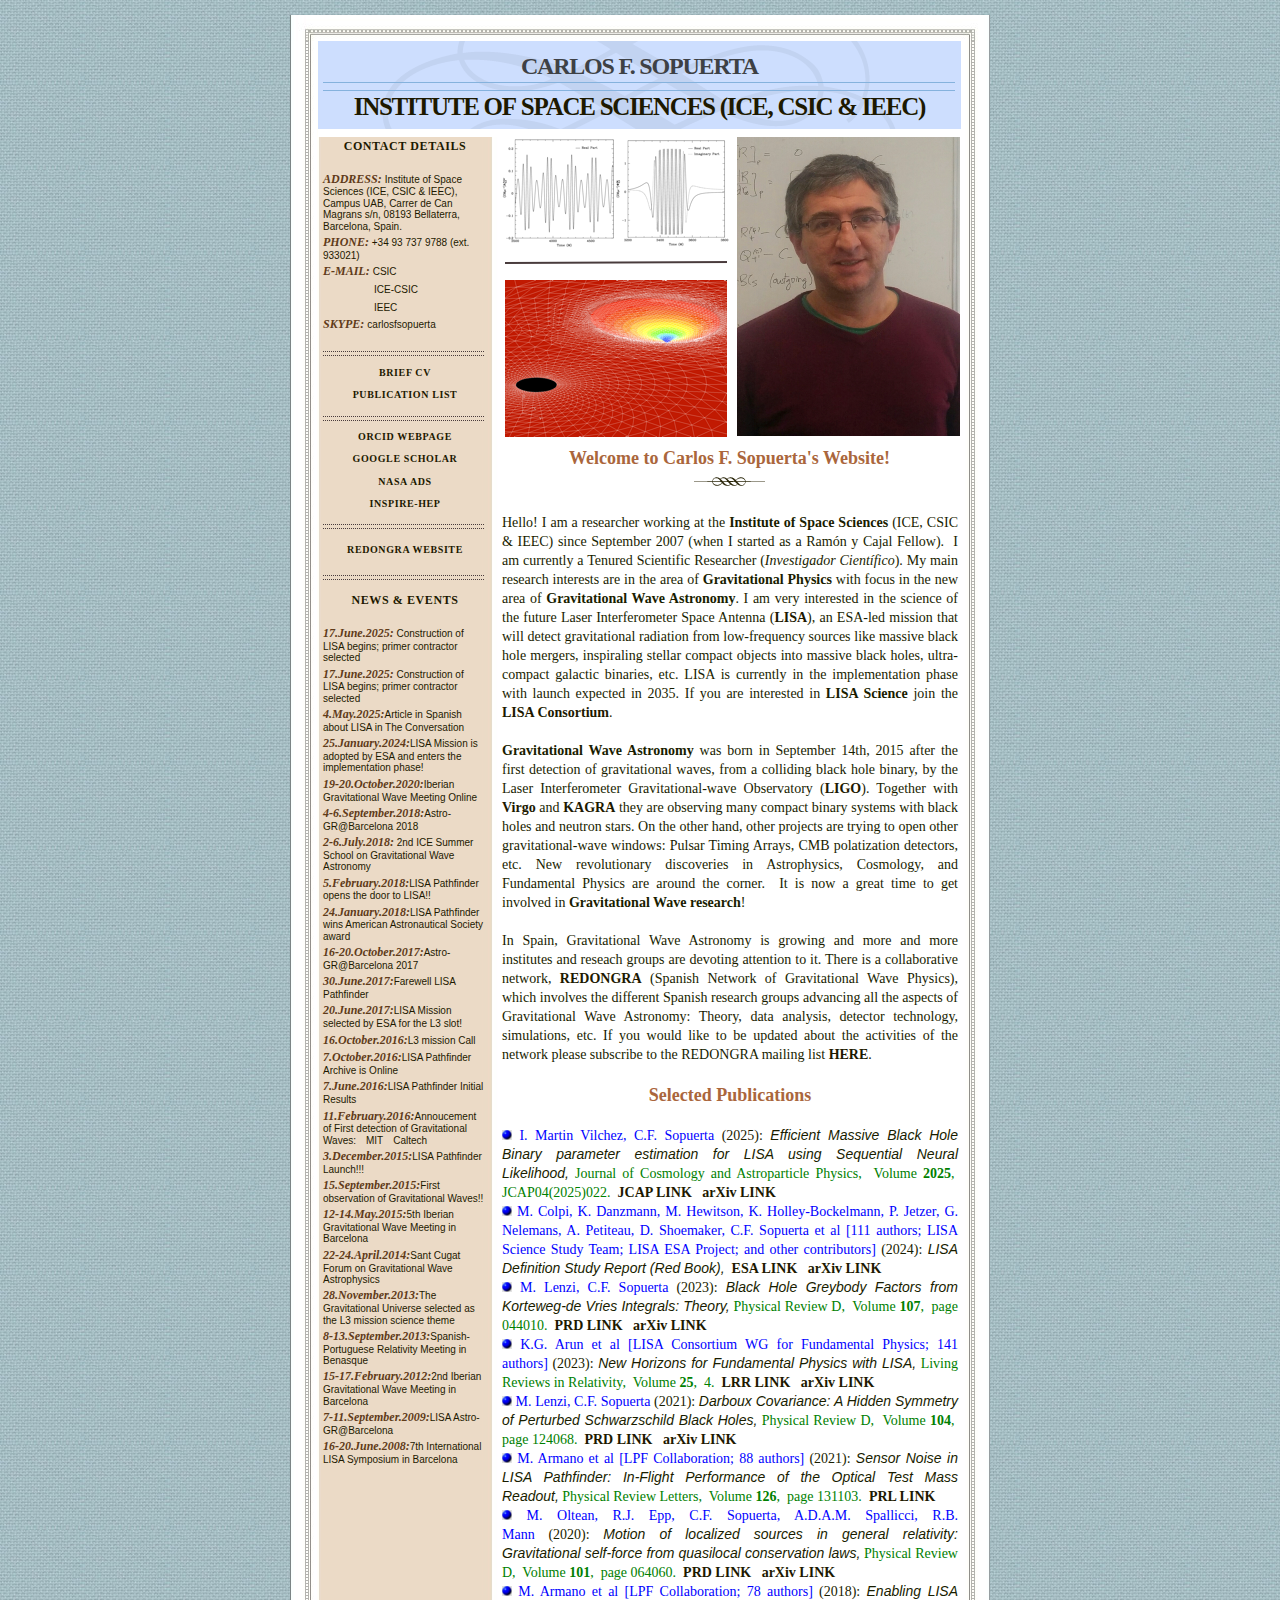
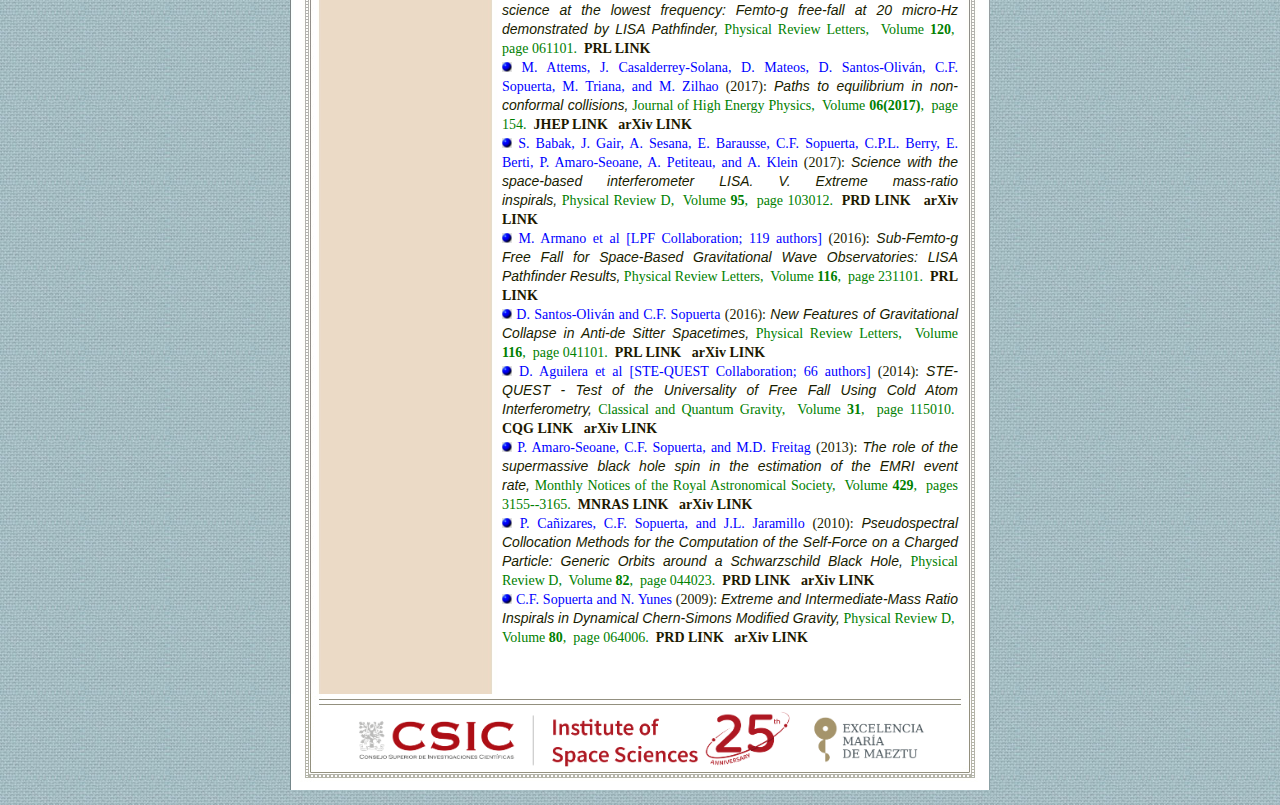
<file: index.html>
<?xml version="1.0" encoding="UTF-8"?>
<!DOCTYPE html PUBLIC "-//W3C//DTD XHTML 1.0 Transitional//EN" "http://www.w3.org/TR/xhtml1/DTD/xhtml1-transitional.dtd">


<html xmlns="http://www.w3.org/1999/xhtml" xml:lang="en">
  <head>

		<!-- Google tag (gtag.js) -->
		<script async src="https://www.googletagmanager.com/gtag/js?id=G-RV39T0SMJ8"></script>
		<script>
			window.dataLayer = window.dataLayer || [];
			function gtag(){dataLayer.push(arguments);}
			gtag('js', new Date());

			gtag('config', 'G-RV39T0SMJ8');
		</script>
		
		<meta http-equiv="Content-Type" content="text/html; charset=UTF-8" />
    <meta name="Generator" content="iWeb 2.0.4" />
    <meta name="iWeb-Build" content="local-build-20090130" />
    <meta name="viewport" content="width=700" />
    <title>Carlos F. Sopuerta, Institute of  Space Sciences (ICE, CSIC & IEEC)</title>
    <link rel="stylesheet" type="text/css" media="screen,print" href="Carlos_F._Sopuerta_Webpage_files/Carlos_F._Sopuerta_Webpage.css" />
    <!--[if IE]><link rel='stylesheet' type='text/css' media='screen,print' href='Carlos_F._Sopuerta_Webpage_files/Carlos_F._Sopuerta_WebpageIE.css'/><![endif]-->
    <script type="text/javascript" src="Scripts/iWebSite.js"></script>
    <script type="text/javascript" src="Carlos_F._Sopuerta_Webpage_files/Carlos_F._Sopuerta_Webpage.js"></script>
  </head>

	<body style="background: #ffffff url(Carlos_F._Sopuerta_Webpage_files/Cloth-3.jpg) repeat scroll top left; margin: 0pt; " onload="onPageLoad();">
    <div style="text-align: center; ">
      <div style="margin-bottom: 15px; margin-left: auto; margin-right: auto; margin-top: 15px; overflow: hidden; position: relative; word-wrap: break-word;  text-align: left; width: 700px; " id="body_content">
        <div style="background: transparent url(Carlos_F._Sopuerta_Webpage_files/page_tile_sidebar_fill2.jpg) repeat scroll top left; width: 700px; ">
          <div style="height: 114px; margin-left: 0px; position: relative; width: 700px; z-index: 10; " id="header_layer">
            <div style="height: 0px; line-height: 0px; " class="bumper"> </div>
            <div style="height: 26px; width: 700px;  height: 26px; left: 0px; position: absolute; top: 0px; width: 700px; z-index: 1; " class="tinyText style_SkipStroke">
              <img src="Carlos_F._Sopuerta_Webpage_files/header.jpg" alt="" style="border: none; height: 26px; width: 700px; " />
            </div>


            <div id="id1" style="height: 84px; left: 28px; position: absolute; top: 30px; width: 643px; z-index: 1; " class="style_SkipStroke_1">
              <div class="text-content style_External_643_84 vertical-align-middle-middlebox" style="padding: 0px; ">
                <div class="style vertical-align-middle-innerbox">
                  <p style="padding-top: 0pt; " class="Header"><span style="line-height: 32px; " class="style_1">Carlos F. Sopuerta</span><br /></p>
                  <div class="paragraph Header"><div style="height: 9px; width: 632px;  height: 8px; position: relative; width: 632px; " class="tinyText inline-block"><div style="position: relative; width: 632px; "><img src="Carlos_F._Sopuerta_Webpage_files/shapeimage_1.png" alt="" style="height: 9px; left: 0px; position: absolute; top: 0px; width: 632px; " /></div></div><br /></div>
                  <p style="padding-bottom: 0pt; " class="paragraph_style"><a class="class1" href="https://www.ice.csic.es" title="https://www.ice.csic.es">Institute of Space Sciences (ICE, CSIC & IEEC)</a></p>
                </div>
                <div style="clear: both; height: 0px; line-height: 0px; " class="tinyText"> </div>
              </div>
            </div>
          </div>
          <div style="float: left; margin-left: 0px; position: relative; width: 700px; z-index: 0; " id="nav_layer">
            <div style="height: 0px; line-height: 0px; " class="bumper"> </div>
            <div style="height: 450px; width: 700px;  height: 450px; left: 0px; position: absolute; top: -450px; width: 700px; z-index: 1; " class="tinyText style_SkipStroke">
              <img src="Carlos_F._Sopuerta_Webpage_files/flourish_blue_top.png" alt="" style="border: none; height: 450px; width: 700px; " />
            </div>
            <div style="clear: both; height: 0px; line-height: 0px; " class="spacer"> </div>
          </div>
          <div style="margin-left: 0px; position: relative; width: 700px; z-index: 5; " id="body_layer">
            <div style="height: 0px; line-height: 0px; " class="bumper"> </div>
            <div id="id2" style="height: 751px; left: 29px; position: absolute; top: 7px; width: 172px; z-index: 1; " class="style_SkipStroke_2">
              <div class="text-content graphic_textbox_layout_style_default_External_172_751" style="padding: 0px; ">
                <div class="graphic_textbox_layout_style_default">
                  <p style="padding-top: 0pt; " class="Heading_2"><a style="line-height: 19px; " class="style_3">CONTACT DETAILS</a><br /></p>
                  <p class="Sidebar_Body"><br /></p>
                  <p class="Sidebar_Body"><span style="line-height: 16px; " class="Bold">ADDRESS: </span> Institute of Space Sciences (ICE, CSIC & IEEC), Campus UAB, Carrer de Can Magrans s/n, 08193 Bellaterra, Barcelona, Spain. <br /></p>
                  <p class="Sidebar_Body"><span style="line-height: 16px; " class="Bold">PHONE:</span> +34 93 737 9788 (ext. 933021)<br /></p>
                  <p class="Sidebar_Body"><span style="line-height: 16px; " class="Bold">E-MAIL: </span><a href = "mailto: Carlos F. Sopuerta (web) <carlos.f.sopuerta@csic.es>"> CSIC </a><br /></p>
                  <p class="Sidebar_Body"><span style="line-height: 16px; " class="Bold">&emsp;&emsp;&emsp;&emsp; </span><a href = "mailto: Carlos F. Sopuerta (web) <sopuerta@ice.csic.es>"> ICE-CSIC</a><br /></p>
                  <p class="Sidebar_Body"><span style="line-height: 16px; " class="Bold">&emsp;&emsp;&emsp;&emsp; </span><a href = "mailto: Carlos F. Sopuerta (web) <sopuerta@ieec.cat>"> IEEC</a><br /></p>
                  <p class="Sidebar_Body"><span style="line-height: 16px; " class="Bold">SKYPE: </span>carlosfsopuerta<br /></p>
                  <p class="Sidebar_Body"><br /></p>
                  <div class="paragraph Body_Small"><div style="height: 5px; width: 161px;  height: 4px; position: relative; width: 161px; " class="tinyText inline-block"><div style="position: relative; width: 161px; "><img src="Carlos_F._Sopuerta_Webpage_files/shapeimage_2.png" alt="" style="height: 5px; left: 0px; position: absolute; top: 0px; width: 161px; " /></div></div><br /></div>
                  <p class="Heading_2"><br /></p>
                  <p class="Heading_2"><a href="https://drive.google.com/file/d/1BUW6Ge23k2HErwp0pLk7_fQa_sGpaeri/" title="Brief CV">Brief CV</a> <br /></p>
                  <p class="Heading_2"><br /></p>
                  <p class="Heading_2"><a href="https://drive.google.com/file/d/1863NfM9TM72SBmTQEtZkg2p7KW9QEPtB/" title="Publication List">Publication List</a><br /></p>
                  <p class="Heading_2"><br /></p>
                  <div class="paragraph Body_Small"><div style="height: 5px; width: 161px;  height: 4px; position: relative; width: 161px; " class="tinyText inline-block"><div style="position: relative; width: 161px; "><img src="Carlos_F._Sopuerta_Webpage_files/shapeimage_2.png" alt="" style="height: 5px; left: 0px; position: absolute; top: 0px; width: 161px; " /></div></div><br /></div>
                  <p class="Heading_2"><br /></p>
                  <p class="Heading_2"><a href="https://orcid.org/0000-0002-1779-4447" title="ORCID Webpage">ORCID Webpage</a> <br /></p>
                  <p class="Heading_2"><br /></p>
                  <p class="Heading_2"><a href="https://scholar.google.es/citations?user=LCGwyYQAAAAJ" title="Google Scholar">Google Scholar</a> <br /></p>
                  <p class="Heading_2"><br /></p>
                  <p class="Heading_2"><a href="https://ui.adsabs.harvard.edu/search/filter_database_fq_database=OR&filter_database_fq_database=database%3A%22astronomy%22&filter_database_fq_database=database%3A%22physics%22&format=SHORT&fq=%7B!type%3Daqp%20v%3D%24fq_database%7D&fq_database=(database%3A%22astronomy%22%20OR%20database%3A%22physics%22)&p_=0&q=author%3A(%22sopuerta%22%20OR%20%22fernandez-sopuerta%22)&sort=date%20desc%2C%20bibcode%20desc&unprocessed_parameter=qform&unprocessed_parameter=adsobj_query" title="NASA ADS">NASA ADS</a><br /></p>
                  <p class="Heading_2"><br /></p>
                  <p class="Heading_2"><a href="https://inspirehep.net/literature?sort=mostrecent&size=25&page=1&q=exactauthor%3AC.F.Sopuerta.1&ui-citation-summary=true" title="INSPIRE HEP">INSPIRE-HEP</a><br /></p>
                  <p class="Heading_2"><br /></p>
									
									<div class="paragraph Body_Small"><div style="height: 5px; width: 161px;  height: 4px; position: relative; width: 161px; " class="tinyText inline-block"><div style="position: relative; width: 161px; "><img src="Carlos_F._Sopuerta_Webpage_files/shapeimage_2.png" alt="" style="height: 5px; left: 0px; position: absolute; top: 0px; width: 161px; " /></div></div><br /></div>
									<p class="Body_Small"><br /></p>
									<p class="Heading_2"><a href="https://redongra.github.io/website/" title="INSPIRE HEP">REDONGRA website</a><br /></p>
									<p class="Body_Small"><br /></p>

                  <div class="paragraph Body_Small"><div style="height: 5px; width: 161px;  height: 4px; position: relative; width: 161px; " class="tinyText inline-block"><div style="position: relative; width: 161px; ">
									<img src="Carlos_F._Sopuerta_Webpage_files/shapeimage_2.png" alt="" style="height: 5px; left: 0px; position: absolute; top: 0px; width: 161px; " /></div></div><br /></div>
                  <p class="Body_Small"><br /></p>

									<p class="Heading_2"><a href="News_and_Events.html" title="News_&amp;_Events.html" style="line-height: 19px; " class="style_3">news &amp; events</a><br /></p>
                  <p class="Body_Small"><br /></p>
			
			<p class="Body_Small"><span style="line-height: 16px; " class="Bold">17.June.2025:</span><a href="https://www.esa.int/Science_Exploration/Space_Science/LISA/Construction_of_ESA_s_ambitious_LISA_mission_begins" title=""> Construction of LISA begins; primer contractor selected</a><br /></p> 
			            <p class="Body_Small"><span style="line-height: 16px; " class="Bold">17.June.2025:</span><a href="https://www.esa.int/Science_Exploration/Space_Science/LISA/Construction_of_ESA_s_ambitious_LISA_mission_begins" title=""> Construction of LISA begins; primer contractor selected</a><br /></p> 
									<p class="Body_Small"><span style="line-height: 16px; " class="Bold">4.May.2025:</span><a href="https://theconversation.com/de-einstein-a-lisa-la-revolucion-de-las-ondas-gravitacionales-224031" title="">Article in Spanish about LISA in The Conversation</a><br /></p>									
									<p class="Body_Small"><span style="line-height: 16px; " class="Bold">25.January.2024:</span><a href="https://www.esa.int/Science_Exploration/Space_Science/Capturing_the_ripples_of_spacetime_LISA_gets_go-ahead" title="IGWM2020">LISA Mission is adopted by ESA and enters the implementation phase!</a><br /></p>									
                  <p class="Body_Small"><span style="line-height: 16px; " class="Bold">19-20.October.2020:</span><a href="https://indico.ifae.es/event/885/overview" title="IGWM2020">Iberian Gravitational Wave Meeting Online</a><br /></p>
                  <p class="Body_Small"><span style="line-height: 16px; " class="Bold">4-6.September.2018:</span><a href="http://astro-gr.org/astro-gr-barcelona-2018/" title="Astro-GR@Barcelona 2018">Astro-GR@Barcelona 2018</a><br /></a>
                  <p class="Body_Small"><span style="line-height: 16px; " class="Bold">2-6.July.2018:</span><a href="https://www.ice.csic.es/indico/event/9/overview" title="ICE Summer School GWA"> 2nd ICE Summer School on Gravitational Wave Astronomy</a><br /></p>
                  <p class="Body_Small"><span style="line-height: 16px; " class="Bold">5.February.2018:</span><a href="https://sci.esa.int/web/lisa-pathfinder/-/59961-esa-creates-quietest-place-in-space" title="from LPF to LISA">LISA Pathfinder opens the door to LISA!!</a><br /></p>
                  <p class="Body_Small"><span style="line-height: 16px; " class="Bold">24.January.2018:</span><a href="https://sci.esa.int/web/lisa-pathfinder/-/59943-lisa-pathfinder-wins-american-astronautical-society-award" title="LPF wins AAS award">LISA Pathfinder wins American Astronautical Society award</a><br /></p>
                  <p class="Body_Small"><span style="line-height: 16px; " class="Bold">16-20.October.2017:</span><a href="http://astro-gr.org/astro-gr-barcelona-2017/" title="Astro-GR@Barcelona 2017">Astro-GR@Barcelona 2017</a><br /></p>
                  <p class="Body_Small"><span style="line-height: 16px; " class="Bold">30.June.2017:</span><a href="https://sci.esa.int/web/lisa-pathfinder/-/59238-lisa-pathfinder-to-conclude-trailblazing-mission" title="Farewell LPF">Farewell LISA Pathfinder</a><br /></p>
                  <p class="Body_Small"><span style="line-height: 16px; " class="Bold">20.June.2017:</span><a href="https://www.esa.int/Science_Exploration/Space_Science/Gravitational_wave_mission_selected_planet-hunting_mission_moves_forward" title="LISA Selection">LISA Mission selected by ESA for the L3 slot!</a> <br /></p>
                  <p class="Body_Small"><span style="line-height: 16px; " class="Bold">16.October.2016:</span><a href="https://www.cosmos.esa.int/web/2016-l3-mission-call" title="L3 call">L3 mission Call</a><br /></p>
                  <p class="Body_Small"><span style="line-height: 16px; " class="Bold">7.October.2016:</span><a href="https://sci.esa.int/web/lisa-pathfinder/-/58410-the-lisa-pathfinder-science-archive-is-online" title="LISA Pathfinder Archive">LISA Pathfinder Archive is Online</a><br /></p>
                  <p class="Body_Small"><span style="line-height: 16px; " class="Bold">7.June.2016:</span><a href="https://sci.esa.int/web/lisa-pathfinder/-/57869-lisa-pathfinder-performance" title="LISA Pathfinder Initial Results">LISA Pathfinder Initial Results</a><br /></p>
                  <p class="Body_Small"><span style="line-height: 16px; " class="Bold">11.February.2016:</span>Annoucement of First detection of Gravitational Waves:&emsp;<a href="https://news.mit.edu/2016/ligo-first-detection-gravitational-waves-0211" title="MIT Annoucement">MIT</a>&emsp;<a href="https://www.ligo.caltech.edu/news/ligo20160211" title="Caltech Annoucement">Caltech</a><br /></p>
                  <p class="Body_Small"><span style="line-height: 16px; " class="Bold">3.December.2015:</span><a href="https://www.esa.int/Enabling_Support/Operations/LISA_Pathfinder_launch_timeline" title="LISA Pathfinder Launch">LISA Pathfinder Launch!!!</a><br /></p>
                  <p class="Body_Small"><span style="line-height: 16px; " class="Bold">15.September.2015:</span><a href="https://en.wikipedia.org/wiki/First_observation_of_gravitational_waves" title"1st observation of GWs">First observation of Gravitational Waves!!</a><br /></p>
                  <p class="Body_Small"><span style="line-height: 16px; " class="Bold">12-14.May.2015:</span><a href="http://www.ice.csic.es/research/IGWM2015/index.html" title="IGWM2015">5th Iberian Gravitational Wave Meeting in Barcelona</a><br /></p>
                  <p class="Body_Small"><span style="line-height: 16px; " class="Bold">22-24.April.2014:</span><a href="https://www.ice.csic.es/en/content/49/3rd-session-2014-workshop-on-gravitational-waves-astrophysics" title="Sant Cugat Forum on GWA">Sant Cugat Forum on Gravitational Wave Astrophysics</a><br /></p>
                  <p class="Body_Small"><span style="line-height: 16px; " class="Bold">28.November.2013:</span><a href="https://www.esa.int/Science_Exploration/Space_Science/ESA_s_new_vision_to_study_the_invisible_Universe" title="The Gravitational Universe selected">The Gravitational Universe selected as the L3 mission science theme</a><br /></p>
                  <p class="Body_Small"><span style="line-height: 16px; " class="Bold">8-13.September.2013:</span><a href="http://www.benasque.org/2013ere/" title="ERE2013">Spanish-Portuguese Relativity Meeting in Benasque</a><br /></p>
                  <p class="Body_Small"><span style="line-height: 16px; " class="Bold">15-17.February.2012:</span><a href="http://www.ice.csic.es/research/IGWMweb/index.html" title="IGWM2012">2nd Iberian Gravitational Wave Meeting in Barcelona</a><br /></p>
                  <p class="Body_Small"><span style="line-height: 16px; " class="Bold">7-11.September.2009:</span><a href="http://www.ice.cat/research/LISA_Astro-GR@BCN/" title="LISA Astro-GR@BCN">LISA Astro-GR@Barcelona</a><br /></p>
                  <p class="Body_Small"><span style="line-height: 16px; " class="Bold">16-20.June.2008:</span><a href="http://www.ice.cat/research/LISA_Symposium" title="LISA Symposium 7th">7th International LISA Symposium in Barcelona</a><br /></p>
                  </li>
                </div>
                <div style="clear: both; height: 0px; line-height: 0px; " class="tinyText"> </div>
              </div>
            </div>
            <div style="height: 1px; line-height: 1px; " class="tinyText"> </div>
            <div style="margin-left: 208px; margin-top: 379px; position: relative; width: 464px; z-index: 1; " class="style_SkipStroke_3 flowDefining">
              <div class="text-content Normal_External_464_388" style="padding: 0px; ">
                <div class="Normal">
                  <p style="padding-top: 0pt; " class="paragraph_style_2">Hello! I am a researcher working at the <b>Institute of Space Sciences</b> (ICE, CSIC & IEEC) since September 2007 (when I started as a Ramón y Cajal Fellow).  I am currently a Tenured Scientific Researcher (<i>Investigador Científico</i>). My main research interests are in the area of <b>Gravitational Physics</b> with focus in the new area of <b>Gravitational Wave Astronomy</b>. I am very interested in the science of the future Laser Interferometer Space Antenna (<a href="http://lisa.esa.int/" title="http://lisa.esa.int/"><b>LISA</b></a>), an ESA-led mission that will detect gravitational radiation from low-frequency sources like massive black hole mergers, inspiraling stellar compact objects into massive black holes, ultra-compact galactic binaries, etc. LISA is currently in the implementation phase with launch expected in 2035. If you are interested in <b>LISA Science</b> join the <a href="https://www.lisamission.org" title="LISA Consortium"><b>LISA Consortium</b></a>. <br /></p>
                  <p class="paragraph_style_2"><br /></p>
                  <p style="padding-bottom: 0pt; " class="paragraph_style_2"><b>Gravitational Wave Astronomy</b> was born in September 14th, 2015 after the first detection of gravitational waves, from a colliding black hole binary, by the Laser Interferometer Gravitational-wave Observatory (<a href="http://www.ligo.org/" title="http://www.ligo.org/"><b>LIGO</b></a>). Together with <a href="http://www.ego-gw.it/" title="http://www.ego-gw.it/"><b>Virgo</b></a> and <a href="https://gwcenter.icrr.u-tokyo.ac.jp/en/" title="KAGRA"><b>KAGRA</b></a> they are observing many compact binary systems with black holes and neutron stars. On the other hand, other projects are trying to open other gravitational-wave windows: Pulsar Timing Arrays, CMB polatization detectors, etc.  New revolutionary discoveries in Astrophysics, Cosmology, and Fundamental Physics are around the corner.  It is now a great time to get involved in <b>Gravitational Wave research</b>!  <br /> </p>
									<p class="paragraph_style_2"><br /></p>
									<p style="padding-bottom: 0pt; " class="paragraph_style_2">In Spain, Gravitational Wave Astronomy is growing and more and more institutes and reseach groups are devoting attention to it. There is a collaborative network, <a href="https://redongra.github.io/website/" title="REDONGRA"><b>REDONGRA</b></a> (Spanish Network of Gravitational Wave Physics), which involves the different Spanish research groups advancing all the aspects of Gravitational Wave Astronomy: Theory, data analysis, detector technology, simulations, etc.  If you would like to be updated about the activities of the network please subscribe to the REDONGRA mailing list <a href="https://listas.csic.es/wws/info/redongra"><strong>HERE</strong></a>. <br /> </p>
                  <p class="paragraph_style_2"><br /></p>
                  <p style="padding-top: 0pt; " class="Title">Selected Publications<br /></p>
                  <p class="paragraph_style_2"><br /></p>
									<p style="padding-bottom: 0pt; " class="paragraph_style_2"><span class="Bullet"><img src="Carlos_F._Sopuerta_Webpage_files/bullet-icon-blue.jpg" alt="Bullet" style="width: 10px; " /></span>&nbsp;<span style="color:Blue;">I. Martin Vilchez, C.F. Sopuerta</span>&nbsp;(2025):&nbsp;<span style="font-family:helvetica;"><i>Efficient Massive Black Hole Binary parameter estimation for LISA using Sequential Neural Likelihood,</i></span><span style="color:green;">&nbsp;Journal of Cosmology and Astroparticle Physics,&nbsp; Volume <b>2025</b>,&nbsp; JCAP04(2025)022.</span><span style="color:red;"><a href="https://iopscience.iop.org/article/10.1088/1475-7516/2025/04/022"><b>&nbsp; JCAP LINK</b></a></span>&nbsp;<span style="color:red;"><a href="https://arxiv.org/abs/2406.00565"><b>&nbsp; arXiv LINK</b></a></span><br /></p>				
									<p style="padding-bottom: 0pt; " class="paragraph_style_2"><span class="Bullet"><img src="Carlos_F._Sopuerta_Webpage_files/bullet-icon-blue.jpg" alt="Bullet" style="width: 10px; " /></span>&nbsp;<span style="color:Blue;">M. Colpi, K. Danzmann, M. Hewitson, K. Holley-Bockelmann, P. Jetzer, G. Nelemans, A. Petiteau, D. Shoemaker, C.F. Sopuerta et al [111 authors; LISA Science Study Team; LISA ESA Project; and other contributors]</span>&nbsp;(2024):&nbsp;<span style="font-family:helvetica;"><i>LISA Definition Study Report (Red Book),</i></span><span style="color:red;"><a href="https://www.cosmos.esa.int/web/lisa/lisa-redbook"><b>&nbsp; ESA LINK</b></a></span>&nbsp;<span style="color:red;"><a href="https://arxiv.org/abs/2402.07571"><b>&nbsp; arXiv LINK</b></a></span><br /></p>				
									<p style="padding-bottom: 0pt; " class="paragraph_style_2"><span class="Bullet"><img src="Carlos_F._Sopuerta_Webpage_files/bullet-icon-blue.jpg" alt="Bullet" style="width: 10px; " /></span>&nbsp;<span style="color:Blue;">M. Lenzi, C.F. Sopuerta</span>&nbsp;(2023):&nbsp;<span style="font-family:helvetica;"><i>Black Hole Greybody Factors from Korteweg-de Vries Integrals: Theory,</i></span><span style="color:green;">&nbsp;Physical Review D,&nbsp; Volume <b>107</b>,&nbsp; page 044010.</span><span style="color:red;"><a href="https://link.aps.org/doi/10.1103/PhysRevD.107.044010"><b>&nbsp; PRD LINK</b></a></span>&nbsp;<span style="color:red;"><a href="https://arxiv.org/abs/2212.03732"><b>&nbsp; arXiv LINK</b></a></span><br /></p>				
									<p style="padding-bottom: 0pt; " class="paragraph_style_2"><span class="Bullet"><img src="Carlos_F._Sopuerta_Webpage_files/bullet-icon-blue.jpg" alt="Bullet" style="width: 10px; " /></span>&nbsp;<span style="color:Blue;">K.G. Arun et al [LISA Consortium WG for Fundamental Physics; 141 authors]</span>&nbsp;(2023):&nbsp;<span style="font-family:helvetica;"><i>New Horizons for Fundamental Physics with LISA,</i></span><span style="color:green;">&nbsp;Living Reviews in Relativity,&nbsp; Volume <b>25</b>,&nbsp; 4.</span><span style="color:red;"><a href="https://link.springer.com/article/10.1007/s41114-022-00036-9"><b>&nbsp; LRR LINK</b></a></span>&nbsp;<span style="color:red;"><a href="https://arxiv.org/abs/2205.01597"><b>&nbsp; arXiv LINK</b></a></span><br /></p>									
									<p style="padding-bottom: 0pt; " class="paragraph_style_2"><span class="Bullet"><img src="Carlos_F._Sopuerta_Webpage_files/bullet-icon-blue.jpg" alt="Bullet" style="width: 10px; " /></span>&nbsp;<span style="color:Blue;">M. Lenzi, C.F. Sopuerta</span>&nbsp;(2021):&nbsp;<span style="font-family:helvetica;"><i>Darboux Covariance: A Hidden Symmetry of Perturbed Schwarzschild Black Holes,</i></span><span style="color:green;">&nbsp;Physical Review D,&nbsp; Volume <b>104</b>,&nbsp; page 124068.</span><span style="color:red;"><a href="https://journals.aps.org/prd/abstract/10.1103/PhysRevD.104.124068"><b>&nbsp; PRD LINK</b></a></span>&nbsp;<span style="color:red;"><a href="https://arxiv.org/abs/2109.00503"><b>&nbsp; arXiv LINK</b></a></span><br /></p>									
                  <p style="padding-bottom: 0pt; " class="paragraph_style_2"><span class="Bullet"><img src="Carlos_F._Sopuerta_Webpage_files/bullet-icon-blue.jpg" alt="Bullet" style="width: 10px; " /></span>&nbsp;<span style="color:Blue;">M. Armano et al [LPF Collaboration; 88 authors]</span>&nbsp;(2021):&nbsp;<span style="font-family:helvetica;"><i>Sensor Noise in LISA Pathfinder: In-Flight Performance of the Optical Test Mass Readout,</i></span><span style="color:green;">&nbsp;Physical Review Letters,&nbsp; Volume <b>126</b>,&nbsp; page 131103.</span><span style="color:red;"><a href="https://journals.aps.org/prl/abstract/10.1103/PhysRevLett.126.131103"><b>&nbsp; PRL LINK</b></a></span><br /></p>
                  <p style="padding-bottom: 0pt; " class="paragraph_style_2"><span class="Bullet"><img src="Carlos_F._Sopuerta_Webpage_files/bullet-icon-blue.jpg" alt="Bullet" style="width: 10px; " /></span>&nbsp;<span style="color:Blue;">M. Oltean, R.J. Epp, C.F. Sopuerta, A.D.A.M. Spallicci, R.B. Mann</span>&nbsp;(2020):&nbsp;<span style="font-family:helvetica;"><i>Motion of localized sources in general relativity: Gravitational self-force from quasilocal conservation laws,</i></span><span style="color:green;">&nbsp;Physical Review D,&nbsp; Volume <b>101</b>,&nbsp; page 064060.</span><span style="color:red;"><a href="https://journals.aps.org/prd/abstract/10.1103/PhysRevD.101.064060"><b>&nbsp; PRD LINK</b></a></span>&nbsp;<span style="color:red;"><a href="https://arxiv.org/abs/1907.03012"><b>&nbsp; arXiv LINK</b></a></span><br /></p>
                  <p style="padding-bottom: 0pt; " class="paragraph_style_2"><span class="Bullet"><img src="Carlos_F._Sopuerta_Webpage_files/bullet-icon-blue.jpg" alt="Bullet" style="width: 10px; " /></span>&nbsp;<span style="color:Blue;">M. Armano et al [LPF Collaboration; 78 authors]</span>&nbsp;(2018):&nbsp;<span style="font-family:helvetica;"><i>Enabling LISA science at the lowest frequency: Femto-g free-fall at 20 micro-Hz demonstrated by LISA Pathfinder,</i></span><span style="color:green;">&nbsp;Physical Review Letters,&nbsp; Volume <b>120</b>,&nbsp; page 061101.</span><span style="color:red;"><a href="https://link.aps.org/doi/10.1103/PhysRevLett.120.061101"><b>&nbsp; PRL LINK</b></a></span><br /></p>
                  <p style="padding-bottom: 0pt; " class="paragraph_style_2"><span class="Bullet"><img src="Carlos_F._Sopuerta_Webpage_files/bullet-icon-blue.jpg" alt="Bullet" style="width: 10px; " /></span>&nbsp;<span style="color:Blue;">M. Attems, J. Casalderrey-Solana, D. Mateos, D. Santos-Oliván, C.F. Sopuerta, M. Triana, and M. Zilhao</span>&nbsp;(2017):&nbsp;<span style="font-family:helvetica;"><i>Paths to equilibrium in non-conformal collisions,</i></span><span style="color:green;">&nbsp;Journal of High Energy Physics,&nbsp; Volume <b>06(2017)</b>,&nbsp; page 154.</span><span style="color:red;"><a href="https://link.springer.com/article/10.1007/JHEP06(2017)154"><b>&nbsp; JHEP LINK</b></a></span>&nbsp;<span style="color:red;"><a href="https://arxiv.org/abs/1703.09681"><b>&nbsp; arXiv LINK</b></a></span><br /></p>
                  <p style="padding-bottom: 0pt; " class="paragraph_style_2"><span class="Bullet"><img src="Carlos_F._Sopuerta_Webpage_files/bullet-icon-blue.jpg" alt="Bullet" style="width: 10px; " /></span>&nbsp;<span style="color:Blue;">S. Babak, J. Gair, A. Sesana, E. Barausse, C.F. Sopuerta, C.P.L. Berry, E. Berti, P. Amaro-Seoane, A. Petiteau, and A. Klein</span>&nbsp;(2017):&nbsp;<span style="font-family:helvetica;"><i>Science with the space-based interferometer LISA. V. Extreme mass-ratio inspirals,</i></span><span style="color:green;">&nbsp;Physical Review D,&nbsp; Volume <b>95</b>,&nbsp; page 103012.</span><span style="color:red;"><a href="https://journals.aps.org/prd/abstract/10.1103/PhysRevD.95.103012"><b>&nbsp; PRD LINK</b></a></span>&nbsp;<span style="color:red;"><a href="https://arxiv.org/abs/1703.09722"><b>&nbsp; arXiv LINK</b></a></span><br /></p>
                  <p style="padding-bottom: 0pt; " class="paragraph_style_2"><span class="Bullet"><img src="Carlos_F._Sopuerta_Webpage_files/bullet-icon-blue.jpg" alt="Bullet" style="width: 10px; " /></span>&nbsp;<span style="color:Blue;">M. Armano et al [LPF Collaboration; 119 authors]</span>&nbsp;(2016):&nbsp;<span style="font-family:helvetica;"><i>Sub-Femto-g Free Fall for Space-Based Gravitational Wave Observatories: LISA Pathfinder Results,</i></span><span style="color:green;">&nbsp;Physical Review Letters,&nbsp; Volume <b>116</b>,&nbsp; page 231101.</span><span style="color:red;"><a href="http://journals.aps.org/prl/abstract/10.1103/PhysRevLett.116.231101"><b>&nbsp; PRL LINK</b></a></span><br /></p>
                  <p style="padding-bottom: 0pt; " class="paragraph_style_2"><span class="Bullet"><img src="Carlos_F._Sopuerta_Webpage_files/bullet-icon-blue.jpg" alt="Bullet" style="width: 10px; " /></span>&nbsp;<span style="color:Blue;">D. Santos-Oliván and C.F. Sopuerta</span>&nbsp;(2016):&nbsp;<span style="font-family:helvetica;"><i>New Features of Gravitational Collapse in Anti-de Sitter Spacetimes,</i></span><span style="color:green;">&nbsp;Physical Review Letters,&nbsp; Volume <b>116</b>,&nbsp; page 041101.</span><span style="color:red;"><a href="http://journals.aps.org/prl/abstract/10.1103/PhysRevLett.116.041101"><b>&nbsp; PRL LINK</b></a></span>&nbsp;<span style="color:red;"><a href="https://arxiv.org/abs/1511.04344"><b>&nbsp; arXiv LINK</b></a></span><br /></p>
                  <p style="padding-bottom: 0pt; " class="paragraph_style_2"><span class="Bullet"><img src="Carlos_F._Sopuerta_Webpage_files/bullet-icon-blue.jpg" alt="Bullet" style="width: 10px; " /></span>&nbsp;<span style="color:Blue;">D. Aguilera et al [STE-QUEST Collaboration; 66 authors]</span>&nbsp;(2014):&nbsp;<span style="font-family:helvetica;"><i>STE-QUEST - Test of the Universality of Free Fall Using Cold Atom Interferometry,</i></span><span style="color:green;">&nbsp;Classical and Quantum Gravity,&nbsp; Volume <b>31</b>,&nbsp; page 115010.</span><span style="color:red;"><a href="http://stacks.iop.org/0264-9381/31/115010"><b>&nbsp; CQG LINK</b></a></span>&nbsp;<span style="color:red;"><a href="https://arxiv.org/abs/1312.5980"><b>&nbsp; arXiv LINK</b></a></span><br /></p>
                  <p style="padding-bottom: 0pt; " class="paragraph_style_2"><span class="Bullet"><img src="Carlos_F._Sopuerta_Webpage_files/bullet-icon-blue.jpg" alt="Bullet" style="width: 10px; " /></span>&nbsp;<span style="color:Blue;">P. Amaro-Seoane, C.F. Sopuerta, and M.D. Freitag</span>&nbsp;(2013):&nbsp;<span style="font-family:helvetica;"><i>The role of the supermassive black hole spin in the estimation of the EMRI event rate,</i></span><span style="color:green;">&nbsp;Monthly Notices of the Royal Astronomical Society,&nbsp; Volume <b>429</b>,&nbsp; pages 3155--3165.</span><span style="color:red;"><a href="http://mnras.oxfordjournals.org/content/429/4/3155.abstract"><b>&nbsp; MNRAS LINK</b></a></span>&nbsp;<span style="color:red;"><a href="https://arxiv.org/abs/1205.4713"><b>&nbsp; arXiv LINK</b></a></span><br /></p>
                  <p style="padding-bottom: 0pt; " class="paragraph_style_2"><span class="Bullet"><img src="Carlos_F._Sopuerta_Webpage_files/bullet-icon-blue.jpg" alt="Bullet" style="width: 10px; " /></span>&nbsp;<span style="color:Blue;">P. Cañizares, C.F. Sopuerta, and J.L. Jaramillo</span>&nbsp;(2010):&nbsp;<span style="font-family:helvetica;"><i>Pseudospectral Collocation Methods for the Computation of the Self-Force on a Charged Particle: Generic Orbits around a Schwarzschild Black Hole,</i></span><span style="color:green;">&nbsp;Physical Review D,&nbsp; Volume <b>82</b>,&nbsp; page 044023.</span><span style="color:red;"><a href="http://link.aps.org/doi/10.1103/PhysRevD.82.044023"><b>&nbsp; PRD LINK</b></a></span>&nbsp;<span style="color:red;"><a href="https://arxiv.org/abs/1006.3201"><b>&nbsp; arXiv LINK</b></a></span><br /></p>
                  <p style="padding-bottom: 0pt; " class="paragraph_style_2"><span class="Bullet"><img src="Carlos_F._Sopuerta_Webpage_files/bullet-icon-blue.jpg" alt="Bullet" style="width: 10px; " /></span>&nbsp;<span style="color:Blue;">C.F. Sopuerta and N. Yunes</span>&nbsp;(2009):&nbsp;<span style="font-family:helvetica;"><i>Extreme and Intermediate-Mass Ratio Inspirals in Dynamical Chern-Simons Modified Gravity,</i></span><span style="color:green;">&nbsp;Physical Review D,&nbsp; Volume <b>80</b>,&nbsp; page 064006.</span><span style="color:red;"><a href="http://link.aps.org/doi/10.1103/PhysRevD.80.064006"><b>&nbsp; PRD LINK</b></a></span>&nbsp;<span style="color:red;"><a href="https://arxiv.org/abs/0904.4501"><b>&nbsp; arXiv LINK</b></a></span><br /></p>
                </div>
                <div style="height: 19px; line-height: 19px; " class="tinyText"> </div>
              </div>
            </div>



            <div style="height: 300px; width: 223px;  height: 300px; left: 447px; position: absolute; top: 7px; width: 223px; z-index: 1; " class="tinyText">
              <div style="position: relative; width: 223px; ">
                 <img src="Carlos_F._Sopuerta_Webpage_files/mypicture1.jpg" alt="" style="height: 300px; left: 0px; position: absolute; top: 0px; width: 223px; " />
<!--                <img src="Carlos_F._Sopuerta_Webpage_files/shapeimage_4.jpg" alt="" style="height: 300px; left: 0px; position: absolute; top: 0px; width: 223px; " /> -->
              </div>
            </div>



            <div style="height: 8px; width: 644px;  height: 0px; left: 28px; position: absolute; top: 4px; width: 644px; z-index: 1; " class="tinyText">
              <div style="position: relative; width: 644px; ">
                <img src="Carlos_F._Sopuerta_Webpage_files/shapeimage_5.jpg" alt="" style="height: 8px; left: 0px; margin-top: -4px; position: absolute; top: 0px; width: 644px; " />
              </div>
            </div>



            <div id="id4" style="height: 56px; left: 209px; position: absolute; top: 315px; width: 461px; z-index: 1; " class="style_SkipStroke_5">
              <div class="text-content graphic_shape_layout_style_default_External_461_56" style="padding: 0px; ">
                <div class="graphic_shape_layout_style_default">
                  <p style="padding-top: 0pt; " class="Title">Welcome to Carlos F. Sopuerta's Website!<br /></p>
                  <div class="paragraph paragraph_style_3" style="padding-bottom: 0pt; "><div id="id3" style="height: 24px; position: relative; width: 71px; " class="style_SkipStroke_4 inline-block"><div class="text-content graphic_shape_layout_style_default_External_71_24" style="padding: 0px; "><div class="graphic_shape_layout_style_default"></div></div></div></div>
                </div>
                <div style="clear: both; height: 0px; line-height: 0px; " class="tinyText"> </div>
              </div>
            </div>



            <div id="id6" style="height: 100px; left: 300px; position: absolute; top: 194px; width: 100px; z-index: 1; " class="style_SkipStroke_2">
              <div class="text-content graphic_textbox_layout_style_default_External_100_100" style="padding: 0px; ">
                <div class="graphic_textbox_layout_style_default">
                  <div class="paragraph Body" style="padding-bottom: 0pt; padding-top: 0pt; "><div id="id5" style="height: 92px; position: relative; width: 92px; " class="style_SkipStroke_2 inline-block"><div class="text-content graphic_textbox_layout_style_default_External_92_92" style="padding: 0px; "><div class="graphic_textbox_layout_style_default"></div></div></div></div>
                </div>
                <div style="clear: both; height: 0px; line-height: 0px; " class="tinyText"> </div>
              </div>
            </div>



            <div style="height: 156px; width: 222px;  height: 156px; left: 215px; position: absolute; top: 151px; width: 222px; z-index: 1; " class="tinyText style_SkipStroke">
              <img src="Carlos_F._Sopuerta_Webpage_files/afem_mesh_solution_3D-filtered.png" alt="" style="border: none; height: 157px; width: 222px; " />
            </div>



            <div style="height: 118px; width: 118px;  height: 118px; left: 212px; position: absolute; top: 4px; width: 118px; z-index: 1; " class="tinyText style_SkipStroke">
              <img src="Carlos_F._Sopuerta_Webpage_files/elliptic_lorentz.png" alt="" style="border: none; height: 118px; width: 118px; " />
            </div>



            <div style="height: 116px; width: 116px;  height: 116px; left: 325px; position: absolute; top: 5px; width: 116px; z-index: 1; " class="tinyText style_SkipStroke">
              <img src="Carlos_F._Sopuerta_Webpage_files/rw_zoomwhirl.png" alt="" style="border: none; height: 116px; width: 116px; " />
            </div>



            <div style="height: 3px; width: 222px;  height: 1px; left: 215px; position: absolute; top: 133px; width: 222px; z-index: 1; " class="tinyText">
              <div style="position: relative; width: 222px; ">
                <img src="Carlos_F._Sopuerta_Webpage_files/shapeimage_6.png" alt="" style="height: 3px; left: 0px; margin-top: -1px; position: absolute; top: 0px; width: 222px; " />
              </div>
            </div>
            <div style="height: 0px; line-height: 0px; " class="spacer"> </div>
          </div>
          <div style="height: 120px; margin-left: 0px; position: relative; width: 700px; z-index: 15; " id="footer_layer">
            <div style="height: 0px; line-height: 0px; " class="bumper"> </div>
            <div style="height: 100px; width: 700px;  height: 100px; left: 0px; position: absolute; top: 24px; width: 700px; z-index: 1; " class="tinyText style_SkipStroke">
              <img src="Carlos_F._Sopuerta_Webpage_files/footer4.jpg" alt="" style="border: none; height: 100px; width: 700px; " />
            </div>



            <div style="height: 60px; width: 200px; left:50px; position: absolute; top: 30px; width: 200px; z-index: 1; " class="tinyText style_SkipStroke">
              <a href="http://www.ice.csic.es/" title="http://www.ice.csic.es/"><img src="Carlos_F._Sopuerta_Webpage_files/ICE-CSIC LOGOTIPO 25 ANYOS.png" alt="" style="border: none; height: 80px; width: 600px; " /></a>
            </div>

          </div>
        </div>
      </div>
    </div>
  </body>
</html>
</file>
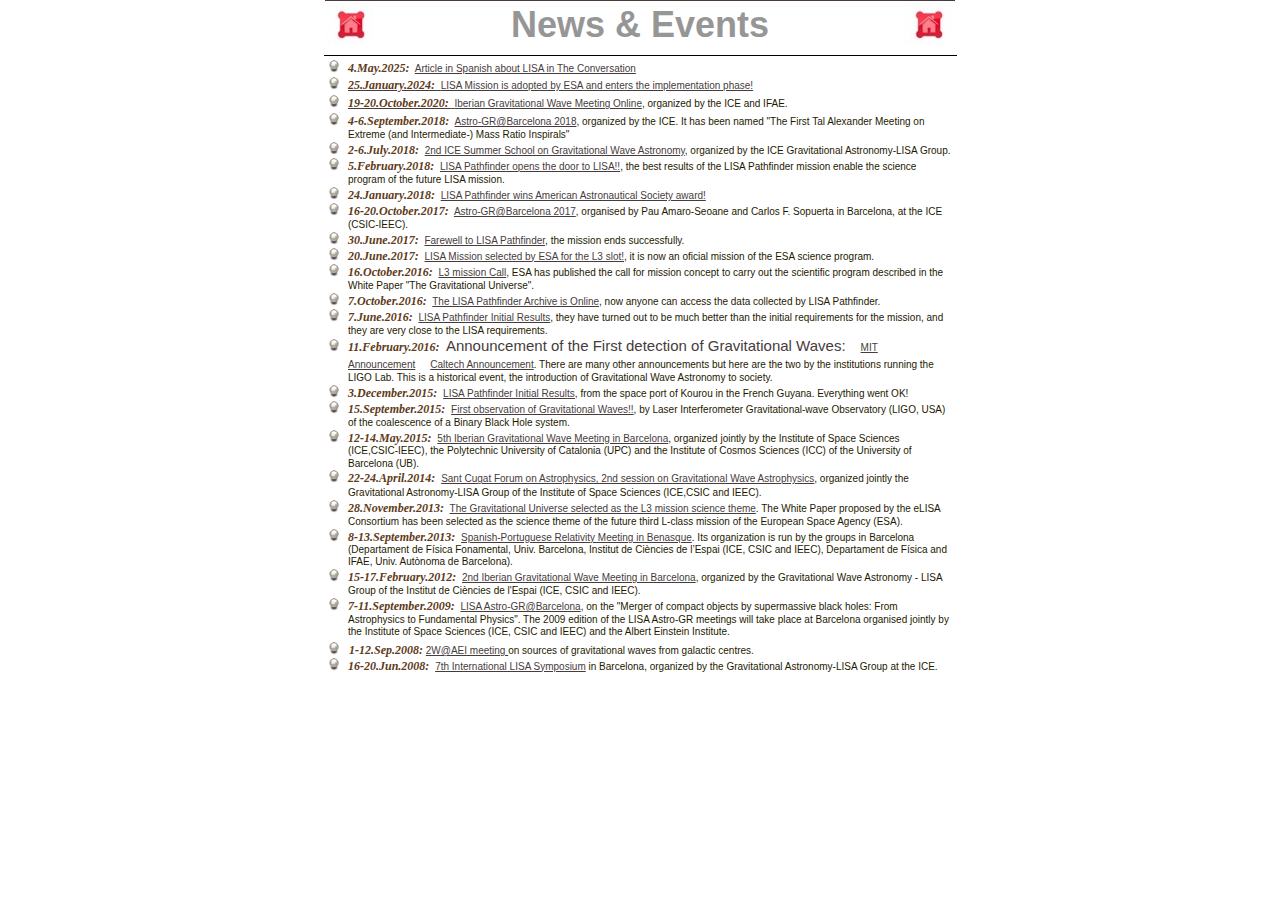
<file: News_and_Events.html>
<?xml version="1.0" encoding="UTF-8"?>
<!DOCTYPE html PUBLIC "-//W3C//DTD XHTML 1.0 Transitional//EN" "http://www.w3.org/TR/xhtml1/DTD/xhtml1-transitional.dtd">

<html xmlns="http://www.w3.org/1999/xhtml" xml:lang="en">
  <head><meta http-equiv="Content-Type" content="text/html; charset=UTF-8" />
		<!-- Google tag (gtag.js) -->
		<script async src="https://www.googletagmanager.com/gtag/js?id=G-RV39T0SMJ8"></script>
		<script>
			window.dataLayer = window.dataLayer || [];
			function gtag(){dataLayer.push(arguments);}
			gtag('js', new Date());

			gtag('config', 'G-RV39T0SMJ8');
		</script>

    <meta name="Generator" content="iWeb 2.0.4" />
    <meta name="iWeb-Build" content="local-build-20090130" />
    <meta name="viewport" content="width=700" />
    <title>News &amp; Events</title>
    <link rel="stylesheet" type="text/css" media="screen,print" href="News_and_Events_files/News_and_Events.css" />
    <!--[if IE]><link rel='stylesheet' type='text/css' media='screen,print' href='News_and_Events_files/News_and_EventsIE.css'/><![endif]-->
    <script type="text/javascript" src="Scripts/iWebSite.js"></script>
    <script type="text/javascript" src="Scripts/iWebImage.js"></script>
    <script type="text/javascript" src="News_and_Events_files/News_and_Events.js"></script>
  </head>
  <body style="background: #ffffff; margin: 0pt; " onload="onPageLoad();">
     <div style="text-align: center; ">
        <div style="margin-bottom: 0px; margin-left: auto; margin-right: auto; margin-top: 0px; overflow: hidden; position: relative; word-wrap: break-word;  background: #ffffff; text-align: left; width: 700px; " id="body_content">
           <div style="float: left; margin-left: 0px; position: relative; width: 700px; z-index: 0; " id="nav_layer">
              <div style="height: 0px; line-height: 0px; " class="bumper"> </div>
              <div style="clear: both; height: 0px; line-height: 0px; " class="spacer"> </div>
           </div>
           <div style="height: 49px; margin-left: 0px; position: relative; width: 700px; z-index: 10; " id="header_layer">
              <div style="height: 0px; line-height: 0px; " class="bumper"> </div>
              <div id="id1" style="height: 49px; left: 35px; position: absolute; top: 0px; width: 630px; z-index: 1; " class="style_SkipStroke">
                 <div class="text-content style_External_630_49" style="padding: 0px; ">
                    <div class="style">
                       <p style="padding-bottom: 0pt; padding-top: 0pt; " class="Header">News &amp; Events</p>
                    </div>
                 </div>
              </div>

              <div style="height: 1px; width: 630px;  height: 0px; left: 35px; position: absolute; top: 0px; width: 630px; z-index: 1; " class="tinyText">
                 <div style="position: relative; width: 630px; ">
                    <img src="News_and_Events_files/shapeimage_1.jpg" alt="" style="height: 1px; left: 0px; position: absolute; top: 0px; width: 630px; " />
                 </div>
              </div>

              <div style="height: 39px; width: 50px;  height: 39px; left: 614px; position: absolute; top: 5px; width: 50px; z-index: 1; " class="tinyText style_SkipStroke_1 stroke_0">
                 <a href="index.html" title="Carlos_F._Sopuerta_Webpage.html"><img src="News_and_Events_files/profess026.jpg" alt="" style="border: none; height: 40px; width: 50px; " /></a>
              </div>

              <div style="height: 39px; width: 50px;  height: 39px; left: 36px; position: absolute; top: 5px; width: 50px; z-index: 1; " class="tinyText style_SkipStroke_1 stroke_0">
                 <a href="index.html" title="Carlos_F._Sopuerta_Webpage.html"><img src="News_and_Events_files/profess026_1.jpg" alt="" style="border: none; height: 40px; width: 50px; " /></a>
              </div>
           </div>
           <div style="margin-left: 0px; position: relative; width: 700px; z-index: 5; " id="body_layer">
              <div style="height: 0px; line-height: 0px; " class="bumper"> </div>
              <div style="height: 1px; width: 633px;  height: 0px; left: 34px; position: absolute; top: 6px; width: 633px; z-index: 1; " class="tinyText">
                 <div style="position: relative; width: 633px; ">
                    <img src="News_and_Events_files/shapeimage_2.jpg" alt="" style="height: 1px; left: 0px; position: absolute; top: 0px; width: 633px; " />
                 </div>
              </div>


              <div id="id2" style="height: 374px; left: 35px; position: absolute; top: 7px; width: 630px; z-index: 1; " class="style_SkipStroke_2">
                 <div class="text-content graphic_textbox_layout_style_default_External_630_374" style="padding: 0px; ">
                    <div class="graphic_textbox_layout_style_default">
                       <ol>			
												 
												 <li style="line-height: 20px; margin-top: -1px; padding-left: 19px; text-indent: -19px; " class="full-width">
														<p style="text-indent: -19px; " class="paragraph_style_1"><span style="position: relative; top: 1px; " class="Bullet"><img src="News_and_Events_files/bullet_ball-chrome.png" alt="Bullet" style="height: 13px; width: 10px; " /></span><span style="width: 9px; " class="inline-block"></span><span style="line-height: 19px; " class="style_1">4.May.2025:&nbsp;</span><span style="line-height: 14px; " class="style_3"> </span><a href="https://theconversation.com/de-einstein-a-lisa-la-revolucion-de-las-ondas-gravitacionales-224031" title="" style="line-height: 14px; " class="style_4">Article in Spanish about LISA in The Conversation</span><span style="line-height: 17px; " class="style_5"><br /></span></p>
												 </li>	
												 
												 <li style="line-height: 20px; margin-top: -1px; padding-left: 19px; text-indent: -19px; " class="full-width">
														<p style="text-indent: -19px; " class="paragraph_style_1"><span style="position: relative; top: 1px; " class="Bullet"><img src="News_and_Events_files/bullet_ball-chrome.png" alt="Bullet" style="height: 13px; width: 10px; " /></span><span style="width: 9px; " class="inline-block"></span><span style="line-height: 19px; " class="style_1">25.January.2024:&nbsp;</span><span style="line-height: 14px; " class="style_3"> </span><a href="https://www.esa.int/Science_Exploration/Space_Science/Capturing_the_ripples_of_spacetime_LISA_gets_go-ahead" title="IGWM2020" style="line-height: 14px; " class="style_4">LISA Mission is adopted by ESA and enters the implementation phase!</span><span style="line-height: 17px; " class="style_5"><br /></span></p>
												 </li>
												 
												 <li style="line-height: 20px; margin-top: -1px; padding-left: 19px; text-indent: -19px; " class="full-width">
                             <p style="text-indent: -19px; " class="paragraph_style_1"><span style="position: relative; top: 1px; " class="Bullet"><img src="News_and_Events_files/bullet_ball-chrome.png" alt="Bullet" style="height: 13px; width: 10px; " /></span><span style="width: 9px; " class="inline-block"></span><span style="line-height: 19px; " class="style_1">19-20.October.2020:&nbsp;</span><span style="line-height: 14px; " class="style_3"> </span><a href="https://indico.ifae.es/event/885/overview" title="IGWM2020" style="line-height: 14px; " class="style_4">Iberian Gravitational Wave Meeting Online</a><span style="line-height: 14px; " class="style_3">, organized by the ICE and IFAE.</span><span style="line-height: 17px; " class="style_5"><br /></span></p>
                          </li>
                          <li style="line-height: 20px; margin-top: -1px; padding-left: 19px; text-indent: -19px; " class="full-width">
                             <p style="text-indent: -19px; " class="paragraph_style_1"><span style="position: relative; top: 1px; " class="Bullet"><img src="News_and_Events_files/bullet_ball-chrome.png" alt="Bullet" style="height: 13px; width: 10px; " /></span><span style="width: 9px; " class="inline-block"></span><span style="line-height: 19px; " class="style_1">4-6.September.2018:&nbsp;</span><span style="line-height: 14px; " class="style_3"> </span><a href="http://astro-gr.org/astro-gr-barcelona-2018/" title="Astro-GR@Barcelona 2018" style="line-height: 14px; " class="style_4">Astro-GR@Barcelona 2018</a><span style="line-height: 14px; " class="style_3">, organized by the ICE. It has been named "The First Tal Alexander Meeting on Extreme (and Intermediate-) Mass Ratio Inspirals"</span><span style="line-height: 17px; " class="style_5"><br /></span></p>
                          </li>
                          <li style="line-height: 20px; margin-top: -1px; padding-left: 19px; text-indent: -19px; " class="full-width">
                             <p style="text-indent: -19px; " class="paragraph_style_1"><span style="position: relative; top: 1px; " class="Bullet"><img src="News_and_Events_files/bullet_ball-chrome.png" alt="Bullet" style="height: 13px; width: 10px; " /></span><span style="width: 9px; " class="inline-block"></span><span style="line-height: 19px; " class="style_1">2-6.July.2018:&nbsp;</span><span style="line-height: 14px; " class="style_3"> </span><a href="https://www.ice.csic.es/indico/event/9/overview" title="ICE Summer School GWA" style="line-height: 14px; " class="style_4">2nd ICE Summer School on Gravitational Wave Astronomy</a><span style="line-height: 14px; " class="style_3">, organized by the ICE Gravitational Astronomy-LISA Group.</span><span style="line-height: 17px; " class="style_5"><br /></span></p>
                          </li>
                          <li style="line-height: 20px; margin-top: -1px; padding-left: 19px; text-indent: -19px; " class="full-width">
                             <p style="text-indent: -19px; " class="paragraph_style_1"><span style="position: relative; top: 1px; " class="Bullet"><img src="News_and_Events_files/bullet_ball-chrome.png" alt="Bullet" style="height: 13px; width: 10px; " /></span><span style="width: 9px; " class="inline-block"></span><span style="line-height: 19px; " class="style_1">5.February.2018:&nbsp;</span><span style="line-height: 14px; " class="style_3"> </span><a href="https://sci.esa.int/web/lisa-pathfinder/-/59961-esa-creates-quietest-place-in-space" title="from LPF to LISA" style="line-height: 14px; " class="style_4">LISA Pathfinder opens the door to LISA!!</a><span style="line-height: 14px; " class="style_3">, the best results of the LISA Pathfinder mission enable the science program of the future LISA mission.</span><span style="line-height: 17px; " class="style_5"><br /></span></p>
                          </li>
                          <li style="line-height: 20px; margin-top: -1px; padding-left: 19px; text-indent: -19px; " class="full-width">
                             <p style="text-indent: -19px; " class="paragraph_style_1"><span style="position: relative; top: 1px; " class="Bullet"><img src="News_and_Events_files/bullet_ball-chrome.png" alt="Bullet" style="height: 13px; width: 10px; " /></span><span style="width: 9px; " class="inline-block"></span><span style="line-height: 19px; " class="style_1">24.January.2018:&nbsp;</span><span style="line-height: 14px; " class="style_3"> </span><a href="https://sci.esa.int/web/lisa-pathfinder/-/59943-lisa-pathfinder-wins-american-astronautical-society-award" title="LPF wins AAS award" style="line-height: 14px; " class="style_4">LISA Pathfinder wins American Astronautical Society award!</a><span style="line-height: 14px; " class="style_3"></span><span style="line-height: 17px; " class="style_5"><br /></span></p>
                          </li>
                          <li style="line-height: 20px; margin-top: -1px; padding-left: 19px; text-indent: -19px; " class="full-width">
                             <p style="text-indent: -19px; " class="paragraph_style_1"><span style="position: relative; top: 1px; " class="Bullet"><img src="News_and_Events_files/bullet_ball-chrome.png" alt="Bullet" style="height: 13px; width: 10px; " /></span><span style="width: 9px; " class="inline-block"></span><span style="line-height: 19px; " class="style_1">16-20.October.2017:&nbsp;</span><span style="line-height: 14px; " class="style_3"> </span><a href="http://astro-gr.org/astro-gr-barcelona-2017/" title="Astro-GR@Barcelona 2017" style="line-height: 14px; " class="style_4">Astro-GR@Barcelona 2017</a><span style="line-height: 14px; " class="style_3">, organised by Pau Amaro-Seoane and Carlos F. Sopuerta in Barcelona, at the ICE (CSIC-IEEC).</span><span style="line-height: 17px; " class="style_5"><br /></span></p>
                          </li>
                          <li style="line-height: 20px; margin-top: -1px; padding-left: 19px; text-indent: -19px; " class="full-width">
                             <p style="text-indent: -19px; " class="paragraph_style_1"><span style="position: relative; top: 1px; " class="Bullet"><img src="News_and_Events_files/bullet_ball-chrome.png" alt="Bullet" style="height: 13px; width: 10px; " /></span><span style="width: 9px; " class="inline-block"></span><span style="line-height: 19px; " class="style_1">30.June.2017:&nbsp;</span><span style="line-height: 14px; " class="style_3"> </span><a href="https://sci.esa.int/web/lisa-pathfinder/-/59238-lisa-pathfinder-to-conclude-trailblazing-mission" title="Farewell LPF" style="line-height: 14px; " class="style_4">Farewell to LISA Pathfinder</a><span style="line-height: 14px; " class="style_3">, the mission ends successfully.</span><span style="line-height: 17px; " class="style_5"><br /></span></p>
                          </li>
                          <li style="line-height: 20px; margin-top: -1px; padding-left: 19px; text-indent: -19px; " class="full-width">
                             <p style="text-indent: -19px; " class="paragraph_style_1"><span style="position: relative; top: 1px; " class="Bullet"><img src="News_and_Events_files/bullet_ball-chrome.png" alt="Bullet" style="height: 13px; width: 10px; " /></span><span style="width: 9px; " class="inline-block"></span><span style="line-height: 19px; " class="style_1">20.June.2017:&nbsp;</span><span style="line-height: 14px; " class="style_3"> </span><a href="https://www.esa.int/Science_Exploration/Space_Science/Gravitational_wave_mission_selected_planet-hunting_mission_moves_forward" title="LISA Selection" style="line-height: 14px; " class="style_4">LISA Mission selected by ESA for the L3 slot!</a><span style="line-height: 14px; " class="style_3">, it is now an oficial mission of the ESA science program.</span><span style="line-height: 17px; " class="style_5"><br /></span></p>
                          </li>
                          <li style="line-height: 20px; margin-top: -1px; padding-left: 19px; text-indent: -19px; " class="full-width">
                             <p style="text-indent: -19px; " class="paragraph_style_1"><span style="position: relative; top: 1px; " class="Bullet"><img src="News_and_Events_files/bullet_ball-chrome.png" alt="Bullet" style="height: 13px; width: 10px; " /></span><span style="width: 9px; " class="inline-block"></span><span style="line-height: 19px; " class="style_1">16.October.2016:&nbsp;</span><span style="line-height: 14px; " class="style_3"> </span><a href="https://www.cosmos.esa.int/web/2016-l3-mission-call" title="L3 call" style="line-height: 14px; " class="style_4">L3 mission Call</a><span style="line-height: 14px; " class="style_3">, ESA has published the call for mission concept to carry out the scientific program described in the White Paper "The Gravitational Universe".</span><span style="line-height: 17px; " class="style_5"><br /></span></p>
                          </li>
                          <li style="line-height: 20px; margin-top: -1px; padding-left: 19px; text-indent: -19px; " class="full-width">
                             <p style="text-indent: -19px; " class="paragraph_style_1"><span style="position: relative; top: 1px; " class="Bullet"><img src="News_and_Events_files/bullet_ball-chrome.png" alt="Bullet" style="height: 13px; width: 10px; " /></span><span style="width: 9px; " class="inline-block"></span><span style="line-height: 19px; " class="style_1">7.October.2016:&nbsp;</span><span style="line-height: 14px; " class="style_3"> </span><a href="https://sci.esa.int/web/lisa-pathfinder/-/58410-the-lisa-pathfinder-science-archive-is-online" title="LISA Pathfinder Archive" style="line-height: 14px; " class="style_4">The LISA Pathfinder Archive is Online</a><span style="line-height: 14px; " class="style_3">, now anyone can access the data collected by LISA Pathfinder.</span><span style="line-height: 17px; " class="style_5"><br /></span></p>
                          </li>
                          <li style="line-height: 20px; margin-top: -1px; padding-left: 19px; text-indent: -19px; " class="full-width">
                             <p style="text-indent: -19px; " class="paragraph_style_1"><span style="position: relative; top: 1px; " class="Bullet"><img src="News_and_Events_files/bullet_ball-chrome.png" alt="Bullet" style="height: 13px; width: 10px; " /></span><span style="width: 9px; " class="inline-block"></span><span style="line-height: 19px; " class="style_1">7.June.2016:&nbsp;</span><span style="line-height: 14px; " class="style_3"> </span><a href="https://sci.esa.int/web/lisa-pathfinder/-/57869-lisa-pathfinder-performance" title="LISA Pathfinder Initial Results" style="line-height: 14px; " class="style_4">LISA Pathfinder Initial Results</a><span style="line-height: 14px; " class="style_3">, they have turned out to be much better than the initial requirements for the mission, and they are very close to the LISA requirements.</span><span style="line-height: 17px; " class="style_5"><br /></span></p>
                          </li>
                          <li style="line-height: 20px; margin-top: -1px; padding-left: 19px; text-indent: -19px; " class="full-width">
                             <p style="text-indent: -19px; " class="paragraph_style_1"><span style="position: relative; top: 1px; " class="Bullet"><img src="News_and_Events_files/bullet_ball-chrome.png" alt="Bullet" style="height: 13px; width: 10px; " /></span><span style="width: 9px; " class="inline-block"></span><span style="line-height: 19px; " class="style_1">11.February.2016:&nbsp;</span><span style="line-height: 14px; " class="style_3"></span> Announcement of the First detection of Gravitational Waves:&emsp;<a href="https://news.mit.edu/2016/ligo-first-detection-gravitational-waves-0211" title=MIT Announcement" style="line-height: 14px; " class="style_4">MIT Announcement</a>&emsp;<a href="https://www.ligo.caltech.edu/news/ligo20160211" title=Caltech Announcement" style="line-height: 14px; " class="style_4">Caltech Announcement</a><span style="line-height: 14px; " class="style_3">. There are many other announcements but here are the two by the institutions running the LIGO Lab. This is a historical event, the introduction of Gravitational Wave Astronomy to society.</span><span style="line-height: 17px; " class="style_5"><br /></span></p>
                          </li>
                          <li style="line-height: 20px; margin-top: -1px; padding-left: 19px; text-indent: -19px; " class="full-width">
                             <p style="text-indent: -19px; " class="paragraph_style_1"><span style="position: relative; top: 1px; " class="Bullet"><img src="News_and_Events_files/bullet_ball-chrome.png" alt="Bullet" style="height: 13px; width: 10px; " /></span><span style="width: 9px; " class="inline-block"></span><span style="line-height: 19px; " class="style_1">3.December.2015:&nbsp;</span><span style="line-height: 14px; " class="style_3"> </span><a href="https://www.esa.int/Enabling_Support/Operations/LISA_Pathfinder_launch_timeline" title="LISA Pathfinder Launch" style="line-height: 14px; " class="style_4">LISA Pathfinder Initial Results</a><span style="line-height: 14px; " class="style_3">, from the space port of Kourou in the French Guyana. Everything went OK!</span><span style="line-height: 17px; " class="style_5"><br /></span></p>
                          </li>
                          <li style="line-height: 20px; margin-top: -1px; padding-left: 19px; text-indent: -19px; " class="full-width">
                             <p style="text-indent: -19px; " class="paragraph_style_1"><span style="position: relative; top: 1px; " class="Bullet"><img src="News_and_Events_files/bullet_ball-chrome.png" alt="Bullet" style="height: 13px; width: 10px; " /></span><span style="width: 9px; " class="inline-block"></span><span style="line-height: 19px; " class="style_1">15.September.2015:&nbsp;</span><span style="line-height: 14px; " class="style_3"> </span><a href="https://en.wikipedia.org/wiki/First_observation_of_gravitational_waves" title="1st observation of GWs" style="line-height: 14px; " class="style_4">First observation of Gravitational Waves!!</a><span style="line-height: 14px; " class="style_3">, by Laser Interferometer Gravitational-wave Observatory (LIGO, USA) of the coalescence of a Binary Black Hole system.</span><span style="line-height: 17px; " class="style_5"><br /></span></p>
                          </li>
                          <li style="line-height: 20px; margin-top: -1px; padding-left: 19px; text-indent: -19px; " class="full-width">
                             <p style="text-indent: -19px; " class="paragraph_style_1"><span style="position: relative; top: 1px; " class="Bullet"><img src="News_and_Events_files/bullet_ball-chrome.png" alt="Bullet" style="height: 13px; width: 10px; " /></span><span style="width: 9px; " class="inline-block"></span><span style="line-height: 19px; " class="style_1">12-14.May.2015:&nbsp;</span><span style="line-height: 14px; " class="style_3"> </span><a href="http://www.ice.csic.es/research/IGWM2015/index.html" title="IGWM2015" style="line-height: 14px; " class="style_4">5th Iberian Gravitational Wave Meeting in Barcelona</a><span style="line-height: 14px; " class="style_3">, organized jointly by the Institute of Space Sciences (ICE,CSIC-IEEC), the Polytechnic University of Catalonia (UPC) and the Institute of Cosmos Sciences (ICC) of the University of Barcelona (UB).</span><span style="line-height: 17px; " class="style_5"><br /></span></p>
                          </li>
                          <li style="line-height: 20px; margin-top: -1px; padding-left: 19px; text-indent: -19px; " class="full-width">
                             <p style="text-indent: -19px; " class="paragraph_style_1"><span style="position: relative; top: 1px; " class="Bullet"><img src="News_and_Events_files/bullet_ball-chrome.png" alt="Bullet" style="height: 13px; width: 10px; " /></span><span style="width: 9px; " class="inline-block"></span><span style="line-height: 19px; " class="style_1">22-24.April.2014:&nbsp;</span><span style="line-height: 14px; " class="style_3"> </span><a href="https://www.ice.csic.es/en/content/49/3rd-session-2014-workshop-on-gravitational-waves-astrophysics" title="Sant Cugat Forum on GWA" style="line-height: 14px; " class="style_4">Sant Cugat Forum on Astrophysics, 2nd session on Gravitational Wave Astrophysics</a><span style="line-height: 14px; " class="style_3">, organized jointly the Gravitational Astronomy-LISA Group of the Institute of Space Sciences (ICE,CSIC and IEEC).</span><span style="line-height: 17px; " class="style_5"><br /></span></p>
                          </li>
                          <li style="line-height: 20px; margin-top: -1px; padding-left: 19px; text-indent: -19px; " class="full-width">
                             <p style="text-indent: -19px; " class="paragraph_style_1"><span style="position: relative; top: 1px; " class="Bullet"><img src="News_and_Events_files/bullet_ball-chrome.png" alt="Bullet" style="height: 13px; width: 10px; " /></span><span style="width: 9px; " class="inline-block"></span><span style="line-height: 19px; " class="style_1">28.November.2013:&nbsp;</span><span style="line-height: 14px; " class="style_3"> </span><a href="https://www.esa.int/Science_Exploration/Space_Science/ESA_s_new_vision_to_study_the_invisible_Universe" title="The Gravitational Universe selected" style="line-height: 14px; " class="style_4">The Gravitational Universe selected as the L3 mission science theme</a><span style="line-height: 14px; " class="style_3">. The White Paper proposed by the eLISA Consortium has been selected as the science theme of the future third L-class mission of the European Space Agency (ESA).</span><span style="line-height: 17px; " class="style_5"><br /></span></p>
                          </li>
                          <li style="line-height: 20px; margin-top: -1px; padding-left: 19px; text-indent: -19px; " class="full-width">
                             <p style="text-indent: -19px; " class="paragraph_style_1"><span style="position: relative; top: 1px; " class="Bullet"><img src="News_and_Events_files/bullet_ball-chrome.png" alt="Bullet" style="height: 13px; width: 10px; " /></span><span style="width: 9px; " class="inline-block"></span><span style="line-height: 19px; " class="style_1">8-13.September.2013:&nbsp;</span><span style="line-height: 14px; " class="style_3"> </span><a href="http://www.benasque.org/2013ere/" title="ERE2013" style="line-height: 14px; " class="style_4">Spanish-Portuguese Relativity Meeting in Benasque</a><span style="line-height: 14px; " class="style_3">. Its organization is run by the groups in Barcelona (Departament de Física Fonamental, Univ. Barcelona, Institut de Ciències de l’Espai (ICE, CSIC and IEEC), Departament de Física and IFAE, Univ. Autònoma de Barcelona).</span><span style="line-height: 17px; " class="style_5"><br /></span></p>
                          </li>
                          <li style="line-height: 20px; margin-top: -1px; padding-left: 19px; text-indent: -19px; " class="full-width">
                             <p style="text-indent: -19px; " class="paragraph_style_1"><span style="position: relative; top: 1px; " class="Bullet"><img src="News_and_Events_files/bullet_ball-chrome.png" alt="Bullet" style="height: 13px; width: 10px; " /></span><span style="width: 9px; " class="inline-block"></span><span style="line-height: 19px; " class="style_1">15-17.February.2012:&nbsp;</span><span style="line-height: 14px; " class="style_3"> </span><a href="http://www.ice.csic.es/research/IGWMweb/index.html" title="IGWM2012" style="line-height: 14px; " class="style_4">2nd Iberian Gravitational Wave Meeting in Barcelona</a><span style="line-height: 14px; " class="style_3">, organized by the Gravitational Wave Astronomy - LISA Group of the Institut de Ciències de l'Espai (ICE, CSIC and IEEC).</span><span style="line-height: 17px; " class="style_5"><br /></span></p>
                          </li>
                          <li style="line-height: 20px; margin-top: -1px; padding-left: 19px; text-indent: -19px; " class="full-width">
                             <p style="text-indent: -19px; " class="paragraph_style_1"><span style="position: relative; top: 1px; " class="Bullet"><img src="News_and_Events_files/bullet_ball-chrome.png" alt="Bullet" style="height: 13px; width: 10px; " /></span><span style="width: 9px; " class="inline-block"></span><span style="line-height: 19px; " class="style_1">7-11.September.2009:&nbsp;</span><span style="line-height: 14px; " class="style_3"> </span><a href="http://www.ice.cat/research/LISA_Astro-GR@BCN/" title="LISA Astro-GR@BCN" style="line-height: 14px; " class="style_4">LISA Astro-GR@Barcelona</a><span style="line-height: 14px; " class="style_3">, on the "Merger of compact objects by supermassive black holes: From Astrophysics to Fundamental Physics". The 2009 edition of the LISA Astro-GR meetings will take place at Barcelona organised jointly by the Institute of Space Sciences (ICE, CSIC and IEEC) and the Albert Einstein Institute.</span><span style="line-height: 17px; " class="style_5"><br /></span></p>
                          </li>
                          <li style="line-height: 12px; margin-top: -2px; padding-left: 20px; text-indent: -20px; " class="full-width">
                             <p style="text-indent: -20px; " class="paragraph_style"><span style="position: relative; top: 1px; " class="Bullet"><img src="News_and_Events_files/bullet_ball-chrome.png" alt="Bullet" style="height: 13px; width: 10px; " /></span><span style="width: 10px; " class="inline-block"></span><span style="line-height: 16px; " class="style_1">1-12.Sep.2008:</span> <a href="http://astro-gr.org/astro-gr-aei-2008-galactic-nuclei/" title="http://www.aei.mpg.de/~pau/2W@AEI">2W@AEI meeting </a>on sources of gravitational waves from galactic centres.<span class="style_2"><br /></span></p>
                          </li>
                          <li style="line-height: 20px; margin-top: -1px; padding-left: 19px; text-indent: -19px; " class="full-width">
                             <p style="text-indent: -19px; " class="paragraph_style_1"><span style="position: relative; top: 1px; " class="Bullet"><img src="News_and_Events_files/bullet_ball-chrome.png" alt="Bullet" style="height: 13px; width: 10px; " /></span><span style="width: 9px; " class="inline-block"></span><span style="line-height: 19px; " class="style_1">16-20.Jun.2008:&nbsp;</span><span style="line-height: 14px; " class="style_3"> </span><a href="http://www.ice.cat/research/LISA_Symposium" title="7th LISA Symposium" style="line-height: 14px; " class="style_4">7th International LISA Symposium</a><span style="line-height: 14px; " class="style_3"> in Barcelona, organized by the Gravitational Astronomy-LISA Group at the ICE.</span><span style="line-height: 17px; " class="style_5"><br /></span></p>
                          </li>
                       </ol>
                       <p class="paragraph_style_2"><span style="line-height: 14px; " class="style_5">      <br /></span></p>
                       <p style="padding-bottom: 0pt; " class="Body"><span class="style_2">      </span></p>
                    </div>
                 </div>
              </div>
              <div style="height: 480px; line-height: 480px; " class="spacer"> </div>
           </div>
           <div style="height: 150px; margin-left: 0px; position: relative; width: 700px; z-index: 15; " id="footer_layer">
              <div style="height: 0px; line-height: 0px; " class="bumper"> </div>
           </div>
        </div>
     </div>
  </body>
</html>
</file>
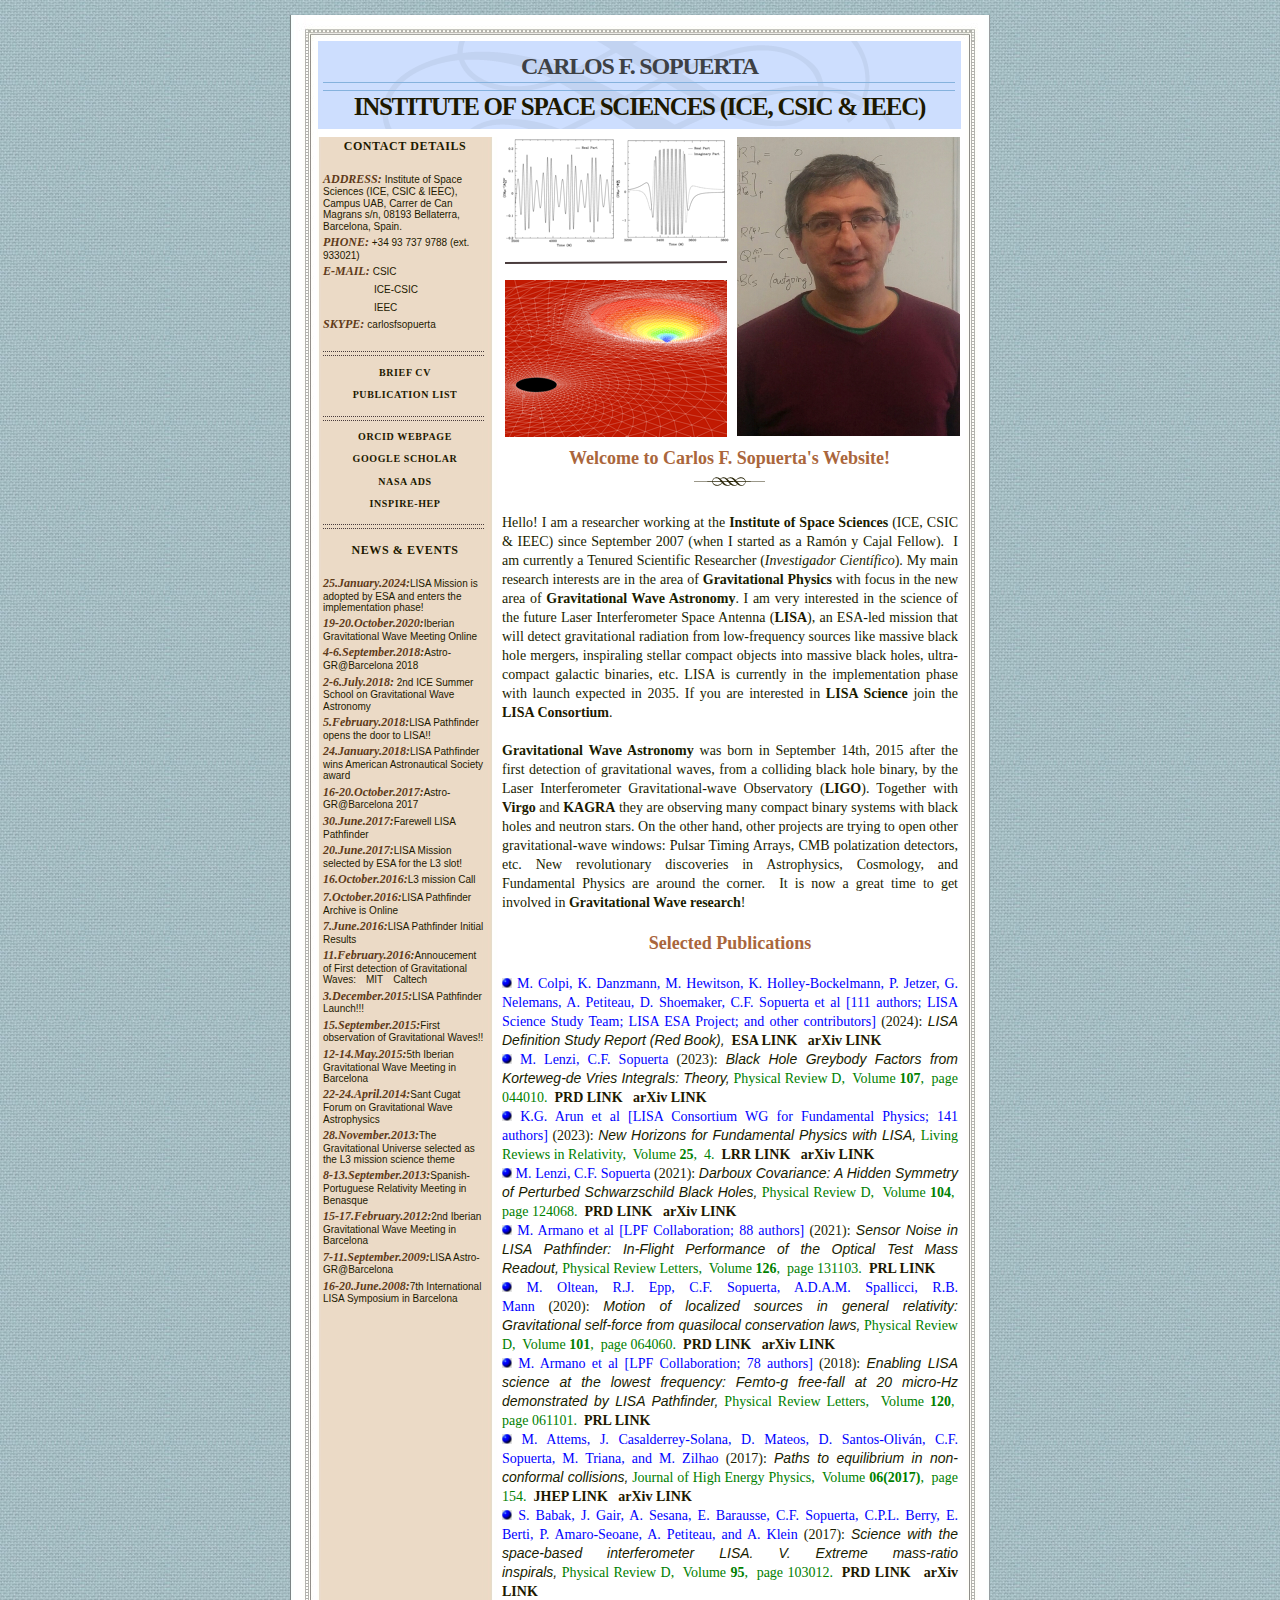
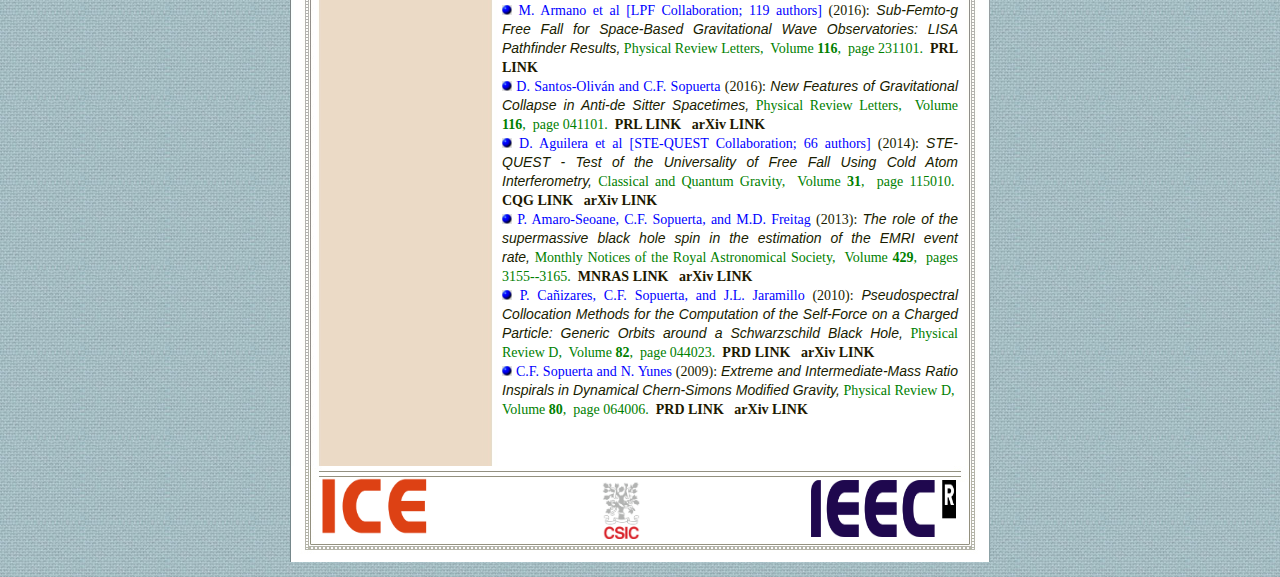
<file: Carlos_F._Sopuerta_Webpage_at_ICE/Carlos_F._Sopuerta_Webpage.html>
<?xml version="1.0" encoding="UTF-8"?>
<!DOCTYPE html PUBLIC "-//W3C//DTD XHTML 1.0 Transitional//EN" "http://www.w3.org/TR/xhtml1/DTD/xhtml1-transitional.dtd">


<html xmlns="http://www.w3.org/1999/xhtml" xml:lang="en">
  <head><meta http-equiv="Content-Type" content="text/html; charset=UTF-8" />

    <meta name="Generator" content="iWeb 2.0.4" />
    <meta name="iWeb-Build" content="local-build-20090130" />
    <meta name="viewport" content="width=700" />
    <title>Carlos F. Sopuerta, Institute of  Space Sciences (ICE, CSIC & IEEC)</title>
    <link rel="stylesheet" type="text/css" media="screen,print" href="Carlos_F._Sopuerta_Webpage_files/Carlos_F._Sopuerta_Webpage.css" />
    <!--[if IE]><link rel='stylesheet' type='text/css' media='screen,print' href='Carlos_F._Sopuerta_Webpage_files/Carlos_F._Sopuerta_WebpageIE.css'/><![endif]-->
    <script type="text/javascript" src="Scripts/iWebSite.js"></script>
    <script type="text/javascript" src="Carlos_F._Sopuerta_Webpage_files/Carlos_F._Sopuerta_Webpage.js"></script>
  </head>
  <body style="background: #ffffff url(Carlos_F._Sopuerta_Webpage_files/Cloth-3.jpg) repeat scroll top left; margin: 0pt; " onload="onPageLoad();">
    <div style="text-align: center; ">
      <div style="margin-bottom: 15px; margin-left: auto; margin-right: auto; margin-top: 15px; overflow: hidden; position: relative; word-wrap: break-word;  text-align: left; width: 700px; " id="body_content">
        <div style="background: transparent url(Carlos_F._Sopuerta_Webpage_files/page_tile_sidebar_fill2.jpg) repeat scroll top left; width: 700px; ">
          <div style="height: 114px; margin-left: 0px; position: relative; width: 700px; z-index: 10; " id="header_layer">
            <div style="height: 0px; line-height: 0px; " class="bumper"> </div>
            <div style="height: 26px; width: 700px;  height: 26px; left: 0px; position: absolute; top: 0px; width: 700px; z-index: 1; " class="tinyText style_SkipStroke">
              <img src="Carlos_F._Sopuerta_Webpage_files/header.jpg" alt="" style="border: none; height: 26px; width: 700px; " />
            </div>


            <div id="id1" style="height: 84px; left: 28px; position: absolute; top: 30px; width: 643px; z-index: 1; " class="style_SkipStroke_1">
              <div class="text-content style_External_643_84 vertical-align-middle-middlebox" style="padding: 0px; ">
                <div class="style vertical-align-middle-innerbox">
                  <p style="padding-top: 0pt; " class="Header"><span style="line-height: 32px; " class="style_1">Carlos F. Sopuerta</span><br /></p>
                  <div class="paragraph Header"><div style="height: 9px; width: 632px;  height: 8px; position: relative; width: 632px; " class="tinyText inline-block"><div style="position: relative; width: 632px; "><img src="Carlos_F._Sopuerta_Webpage_files/shapeimage_1.png" alt="" style="height: 9px; left: 0px; position: absolute; top: 0px; width: 632px; " /></div></div><br /></div>
                  <p style="padding-bottom: 0pt; " class="paragraph_style"><a class="class1" href="https://www.ice.csic.es" title="https://www.ice.csic.es">Institute of Space Sciences (ICE, CSIC & IEEC)</a></p>
                </div>
                <div style="clear: both; height: 0px; line-height: 0px; " class="tinyText"> </div>
              </div>
            </div>
          </div>
          <div style="float: left; margin-left: 0px; position: relative; width: 700px; z-index: 0; " id="nav_layer">
            <div style="height: 0px; line-height: 0px; " class="bumper"> </div>
            <div style="height: 450px; width: 700px;  height: 450px; left: 0px; position: absolute; top: -450px; width: 700px; z-index: 1; " class="tinyText style_SkipStroke">
              <img src="Carlos_F._Sopuerta_Webpage_files/flourish_blue_top.png" alt="" style="border: none; height: 450px; width: 700px; " />
            </div>
            <div style="clear: both; height: 0px; line-height: 0px; " class="spacer"> </div>
          </div>
          <div style="margin-left: 0px; position: relative; width: 700px; z-index: 5; " id="body_layer">
            <div style="height: 0px; line-height: 0px; " class="bumper"> </div>
            <div id="id2" style="height: 751px; left: 29px; position: absolute; top: 7px; width: 172px; z-index: 1; " class="style_SkipStroke_2">
              <div class="text-content graphic_textbox_layout_style_default_External_172_751" style="padding: 0px; ">
                <div class="graphic_textbox_layout_style_default">
                  <p style="padding-top: 0pt; " class="Heading_2"><a style="line-height: 19px; " class="style_3">CONTACT DETAILS</a><br /></p>
                  <p class="Sidebar_Body"><br /></p>
                  <p class="Sidebar_Body"><span style="line-height: 16px; " class="Bold">ADDRESS: </span> Institute of Space Sciences (ICE, CSIC & IEEC), Campus UAB, Carrer de Can Magrans s/n, 08193 Bellaterra, Barcelona, Spain. <br /></p>
                  <p class="Sidebar_Body"><span style="line-height: 16px; " class="Bold">PHONE:</span> +34 93 737 9788 (ext. 933021)<br /></p>
                  <p class="Sidebar_Body"><span style="line-height: 16px; " class="Bold">E-MAIL: </span><a href = "mailto: Carlos F. Sopuerta (web) <carlos.f.sopuerta@csic.es>"> CSIC </a><br /></p>
                  <p class="Sidebar_Body"><span style="line-height: 16px; " class="Bold">&emsp;&emsp;&emsp;&emsp; </span><a href = "mailto: Carlos F. Sopuerta (web) <sopuerta@ice.csic.es>"> ICE-CSIC</a><br /></p>
                  <p class="Sidebar_Body"><span style="line-height: 16px; " class="Bold">&emsp;&emsp;&emsp;&emsp; </span><a href = "mailto: Carlos F. Sopuerta (web) <sopuerta@ieec.cat>"> IEEC</a><br /></p>
                  <p class="Sidebar_Body"><span style="line-height: 16px; " class="Bold">SKYPE: </span>carlosfsopuerta<br /></p>
                  <p class="Sidebar_Body"><br /></p>
                  <div class="paragraph Body_Small"><div style="height: 5px; width: 161px;  height: 4px; position: relative; width: 161px; " class="tinyText inline-block"><div style="position: relative; width: 161px; "><img src="Carlos_F._Sopuerta_Webpage_files/shapeimage_2.png" alt="" style="height: 5px; left: 0px; position: absolute; top: 0px; width: 161px; " /></div></div><br /></div>
                  <p class="Heading_2"><br /></p>
                  <p class="Heading_2"><a href="https://drive.google.com/file/d/1BUW6Ge23k2HErwp0pLk7_fQa_sGpaeri/" title="Brief CV">Brief CV</a> <br /></p>
                  <p class="Heading_2"><br /></p>
                  <p class="Heading_2"><a href="https://drive.google.com/file/d/1863NfM9TM72SBmTQEtZkg2p7KW9QEPtB/" title="Publication List">Publication List</a><br /></p>
                  <p class="Heading_2"><br /></p>
                  <div class="paragraph Body_Small"><div style="height: 5px; width: 161px;  height: 4px; position: relative; width: 161px; " class="tinyText inline-block"><div style="position: relative; width: 161px; "><img src="Carlos_F._Sopuerta_Webpage_files/shapeimage_2.png" alt="" style="height: 5px; left: 0px; position: absolute; top: 0px; width: 161px; " /></div></div><br /></div>
                  <p class="Heading_2"><br /></p>
                  <p class="Heading_2"><a href="https://orcid.org/0000-0002-1779-4447" title="ORCID Webpage">ORCID Webpage</a> <br /></p>
                  <p class="Heading_2"><br /></p>
                  <p class="Heading_2"><a href="https://scholar.google.es/citations?user=LCGwyYQAAAAJ" title="Google Scholar">Google Scholar</a> <br /></p>
                  <p class="Heading_2"><br /></p>
                  <p class="Heading_2"><a href="https://ui.adsabs.harvard.edu/search/filter_database_fq_database=OR&filter_database_fq_database=database%3A%22astronomy%22&filter_database_fq_database=database%3A%22physics%22&format=SHORT&fq=%7B!type%3Daqp%20v%3D%24fq_database%7D&fq_database=(database%3A%22astronomy%22%20OR%20database%3A%22physics%22)&p_=0&q=author%3A(%22sopuerta%22%20OR%20%22fernandez-sopuerta%22)&sort=date%20desc%2C%20bibcode%20desc&unprocessed_parameter=qform&unprocessed_parameter=adsobj_query" title="NASA ADS">NASA ADS</a><br /></p>
                  <p class="Heading_2"><br /></p>
                  <p class="Heading_2"><a href="https://inspirehep.net/literature?sort=mostrecent&size=25&page=1&q=exactauthor%3AC.F.Sopuerta.1&ui-citation-summary=true" title="INSPIRE HEP">INSPIRE-HEP</a><br /></p>
                  <p class="Heading_2"><br /></p>
                  <div class="paragraph Body_Small"><div style="height: 5px; width: 161px;  height: 4px; position: relative; width: 161px; " class="tinyText inline-block"><div style="position: relative; width: 161px; "><img src="Carlos_F._Sopuerta_Webpage_files/shapeimage_2.png" alt="" style="height: 5px; left: 0px; position: absolute; top: 0px; width: 161px; " /></div></div><br /></div>
                  <p class="Body_Small"><br /></p>
                  <p class="Heading_2"><a href="News_%26_Events.html" title="News_&amp;_Events.html" style="line-height: 19px; " class="style_3">news &amp; events</a><br /></p>
                  <p class="Body_Small"><br /></p>
									<p class="Body_Small"><span style="line-height: 16px; " class="Bold">25.January.2024:</span><a href="https://www.esa.int/Science_Exploration/Space_Science/Capturing_the_ripples_of_spacetime_LISA_gets_go-ahead" title="IGWM2020">LISA Mission is adopted by ESA and enters the implementation phase!</a><br /></p>									
                  <p class="Body_Small"><span style="line-height: 16px; " class="Bold">19-20.October.2020:</span><a href="https://indico.ifae.es/event/885/overview" title="IGWM2020">Iberian Gravitational Wave Meeting Online</a><br /></p>
                  <p class="Body_Small"><span style="line-height: 16px; " class="Bold">4-6.September.2018:</span><a href="http://astro-gr.org/astro-gr-barcelona-2018/" title="Astro-GR@Barcelona 2018">Astro-GR@Barcelona 2018</a><br /></a>
                  <p class="Body_Small"><span style="line-height: 16px; " class="Bold">2-6.July.2018:</span><a href="https://www.ice.csic.es/indico/event/9/overview" title="ICE Summer School GWA"> 2nd ICE Summer School on Gravitational Wave Astronomy</a><br /></p>
                  <p class="Body_Small"><span style="line-height: 16px; " class="Bold">5.February.2018:</span><a href="https://sci.esa.int/web/lisa-pathfinder/-/59961-esa-creates-quietest-place-in-space" title="from LPF to LISA">LISA Pathfinder opens the door to LISA!!</a><br /></p>
                  <p class="Body_Small"><span style="line-height: 16px; " class="Bold">24.January.2018:</span><a href="https://sci.esa.int/web/lisa-pathfinder/-/59943-lisa-pathfinder-wins-american-astronautical-society-award" title="LPF wins AAS award">LISA Pathfinder wins American Astronautical Society award</a><br /></p>
                  <p class="Body_Small"><span style="line-height: 16px; " class="Bold">16-20.October.2017:</span><a href="http://astro-gr.org/astro-gr-barcelona-2017/" title="Astro-GR@Barcelona 2017">Astro-GR@Barcelona 2017</a><br /></p>
                  <p class="Body_Small"><span style="line-height: 16px; " class="Bold">30.June.2017:</span><a href="https://sci.esa.int/web/lisa-pathfinder/-/59238-lisa-pathfinder-to-conclude-trailblazing-mission" title="Farewell LPF">Farewell LISA Pathfinder</a><br /></p>
                  <p class="Body_Small"><span style="line-height: 16px; " class="Bold">20.June.2017:</span><a href="https://www.esa.int/Science_Exploration/Space_Science/Gravitational_wave_mission_selected_planet-hunting_mission_moves_forward" title="LISA Selection">LISA Mission selected by ESA for the L3 slot!</a> <br /></p>
                  <p class="Body_Small"><span style="line-height: 16px; " class="Bold">16.October.2016:</span><a href="https://www.cosmos.esa.int/web/2016-l3-mission-call" title="L3 call">L3 mission Call</a><br /></p>
                  <p class="Body_Small"><span style="line-height: 16px; " class="Bold">7.October.2016:</span><a href="https://sci.esa.int/web/lisa-pathfinder/-/58410-the-lisa-pathfinder-science-archive-is-online" title="LISA Pathfinder Archive">LISA Pathfinder Archive is Online</a><br /></p>
                  <p class="Body_Small"><span style="line-height: 16px; " class="Bold">7.June.2016:</span><a href="https://sci.esa.int/web/lisa-pathfinder/-/57869-lisa-pathfinder-performance" title="LISA Pathfinder Initial Results">LISA Pathfinder Initial Results</a><br /></p>
                  <p class="Body_Small"><span style="line-height: 16px; " class="Bold">11.February.2016:</span>Annoucement of First detection of Gravitational Waves:&emsp;<a href="https://news.mit.edu/2016/ligo-first-detection-gravitational-waves-0211" title="MIT Annoucement">MIT</a>&emsp;<a href="https://www.ligo.caltech.edu/news/ligo20160211" title="Caltech Annoucement">Caltech</a><br /></p>
                  <p class="Body_Small"><span style="line-height: 16px; " class="Bold">3.December.2015:</span><a href="https://www.esa.int/Enabling_Support/Operations/LISA_Pathfinder_launch_timeline" title="LISA Pathfinder Launch">LISA Pathfinder Launch!!!</a><br /></p>
                  <p class="Body_Small"><span style="line-height: 16px; " class="Bold">15.September.2015:</span><a href="https://en.wikipedia.org/wiki/First_observation_of_gravitational_waves" title"1st observation of GWs">First observation of Gravitational Waves!!</a><br /></p>
                  <p class="Body_Small"><span style="line-height: 16px; " class="Bold">12-14.May.2015:</span><a href="http://www.ice.csic.es/research/IGWM2015/index.html" title="IGWM2015">5th Iberian Gravitational Wave Meeting in Barcelona</a><br /></p>
                  <p class="Body_Small"><span style="line-height: 16px; " class="Bold">22-24.April.2014:</span><a href="https://www.ice.csic.es/en/content/49/3rd-session-2014-workshop-on-gravitational-waves-astrophysics" title="Sant Cugat Forum on GWA">Sant Cugat Forum on Gravitational Wave Astrophysics</a><br /></p>
                  <p class="Body_Small"><span style="line-height: 16px; " class="Bold">28.November.2013:</span><a href="https://www.esa.int/Science_Exploration/Space_Science/ESA_s_new_vision_to_study_the_invisible_Universe" title="The Gravitational Universe selected">The Gravitational Universe selected as the L3 mission science theme</a><br /></p>
                  <p class="Body_Small"><span style="line-height: 16px; " class="Bold">8-13.September.2013:</span><a href="http://www.benasque.org/2013ere/" title="ERE2013">Spanish-Portuguese Relativity Meeting in Benasque</a><br /></p>
                  <p class="Body_Small"><span style="line-height: 16px; " class="Bold">15-17.February.2012:</span><a href="http://www.ice.csic.es/research/IGWMweb/index.html" title="IGWM2012">2nd Iberian Gravitational Wave Meeting in Barcelona</a><br /></p>
                  <p class="Body_Small"><span style="line-height: 16px; " class="Bold">7-11.September.2009:</span><a href="http://www.ice.cat/research/LISA_Astro-GR@BCN/" title="LISA Astro-GR@BCN">LISA Astro-GR@Barcelona</a><br /></p>
                  <p class="Body_Small"><span style="line-height: 16px; " class="Bold">16-20.June.2008:</span><a href="http://www.ice.cat/research/LISA_Symposium" title="LISA Symposium 7th">7th International LISA Symposium in Barcelona</a><br /></p>
                  </li>
                </div>
                <div style="clear: both; height: 0px; line-height: 0px; " class="tinyText"> </div>
              </div>
            </div>
            <div style="height: 1px; line-height: 1px; " class="tinyText"> </div>
            <div style="margin-left: 208px; margin-top: 379px; position: relative; width: 464px; z-index: 1; " class="style_SkipStroke_3 flowDefining">
              <div class="text-content Normal_External_464_388" style="padding: 0px; ">
                <div class="Normal">
                  <p style="padding-top: 0pt; " class="paragraph_style_2">Hello! I am a researcher working at the <b>Institute of Space Sciences</b> (ICE, CSIC & IEEC) since September 2007 (when I started as a Ramón y Cajal Fellow).  I am currently a Tenured Scientific Researcher (<i>Investigador Científico</i>). My main research interests are in the area of <b>Gravitational Physics</b> with focus in the new area of <b>Gravitational Wave Astronomy</b>. I am very interested in the science of the future Laser Interferometer Space Antenna (<a href="http://lisa.esa.int/" title="http://lisa.esa.int/"><b>LISA</b></a>), an ESA-led mission that will detect gravitational radiation from low-frequency sources like massive black hole mergers, inspiraling stellar compact objects into massive black holes, ultra-compact galactic binaries, etc. LISA is currently in the implementation phase with launch expected in 2035. If you are interested in <b>LISA Science</b> join the <a href="https://www.elisascience.org/articles/lisa-consortium" title="LISA Consortium"><b>LISA Consortium</b></a>. <br /></p>
                  <p class="paragraph_style_2"><br /></p>
                  <p style="padding-bottom: 0pt; " class="paragraph_style_2"><b>Gravitational Wave Astronomy</b> was born in September 14th, 2015 after the first detection of gravitational waves, from a colliding black hole binary, by the Laser Interferometer Gravitational-wave Observatory (<a href="http://www.ligo.org/" title="http://www.ligo.org/"><b>LIGO</b></a>). Together with <a href="http://www.ego-gw.it/" title="http://www.ego-gw.it/"><b>Virgo</b></a> and <a href="https://gwcenter.icrr.u-tokyo.ac.jp/en/" title="KAGRA"><b>KAGRA</b></a> they are observing many compact binary systems with black holes and neutron stars. On the other hand, other projects are trying to open other gravitational-wave windows: Pulsar Timing Arrays, CMB polatization detectors, etc.  New revolutionary discoveries in Astrophysics, Cosmology, and Fundamental Physics are around the corner.  It is now a great time to get involved in <b>Gravitational Wave research</b>!  <br /> </p>
                  <p class="paragraph_style_2"><br /></p>
                  <p style="padding-top: 0pt; " class="Title">Selected Publications<br /></p>
                  <p class="paragraph_style_2"><br /></p>
									<p style="padding-bottom: 0pt; " class="paragraph_style_2"><span class="Bullet"><img src="Carlos_F._Sopuerta_Webpage_files/bullet-icon-blue.jpg" alt="Bullet" style="width: 10px; " /></span>&nbsp;<span style="color:Blue;">M. Colpi, K. Danzmann, M. Hewitson, K. Holley-Bockelmann, P. Jetzer, G. Nelemans, A. Petiteau, D. Shoemaker, C.F. Sopuerta et al [111 authors; LISA Science Study Team; LISA ESA Project; and other contributors]</span>&nbsp;(2024):&nbsp;<span style="font-family:helvetica;"><i>LISA Definition Study Report (Red Book),</i></span><span style="color:red;"><a href="https://www.cosmos.esa.int/web/lisa/lisa-redbook"><b>&nbsp; ESA LINK</b></a></span>&nbsp;<span style="color:red;"><a href="https://arxiv.org/abs/2402.07571"><b>&nbsp; arXiv LINK</b></a></span><br /></p>				
									<p style="padding-bottom: 0pt; " class="paragraph_style_2"><span class="Bullet"><img src="Carlos_F._Sopuerta_Webpage_files/bullet-icon-blue.jpg" alt="Bullet" style="width: 10px; " /></span>&nbsp;<span style="color:Blue;">M. Lenzi, C.F. Sopuerta</span>&nbsp;(2023):&nbsp;<span style="font-family:helvetica;"><i>Black Hole Greybody Factors from Korteweg-de Vries Integrals: Theory,</i></span><span style="color:green;">&nbsp;Physical Review D,&nbsp; Volume <b>107</b>,&nbsp; page 044010.</span><span style="color:red;"><a href="https://link.aps.org/doi/10.1103/PhysRevD.107.044010"><b>&nbsp; PRD LINK</b></a></span>&nbsp;<span style="color:red;"><a href="https://arxiv.org/abs/2212.03732"><b>&nbsp; arXiv LINK</b></a></span><br /></p>				
									<p style="padding-bottom: 0pt; " class="paragraph_style_2"><span class="Bullet"><img src="Carlos_F._Sopuerta_Webpage_files/bullet-icon-blue.jpg" alt="Bullet" style="width: 10px; " /></span>&nbsp;<span style="color:Blue;">K.G. Arun et al [LISA Consortium WG for Fundamental Physics; 141 authors]</span>&nbsp;(2023):&nbsp;<span style="font-family:helvetica;"><i>New Horizons for Fundamental Physics with LISA,</i></span><span style="color:green;">&nbsp;Living Reviews in Relativity,&nbsp; Volume <b>25</b>,&nbsp; 4.</span><span style="color:red;"><a href="https://link.springer.com/article/10.1007/s41114-022-00036-9"><b>&nbsp; LRR LINK</b></a></span>&nbsp;<span style="color:red;"><a href="https://arxiv.org/abs/2205.01597"><b>&nbsp; arXiv LINK</b></a></span><br /></p>									
									<p style="padding-bottom: 0pt; " class="paragraph_style_2"><span class="Bullet"><img src="Carlos_F._Sopuerta_Webpage_files/bullet-icon-blue.jpg" alt="Bullet" style="width: 10px; " /></span>&nbsp;<span style="color:Blue;">M. Lenzi, C.F. Sopuerta</span>&nbsp;(2021):&nbsp;<span style="font-family:helvetica;"><i>Darboux Covariance: A Hidden Symmetry of Perturbed Schwarzschild Black Holes,</i></span><span style="color:green;">&nbsp;Physical Review D,&nbsp; Volume <b>104</b>,&nbsp; page 124068.</span><span style="color:red;"><a href="https://journals.aps.org/prd/abstract/10.1103/PhysRevD.104.124068"><b>&nbsp; PRD LINK</b></a></span>&nbsp;<span style="color:red;"><a href="https://arxiv.org/abs/2109.00503"><b>&nbsp; arXiv LINK</b></a></span><br /></p>									
                  <p style="padding-bottom: 0pt; " class="paragraph_style_2"><span class="Bullet"><img src="Carlos_F._Sopuerta_Webpage_files/bullet-icon-blue.jpg" alt="Bullet" style="width: 10px; " /></span>&nbsp;<span style="color:Blue;">M. Armano et al [LPF Collaboration; 88 authors]</span>&nbsp;(2021):&nbsp;<span style="font-family:helvetica;"><i>Sensor Noise in LISA Pathfinder: In-Flight Performance of the Optical Test Mass Readout,</i></span><span style="color:green;">&nbsp;Physical Review Letters,&nbsp; Volume <b>126</b>,&nbsp; page 131103.</span><span style="color:red;"><a href="https://journals.aps.org/prl/abstract/10.1103/PhysRevLett.126.131103"><b>&nbsp; PRL LINK</b></a></span><br /></p>
                  <p style="padding-bottom: 0pt; " class="paragraph_style_2"><span class="Bullet"><img src="Carlos_F._Sopuerta_Webpage_files/bullet-icon-blue.jpg" alt="Bullet" style="width: 10px; " /></span>&nbsp;<span style="color:Blue;">M. Oltean, R.J. Epp, C.F. Sopuerta, A.D.A.M. Spallicci, R.B. Mann</span>&nbsp;(2020):&nbsp;<span style="font-family:helvetica;"><i>Motion of localized sources in general relativity: Gravitational self-force from quasilocal conservation laws,</i></span><span style="color:green;">&nbsp;Physical Review D,&nbsp; Volume <b>101</b>,&nbsp; page 064060.</span><span style="color:red;"><a href="https://journals.aps.org/prd/abstract/10.1103/PhysRevD.101.064060"><b>&nbsp; PRD LINK</b></a></span>&nbsp;<span style="color:red;"><a href="https://arxiv.org/abs/1907.03012"><b>&nbsp; arXiv LINK</b></a></span><br /></p>
                  <p style="padding-bottom: 0pt; " class="paragraph_style_2"><span class="Bullet"><img src="Carlos_F._Sopuerta_Webpage_files/bullet-icon-blue.jpg" alt="Bullet" style="width: 10px; " /></span>&nbsp;<span style="color:Blue;">M. Armano et al [LPF Collaboration; 78 authors]</span>&nbsp;(2018):&nbsp;<span style="font-family:helvetica;"><i>Enabling LISA science at the lowest frequency: Femto-g free-fall at 20 micro-Hz demonstrated by LISA Pathfinder,</i></span><span style="color:green;">&nbsp;Physical Review Letters,&nbsp; Volume <b>120</b>,&nbsp; page 061101.</span><span style="color:red;"><a href="https://link.aps.org/doi/10.1103/PhysRevLett.120.061101"><b>&nbsp; PRL LINK</b></a></span><br /></p>
                  <p style="padding-bottom: 0pt; " class="paragraph_style_2"><span class="Bullet"><img src="Carlos_F._Sopuerta_Webpage_files/bullet-icon-blue.jpg" alt="Bullet" style="width: 10px; " /></span>&nbsp;<span style="color:Blue;">M. Attems, J. Casalderrey-Solana, D. Mateos, D. Santos-Oliván, C.F. Sopuerta, M. Triana, and M. Zilhao</span>&nbsp;(2017):&nbsp;<span style="font-family:helvetica;"><i>Paths to equilibrium in non-conformal collisions,</i></span><span style="color:green;">&nbsp;Journal of High Energy Physics,&nbsp; Volume <b>06(2017)</b>,&nbsp; page 154.</span><span style="color:red;"><a href="https://link.springer.com/article/10.1007/JHEP06(2017)154"><b>&nbsp; JHEP LINK</b></a></span>&nbsp;<span style="color:red;"><a href="https://arxiv.org/abs/1703.09681"><b>&nbsp; arXiv LINK</b></a></span><br /></p>
                  <p style="padding-bottom: 0pt; " class="paragraph_style_2"><span class="Bullet"><img src="Carlos_F._Sopuerta_Webpage_files/bullet-icon-blue.jpg" alt="Bullet" style="width: 10px; " /></span>&nbsp;<span style="color:Blue;">S. Babak, J. Gair, A. Sesana, E. Barausse, C.F. Sopuerta, C.P.L. Berry, E. Berti, P. Amaro-Seoane, A. Petiteau, and A. Klein</span>&nbsp;(2017):&nbsp;<span style="font-family:helvetica;"><i>Science with the space-based interferometer LISA. V. Extreme mass-ratio inspirals,</i></span><span style="color:green;">&nbsp;Physical Review D,&nbsp; Volume <b>95</b>,&nbsp; page 103012.</span><span style="color:red;"><a href="https://journals.aps.org/prd/abstract/10.1103/PhysRevD.95.103012"><b>&nbsp; PRD LINK</b></a></span>&nbsp;<span style="color:red;"><a href="https://arxiv.org/abs/1703.09722"><b>&nbsp; arXiv LINK</b></a></span><br /></p>
                  <p style="padding-bottom: 0pt; " class="paragraph_style_2"><span class="Bullet"><img src="Carlos_F._Sopuerta_Webpage_files/bullet-icon-blue.jpg" alt="Bullet" style="width: 10px; " /></span>&nbsp;<span style="color:Blue;">M. Armano et al [LPF Collaboration; 119 authors]</span>&nbsp;(2016):&nbsp;<span style="font-family:helvetica;"><i>Sub-Femto-g Free Fall for Space-Based Gravitational Wave Observatories: LISA Pathfinder Results,</i></span><span style="color:green;">&nbsp;Physical Review Letters,&nbsp; Volume <b>116</b>,&nbsp; page 231101.</span><span style="color:red;"><a href="http://journals.aps.org/prl/abstract/10.1103/PhysRevLett.116.231101"><b>&nbsp; PRL LINK</b></a></span><br /></p>
                  <p style="padding-bottom: 0pt; " class="paragraph_style_2"><span class="Bullet"><img src="Carlos_F._Sopuerta_Webpage_files/bullet-icon-blue.jpg" alt="Bullet" style="width: 10px; " /></span>&nbsp;<span style="color:Blue;">D. Santos-Oliván and C.F. Sopuerta</span>&nbsp;(2016):&nbsp;<span style="font-family:helvetica;"><i>New Features of Gravitational Collapse in Anti-de Sitter Spacetimes,</i></span><span style="color:green;">&nbsp;Physical Review Letters,&nbsp; Volume <b>116</b>,&nbsp; page 041101.</span><span style="color:red;"><a href="http://journals.aps.org/prl/abstract/10.1103/PhysRevLett.116.041101"><b>&nbsp; PRL LINK</b></a></span>&nbsp;<span style="color:red;"><a href="https://arxiv.org/abs/1511.04344"><b>&nbsp; arXiv LINK</b></a></span><br /></p>
                  <p style="padding-bottom: 0pt; " class="paragraph_style_2"><span class="Bullet"><img src="Carlos_F._Sopuerta_Webpage_files/bullet-icon-blue.jpg" alt="Bullet" style="width: 10px; " /></span>&nbsp;<span style="color:Blue;">D. Aguilera et al [STE-QUEST Collaboration; 66 authors]</span>&nbsp;(2014):&nbsp;<span style="font-family:helvetica;"><i>STE-QUEST - Test of the Universality of Free Fall Using Cold Atom Interferometry,</i></span><span style="color:green;">&nbsp;Classical and Quantum Gravity,&nbsp; Volume <b>31</b>,&nbsp; page 115010.</span><span style="color:red;"><a href="http://stacks.iop.org/0264-9381/31/115010"><b>&nbsp; CQG LINK</b></a></span>&nbsp;<span style="color:red;"><a href="https://arxiv.org/abs/1312.5980"><b>&nbsp; arXiv LINK</b></a></span><br /></p>
                  <p style="padding-bottom: 0pt; " class="paragraph_style_2"><span class="Bullet"><img src="Carlos_F._Sopuerta_Webpage_files/bullet-icon-blue.jpg" alt="Bullet" style="width: 10px; " /></span>&nbsp;<span style="color:Blue;">P. Amaro-Seoane, C.F. Sopuerta, and M.D. Freitag</span>&nbsp;(2013):&nbsp;<span style="font-family:helvetica;"><i>The role of the supermassive black hole spin in the estimation of the EMRI event rate,</i></span><span style="color:green;">&nbsp;Monthly Notices of the Royal Astronomical Society,&nbsp; Volume <b>429</b>,&nbsp; pages 3155--3165.</span><span style="color:red;"><a href="http://mnras.oxfordjournals.org/content/429/4/3155.abstract"><b>&nbsp; MNRAS LINK</b></a></span>&nbsp;<span style="color:red;"><a href="https://arxiv.org/abs/1205.4713"><b>&nbsp; arXiv LINK</b></a></span><br /></p>
                  <p style="padding-bottom: 0pt; " class="paragraph_style_2"><span class="Bullet"><img src="Carlos_F._Sopuerta_Webpage_files/bullet-icon-blue.jpg" alt="Bullet" style="width: 10px; " /></span>&nbsp;<span style="color:Blue;">P. Cañizares, C.F. Sopuerta, and J.L. Jaramillo</span>&nbsp;(2010):&nbsp;<span style="font-family:helvetica;"><i>Pseudospectral Collocation Methods for the Computation of the Self-Force on a Charged Particle: Generic Orbits around a Schwarzschild Black Hole,</i></span><span style="color:green;">&nbsp;Physical Review D,&nbsp; Volume <b>82</b>,&nbsp; page 044023.</span><span style="color:red;"><a href="http://link.aps.org/doi/10.1103/PhysRevD.82.044023"><b>&nbsp; PRD LINK</b></a></span>&nbsp;<span style="color:red;"><a href="https://arxiv.org/abs/1006.3201"><b>&nbsp; arXiv LINK</b></a></span><br /></p>
                  <p style="padding-bottom: 0pt; " class="paragraph_style_2"><span class="Bullet"><img src="Carlos_F._Sopuerta_Webpage_files/bullet-icon-blue.jpg" alt="Bullet" style="width: 10px; " /></span>&nbsp;<span style="color:Blue;">C.F. Sopuerta and N. Yunes</span>&nbsp;(2009):&nbsp;<span style="font-family:helvetica;"><i>Extreme and Intermediate-Mass Ratio Inspirals in Dynamical Chern-Simons Modified Gravity,</i></span><span style="color:green;">&nbsp;Physical Review D,&nbsp; Volume <b>80</b>,&nbsp; page 064006.</span><span style="color:red;"><a href="http://link.aps.org/doi/10.1103/PhysRevD.80.064006"><b>&nbsp; PRD LINK</b></a></span>&nbsp;<span style="color:red;"><a href="https://arxiv.org/abs/0904.4501"><b>&nbsp; arXiv LINK</b></a></span><br /></p>
                </div>
                <div style="height: 19px; line-height: 19px; " class="tinyText"> </div>
              </div>
            </div>



            <div style="height: 300px; width: 223px;  height: 300px; left: 447px; position: absolute; top: 7px; width: 223px; z-index: 1; " class="tinyText">
              <div style="position: relative; width: 223px; ">
                 <img src="Carlos_F._Sopuerta_Webpage_files/mypicture1.jpg" alt="" style="height: 300px; left: 0px; position: absolute; top: 0px; width: 223px; " />
<!--                <img src="Carlos_F._Sopuerta_Webpage_files/shapeimage_4.jpg" alt="" style="height: 300px; left: 0px; position: absolute; top: 0px; width: 223px; " /> -->
              </div>
            </div>



            <div style="height: 8px; width: 644px;  height: 0px; left: 28px; position: absolute; top: 4px; width: 644px; z-index: 1; " class="tinyText">
              <div style="position: relative; width: 644px; ">
                <img src="Carlos_F._Sopuerta_Webpage_files/shapeimage_5.jpg" alt="" style="height: 8px; left: 0px; margin-top: -4px; position: absolute; top: 0px; width: 644px; " />
              </div>
            </div>



            <div id="id4" style="height: 56px; left: 209px; position: absolute; top: 315px; width: 461px; z-index: 1; " class="style_SkipStroke_5">
              <div class="text-content graphic_shape_layout_style_default_External_461_56" style="padding: 0px; ">
                <div class="graphic_shape_layout_style_default">
                  <p style="padding-top: 0pt; " class="Title">Welcome to Carlos F. Sopuerta's Website!<br /></p>
                  <div class="paragraph paragraph_style_3" style="padding-bottom: 0pt; "><div id="id3" style="height: 24px; position: relative; width: 71px; " class="style_SkipStroke_4 inline-block"><div class="text-content graphic_shape_layout_style_default_External_71_24" style="padding: 0px; "><div class="graphic_shape_layout_style_default"></div></div></div></div>
                </div>
                <div style="clear: both; height: 0px; line-height: 0px; " class="tinyText"> </div>
              </div>
            </div>



            <div id="id6" style="height: 100px; left: 300px; position: absolute; top: 194px; width: 100px; z-index: 1; " class="style_SkipStroke_2">
              <div class="text-content graphic_textbox_layout_style_default_External_100_100" style="padding: 0px; ">
                <div class="graphic_textbox_layout_style_default">
                  <div class="paragraph Body" style="padding-bottom: 0pt; padding-top: 0pt; "><div id="id5" style="height: 92px; position: relative; width: 92px; " class="style_SkipStroke_2 inline-block"><div class="text-content graphic_textbox_layout_style_default_External_92_92" style="padding: 0px; "><div class="graphic_textbox_layout_style_default"></div></div></div></div>
                </div>
                <div style="clear: both; height: 0px; line-height: 0px; " class="tinyText"> </div>
              </div>
            </div>



            <div style="height: 156px; width: 222px;  height: 156px; left: 215px; position: absolute; top: 151px; width: 222px; z-index: 1; " class="tinyText style_SkipStroke">
              <img src="Carlos_F._Sopuerta_Webpage_files/afem_mesh_solution_3D-filtered.png" alt="" style="border: none; height: 157px; width: 222px; " />
            </div>



            <div style="height: 118px; width: 118px;  height: 118px; left: 212px; position: absolute; top: 4px; width: 118px; z-index: 1; " class="tinyText style_SkipStroke">
              <img src="Carlos_F._Sopuerta_Webpage_files/elliptic_lorentz.png" alt="" style="border: none; height: 118px; width: 118px; " />
            </div>



            <div style="height: 116px; width: 116px;  height: 116px; left: 325px; position: absolute; top: 5px; width: 116px; z-index: 1; " class="tinyText style_SkipStroke">
              <img src="Carlos_F._Sopuerta_Webpage_files/rw_zoomwhirl.png" alt="" style="border: none; height: 116px; width: 116px; " />
            </div>



            <div style="height: 3px; width: 222px;  height: 1px; left: 215px; position: absolute; top: 133px; width: 222px; z-index: 1; " class="tinyText">
              <div style="position: relative; width: 222px; ">
                <img src="Carlos_F._Sopuerta_Webpage_files/shapeimage_6.png" alt="" style="height: 3px; left: 0px; margin-top: -1px; position: absolute; top: 0px; width: 222px; " />
              </div>
            </div>
            <div style="height: 0px; line-height: 0px; " class="spacer"> </div>
          </div>
          <div style="height: 120px; margin-left: 0px; position: relative; width: 700px; z-index: 15; " id="footer_layer">
            <div style="height: 0px; line-height: 0px; " class="bumper"> </div>
            <div style="height: 100px; width: 700px;  height: 100px; left: 0px; position: absolute; top: 24px; width: 700px; z-index: 1; " class="tinyText style_SkipStroke">
              <img src="Carlos_F._Sopuerta_Webpage_files/footer4.jpg" alt="" style="border: none; height: 100px; width: 700px; " />
            </div>



            <div style="height: 56px; width: 38px;  height: 56px; left: 312px; position: absolute; top: 40px; width: 38px; z-index: 1; " class="tinyText style_SkipStroke">
              <a href="http://www.csic.es/" title="http://www.csic.es/"><img src="Carlos_F._Sopuerta_Webpage_files/CSIC_Logo.png" alt="" style="border: none; height: 57px; width: 38px; " /></a>
            </div>



            <div style="height: 60px; width: 129px;  height: 60px; left: 521px; position: absolute; top: 38px; width: 129px; z-index: 1; " class="tinyText style_SkipStroke">
              <a href="http://www.ieec.cat/english/" title="http://www.ieec.cat/english/"><img src="Carlos_F._Sopuerta_Webpage_files/IEECLogoPositiu-sense-nom.jpg" alt="" style="border: none; height: 57px; width: 145px; " /></a>
            </div>



            <div style="height: 64px; width: 108px;  height: 64px; left: 29px; position: absolute; top: 36px; width: 108px; z-index: 1; " class="tinyText style_SkipStroke">
              <a href="http://www.ice.csic.es/" title="http://www.ice.csic.es/"><img src="Carlos_F._Sopuerta_Webpage_files/ICE.jpeg" alt="" style="border: none; height: 57px; width: 110px; " /></a>
            </div>
          </div>
        </div>
      </div>
    </div>
  </body>
</html>
</file>
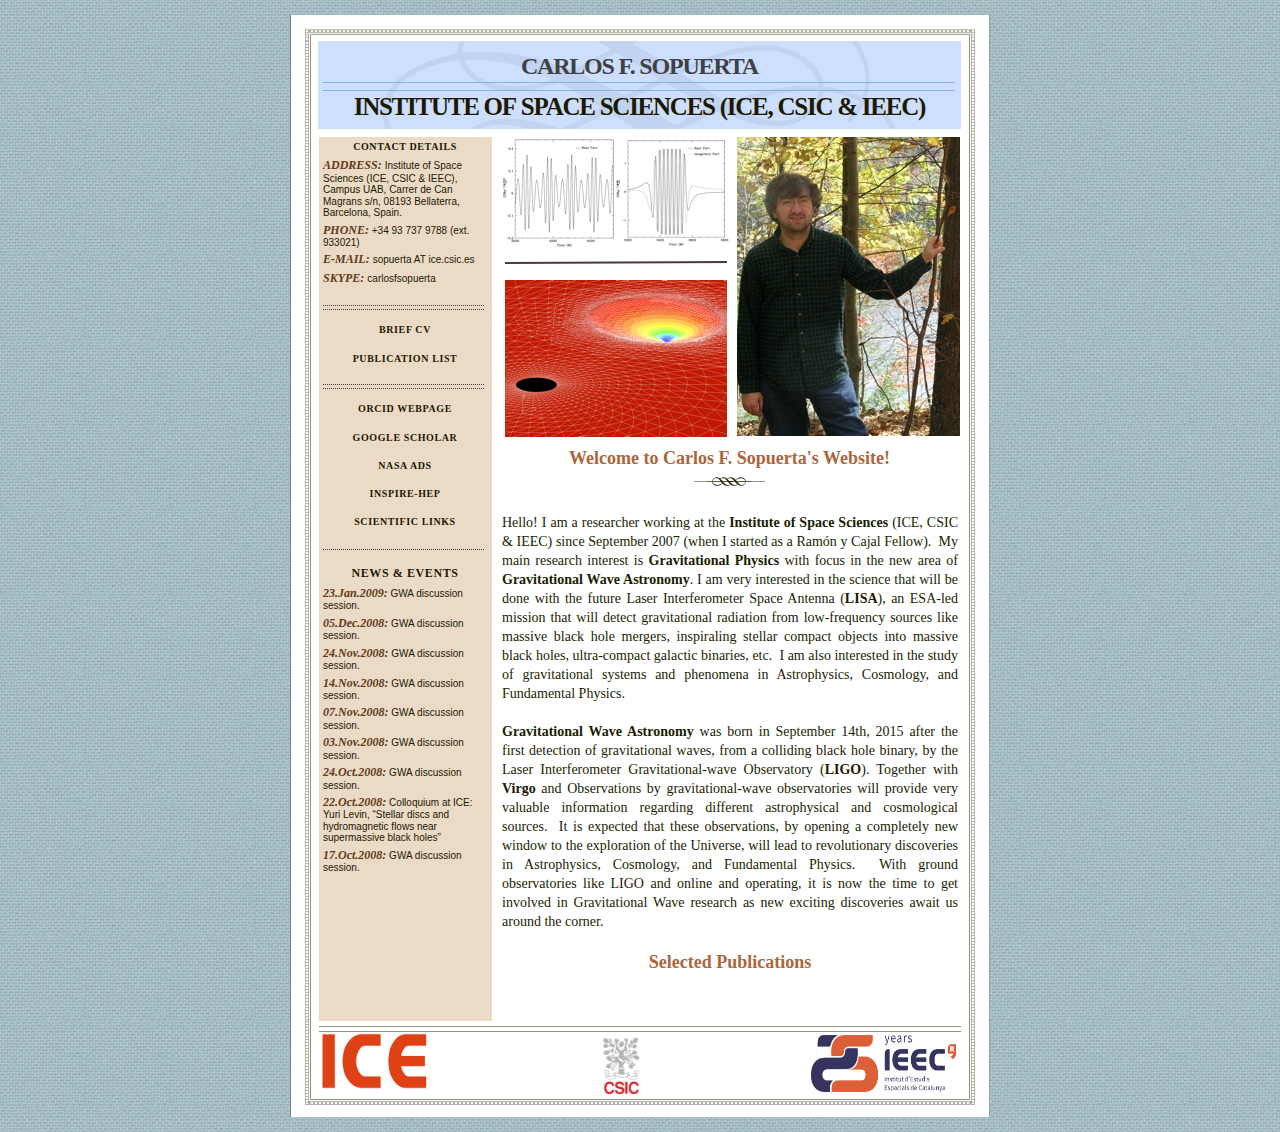
<file: Carlos_F._Sopuerta_Webpage_at_ICE/Carlos_F._Sopuerta_Webpage_old.html>
<?xml version="1.0" encoding="UTF-8"?>
<!DOCTYPE html PUBLIC "-//W3C//DTD XHTML 1.0 Transitional//EN" "http://www.w3.org/TR/xhtml1/DTD/xhtml1-transitional.dtd">


<html xmlns="http://www.w3.org/1999/xhtml" xml:lang="en">
  <head><meta http-equiv="Content-Type" content="text/html; charset=UTF-8" />

    <meta name="Generator" content="iWeb 2.0.4" />
    <meta name="iWeb-Build" content="local-build-20090130" />
    <meta name="viewport" content="width=700" />
    <title>Carlos F. Sopuerta,
￼
Institute of  Space Sciences (ICE, CSIC & IEEC)</title>
    <link rel="stylesheet" type="text/css" media="screen,print" href="Carlos_F._Sopuerta_Webpage_files/Carlos_F._Sopuerta_Webpage.css" />
    <!--[if IE]><link rel='stylesheet' type='text/css' media='screen,print' href='Carlos_F._Sopuerta_Webpage_files/Carlos_F._Sopuerta_WebpageIE.css'/><![endif]-->
    <script type="text/javascript" src="Scripts/iWebSite.js"></script>
    <script type="text/javascript" src="Carlos_F._Sopuerta_Webpage_files/Carlos_F._Sopuerta_Webpage.js"></script>
  </head>
  <body style="background: #ffffff url(Carlos_F._Sopuerta_Webpage_files/Cloth-3.jpg) repeat scroll top left; margin: 0pt; " onload="onPageLoad();">
    <div style="text-align: center; ">
      <div style="margin-bottom: 15px; margin-left: auto; margin-right: auto; margin-top: 15px; overflow: hidden; position: relative; word-wrap: break-word;  text-align: left; width: 700px; " id="body_content">
        <div style="background: transparent url(Carlos_F._Sopuerta_Webpage_files/page_tile_sidebar_fill2.jpg) repeat scroll top left; width: 700px; ">
          <div style="height: 114px; margin-left: 0px; position: relative; width: 700px; z-index: 10; " id="header_layer">
            <div style="height: 0px; line-height: 0px; " class="bumper"> </div>
            <div style="height: 26px; width: 700px;  height: 26px; left: 0px; position: absolute; top: 0px; width: 700px; z-index: 1; " class="tinyText style_SkipStroke">
              <img src="Carlos_F._Sopuerta_Webpage_files/header.jpg" alt="" style="border: none; height: 26px; width: 700px; " />
            </div>



            <div id="id1" style="height: 84px; left: 28px; position: absolute; top: 30px; width: 643px; z-index: 1; " class="style_SkipStroke_1">
              <div class="text-content style_External_643_84 vertical-align-middle-middlebox" style="padding: 0px; ">
                <div class="style vertical-align-middle-innerbox">
                  <p style="padding-top: 0pt; " class="Header"><span style="line-height: 32px; " class="style_1">Carlos F. Sopuerta</span><br /></p>
                  <div class="paragraph Header"><div style="height: 9px; width: 632px;  height: 8px; position: relative; width: 632px; " class="tinyText inline-block"><div style="position: relative; width: 632px; "><img src="Carlos_F._Sopuerta_Webpage_files/shapeimage_1.png" alt="" style="height: 9px; left: 0px; position: absolute; top: 0px; width: 632px; " /></div></div><br /></div>
                  <p style="padding-bottom: 0pt; " class="paragraph_style"><a class="class1" href="http://www.ice.csic.es/en/" title="http://www.ice.csic.es/en/">Institute of Space Sciences (ICE, CSIC & IEEC)</a></p>
                </div>
                <div style="clear: both; height: 0px; line-height: 0px; " class="tinyText"> </div>
              </div>
            </div>
          </div>
          <div style="float: left; margin-left: 0px; position: relative; width: 700px; z-index: 0; " id="nav_layer">
            <div style="height: 0px; line-height: 0px; " class="bumper"> </div>
            <div style="height: 450px; width: 700px;  height: 450px; left: 0px; position: absolute; top: -450px; width: 700px; z-index: 1; " class="tinyText style_SkipStroke">
              <img src="Carlos_F._Sopuerta_Webpage_files/flourish_blue_top.png" alt="" style="border: none; height: 450px; width: 700px; " />
            </div>
            <div style="clear: both; height: 0px; line-height: 0px; " class="spacer"> </div>
          </div>
          <div style="margin-left: 0px; position: relative; width: 700px; z-index: 5; " id="body_layer">
            <div style="height: 0px; line-height: 0px; " class="bumper"> </div>
            <div id="id2" style="height: 751px; left: 29px; position: absolute; top: 7px; width: 172px; z-index: 1; " class="style_SkipStroke_2">
              <div class="text-content graphic_textbox_layout_style_default_External_172_751" style="padding: 0px; ">
                <div class="graphic_textbox_layout_style_default">
                  <p style="padding-top: 0pt; " class="Heading_2">CONTACT DETAILS<br /></p>
                  <p class="Sidebar_Body"><span style="line-height: 16px; " class="Bold">ADDRESS: </span> Institute of Space Sciences (ICE, CSIC & IEEC), Campus UAB, Carrer de Can Magrans s/n, 08193 Bellaterra, Barcelona, Spain. <br /></p>
                  <p class="Sidebar_Body"><span style="line-height: 16px; " class="Bold">PHONE:</span> +34 93 737 9788 (ext. 933021)<br /></p>
                  <p class="Sidebar_Body"><span style="line-height: 16px; " class="Bold">E-MAIL: </span>sopuerta AT ice.csic.es<br /></p>
                  <p class="Sidebar_Body"><span style="line-height: 16px; " class="Bold">SKYPE: </span>carlosfsopuerta<br /></p>
                  <p class="Sidebar_Body"><br /></p>
                  <div class="paragraph Body_Small"><div style="height: 5px; width: 161px;  height: 4px; position: relative; width: 161px; " class="tinyText inline-block"><div style="position: relative; width: 161px; "><img src="Carlos_F._Sopuerta_Webpage_files/shapeimage_2.png" alt="" style="height: 5px; left: 0px; position: absolute; top: 0px; width: 161px; " /></div></div><br /></div>
                  <p class="Heading_2"><br /></p>
                  <p class="Heading_2"><a href="https://drive.google.com/file/d/1BUW6Ge23k2HErwp0pLk7_fQa_sGpaeri/" title="Brief CV">Brief CV</a> <br /></p>
                  <p class="Heading_2"><br /></p>
                  <p class="Heading_2"><a href="https://drive.google.com/file/d/1863NfM9TM72SBmTQEtZkg2p7KW9QEPtB/" title="Publication List">Publication List</a><br /></p>
                  <p class="Heading_2"><br /></p>
                  <div class="paragraph Body_Small"><div style="height: 5px; width: 161px;  height: 4px; position: relative; width: 161px; " class="tinyText inline-block"><div style="position: relative; width: 161px; "><img src="Carlos_F._Sopuerta_Webpage_files/shapeimage_2.png" alt="" style="height: 5px; left: 0px; position: absolute; top: 0px; width: 161px; " /></div></div><br /></div>
                  <p class="Heading_2"><br /></p>
                  <p class="Heading_2"><a href="https://orcid.org/0000-0002-1779-4447" title="ORCID Webpage">ORCID Webpage</a> <br /></p>
                  <p class="Heading_2"><br /></p>
                  <p class="Heading_2"><a href="https://scholar.google.es/citations?user=LCGwyYQAAAAJ" title="Google Scholar">Google Scholar</a> <br /></p>
                  <p class="Heading_2"><br /></p>
                  <p class="Heading_2"><a href="https://ui.adsabs.harvard.edu/search/filter_database_fq_database=OR&filter_database_fq_database=database%3A%22astronomy%22&filter_database_fq_database=database%3A%22physics%22&format=SHORT&fq=%7B!type%3Daqp%20v%3D%24fq_database%7D&fq_database=(database%3A%22astronomy%22%20OR%20database%3A%22physics%22)&p_=0&q=author%3A(%22sopuerta%22%20OR%20%22fernandez-sopuerta%22)&sort=date%20desc%2C%20bibcode%20desc&unprocessed_parameter=qform&unprocessed_parameter=adsobj_query" title="NASA ADS">NASA ADS</a><br /></p>
                  <p class="Heading_2"><br /></p>
                  <p class="Heading_2"><a href="https://inspirehep.net/literature?sort=mostrecent&size=25&page=1&q=exactauthor%3AC.F.Sopuerta.1&ui-citation-summary=true" title="INSPIRE HEP">INSPIRE-HEP</a><br /></p>
                  <p class="Heading_2"><br /></p>
                  <p class="Heading_2"><a href="CFS_Scientific_Links.html" title="CFS_Scientific_Links.html">scientific links<br /></a></p>
                  <p class="Body_Small"> <br /></p>
                  <div class="paragraph Body_Small"><div style="height: 1px; width: 161px;  height: 1px; left: 0px; position: relative; top: 1px; width: 161px; " class="tinyText inline-block"><div style="position: relative; width: 161px; "><img src="Carlos_F._Sopuerta_Webpage_files/shapeimage_3.png" alt="" style="height: 1px; left: 0px; position: absolute; top: 0px; width: 161px; " /></div></div><br /></div>
                  <p class="Body_Small"><br /></p>
                  <p class="Heading_2"><a href="News_%26_Events.html" title="News_&amp;_Events.html" style="line-height: 19px; " class="style_3">news &amp; events</a><br /></p>
                  <p class="Body_Small"><span style="line-height: 16px; " class="Bold">23.Jan.2009:</span> <a href="GWA_discussion_sessions.html" title="GWA_discussion_sessions.html">GWA discussion session.</a> <br /></p>
                  <p class="Body_Small"><span style="line-height: 16px; " class="Bold">05.Dec.2008:</span> <a href="GWA_discussion_sessions.html" title="GWA_discussion_sessions.html">GWA discussion session.</a> <br /></p>
                  <p class="Body_Small"><span style="line-height: 16px; " class="Bold">24.Nov.2008:</span> <a href="GWA_discussion_sessions.html" title="GWA_discussion_sessions.html">GWA discussion session.</a> <br /></p>
                  <p class="Body_Small"><span style="line-height: 16px; " class="Bold">14.Nov.2008:</span> <a href="GWA_discussion_sessions.html" title="GWA_discussion_sessions.html">GWA discussion session.</a> <br /></p>
                  <p class="Body_Small"><span style="line-height: 16px; " class="Bold">07.Nov.2008:</span> <a href="GWA_discussion_sessions.html" title="GWA_discussion_sessions.html">GWA discussion session.</a> <br /></p>
                  <p class="Body_Small"><span style="line-height: 16px; " class="Bold">03.Nov.2008:</span> <a href="GWA_discussion_sessions.html" title="GWA_discussion_sessions.html">GWA discussion session.</a> <br /></p>
                  <p class="Body_Small"><span style="line-height: 16px; " class="Bold">24.Oct.2008:</span> <a href="GWA_discussion_sessions.html" title="GWA_discussion_sessions.html">GWA discussion session.</a> <br /></p>
                  <p class="Body_Small"><span style="line-height: 16px; " class="Bold">22.Oct.2008:</span> Colloquium at ICE: Yuri Levin, “Stellar discs and hydromagnetic flows near supermassive black holes” <br /></p>
                  <p style="padding-bottom: 0pt; " class="Body_Small"><span style="line-height: 16px; " class="Bold">17.Oct.2008:</span> <a href="GWA_discussion_sessions.html" title="GWA_discussion_sessions.html">GWA discussion session.</a></p>
                </div>
                <div style="clear: both; height: 0px; line-height: 0px; " class="tinyText"> </div>
              </div>
            </div>
            <div style="height: 1px; line-height: 1px; " class="tinyText"> </div>
            <div style="margin-left: 208px; margin-top: 379px; position: relative; width: 464px; z-index: 1; " class="style_SkipStroke_3 flowDefining">
              <div class="text-content Normal_External_464_388" style="padding: 0px; ">
                <div class="Normal">
                  <p style="padding-top: 0pt; " class="paragraph_style_2">Hello! I am a researcher working at the <b>Institute of Space Sciences</b> (ICE, CSIC & IEEC) since September 2007 (when I started as a Ramón y Cajal Fellow).  My main research interest is <b>Gravitational Physics</b> with focus in the new area of <b>Gravitational Wave Astronomy</b>. I am very interested in the science that will be done with the future Laser Interferometer Space Antenna (<a href="http://lisa.esa.int/" title="http://lisa.esa.int/"><b>LISA</b></a>), an ESA-led mission that will detect gravitational radiation from low-frequency sources like massive black hole mergers, inspiraling stellar compact objects into massive black holes, ultra-compact galactic binaries, etc.  I am also interested in the study of gravitational systems and phenomena in Astrophysics, Cosmology, and Fundamental Physics.<br /></p>
                  <p class="paragraph_style_2"><br /></p>
                  <p style="padding-bottom: 0pt; " class="paragraph_style_2"><b>Gravitational Wave Astronomy</b> was born in September 14th, 2015 after the first detection of gravitational waves, from a colliding black hole binary, by the Laser Interferometer Gravitational-wave Observatory (<a href="http://www.ligo.org/" title="http://www.ligo.org/"><b>LIGO</b></a>). Together with <a href="http://www.ego-gw.it/" title="http://www.ego-gw.it/"><b>Virgo</b></a> and  Observations by gravitational-wave observatories will provide very valuable information regarding different astrophysical and cosmological sources.  It is expected that these observations, by opening a completely new window to the exploration of the Universe, will lead to revolutionary discoveries in Astrophysics, Cosmology, and Fundamental Physics.  With ground observatories like <a href="http://www.ligo.org/" title="http://www.ligo.org/">LIGO</a> and  online and operating, it is now the time to get involved in Gravitational Wave research as new exciting discoveries await us around the corner.  <br /> </p>
                  <p class="paragraph_style_2"><br /></p>
                  <p style="padding-top: 0pt; " class="Title">Selected Publications<br /></p>
                </div>
                <div style="height: 19px; line-height: 19px; " class="tinyText"> </div>
              </div>
            </div>



            <div style="height: 300px; width: 223px;  height: 300px; left: 447px; position: absolute; top: 7px; width: 223px; z-index: 1; " class="tinyText">
              <div style="position: relative; width: 223px; ">
                <img src="Carlos_F._Sopuerta_Webpage_files/shapeimage_4.jpg" alt="" style="height: 300px; left: 0px; position: absolute; top: 0px; width: 223px; " />
              </div>
            </div>



            <div style="height: 8px; width: 644px;  height: 0px; left: 28px; position: absolute; top: 4px; width: 644px; z-index: 1; " class="tinyText">
              <div style="position: relative; width: 644px; ">
                <img src="Carlos_F._Sopuerta_Webpage_files/shapeimage_5.jpg" alt="" style="height: 8px; left: 0px; margin-top: -4px; position: absolute; top: 0px; width: 644px; " />
              </div>
            </div>



            <div id="id4" style="height: 56px; left: 209px; position: absolute; top: 315px; width: 461px; z-index: 1; " class="style_SkipStroke_5">
              <div class="text-content graphic_shape_layout_style_default_External_461_56" style="padding: 0px; ">
                <div class="graphic_shape_layout_style_default">
                  <p style="padding-top: 0pt; " class="Title">Welcome to Carlos F. Sopuerta's Website!<br /></p>
                  <div class="paragraph paragraph_style_3" style="padding-bottom: 0pt; "><div id="id3" style="height: 24px; position: relative; width: 71px; " class="style_SkipStroke_4 inline-block"><div class="text-content graphic_shape_layout_style_default_External_71_24" style="padding: 0px; "><div class="graphic_shape_layout_style_default"></div></div></div></div>
                </div>
                <div style="clear: both; height: 0px; line-height: 0px; " class="tinyText"> </div>
              </div>
            </div>



            <div id="id6" style="height: 100px; left: 300px; position: absolute; top: 194px; width: 100px; z-index: 1; " class="style_SkipStroke_2">
              <div class="text-content graphic_textbox_layout_style_default_External_100_100" style="padding: 0px; ">
                <div class="graphic_textbox_layout_style_default">
                  <div class="paragraph Body" style="padding-bottom: 0pt; padding-top: 0pt; "><div id="id5" style="height: 92px; position: relative; width: 92px; " class="style_SkipStroke_2 inline-block"><div class="text-content graphic_textbox_layout_style_default_External_92_92" style="padding: 0px; "><div class="graphic_textbox_layout_style_default"></div></div></div></div>
                </div>
                <div style="clear: both; height: 0px; line-height: 0px; " class="tinyText"> </div>
              </div>
            </div>



            <div style="height: 156px; width: 222px;  height: 156px; left: 215px; position: absolute; top: 151px; width: 222px; z-index: 1; " class="tinyText style_SkipStroke">
              <img src="Carlos_F._Sopuerta_Webpage_files/afem_mesh_solution_3D-filtered.png" alt="" style="border: none; height: 157px; width: 222px; " />
            </div>



            <div style="height: 118px; width: 118px;  height: 118px; left: 212px; position: absolute; top: 4px; width: 118px; z-index: 1; " class="tinyText style_SkipStroke">
              <img src="Carlos_F._Sopuerta_Webpage_files/elliptic_lorentz.png" alt="" style="border: none; height: 118px; width: 118px; " />
            </div>



            <div style="height: 116px; width: 116px;  height: 116px; left: 325px; position: absolute; top: 5px; width: 116px; z-index: 1; " class="tinyText style_SkipStroke">
              <img src="Carlos_F._Sopuerta_Webpage_files/rw_zoomwhirl.png" alt="" style="border: none; height: 116px; width: 116px; " />
            </div>



            <div style="height: 3px; width: 222px;  height: 1px; left: 215px; position: absolute; top: 133px; width: 222px; z-index: 1; " class="tinyText">
              <div style="position: relative; width: 222px; ">
                <img src="Carlos_F._Sopuerta_Webpage_files/shapeimage_6.png" alt="" style="height: 3px; left: 0px; margin-top: -1px; position: absolute; top: 0px; width: 222px; " />
              </div>
            </div>
            <div style="height: 0px; line-height: 0px; " class="spacer"> </div>
          </div>
          <div style="height: 120px; margin-left: 0px; position: relative; width: 700px; z-index: 15; " id="footer_layer">
            <div style="height: 0px; line-height: 0px; " class="bumper"> </div>
            <div style="height: 100px; width: 700px;  height: 100px; left: 0px; position: absolute; top: 24px; width: 700px; z-index: 1; " class="tinyText style_SkipStroke">
              <img src="Carlos_F._Sopuerta_Webpage_files/footer4.jpg" alt="" style="border: none; height: 100px; width: 700px; " />
            </div>



            <div style="height: 56px; width: 38px;  height: 56px; left: 312px; position: absolute; top: 40px; width: 38px; z-index: 1; " class="tinyText style_SkipStroke">
              <a href="http://www.csic.es/" title="http://www.csic.es/"><img src="Carlos_F._Sopuerta_Webpage_files/CSIC_Logo.png" alt="" style="border: none; height: 57px; width: 38px; " /></a>
            </div>



            <div style="height: 60px; width: 129px;  height: 60px; left: 521px; position: absolute; top: 38px; width: 129px; z-index: 1; " class="tinyText style_SkipStroke">
              <a href="http://www.ieec.cat/english/" title="http://www.ieec.cat/english/"><img src="Carlos_F._Sopuerta_Webpage_files/25y_IEEC_EN_full_main.png" alt="" style="border: none; height: 57px; width: 145px; " /></a>
            </div>



            <div style="height: 64px; width: 108px;  height: 64px; left: 29px; position: absolute; top: 36px; width: 108px; z-index: 1; " class="tinyText style_SkipStroke">
              <a href="http://www.ice.csic.es/" title="http://www.ice.csic.es/"><img src="Carlos_F._Sopuerta_Webpage_files/ICE.jpeg" alt="" style="border: none; height: 57px; width: 110px; " /></a>
            </div>
          </div>
        </div>
      </div>
    </div>
  </body>
</html>
</file>
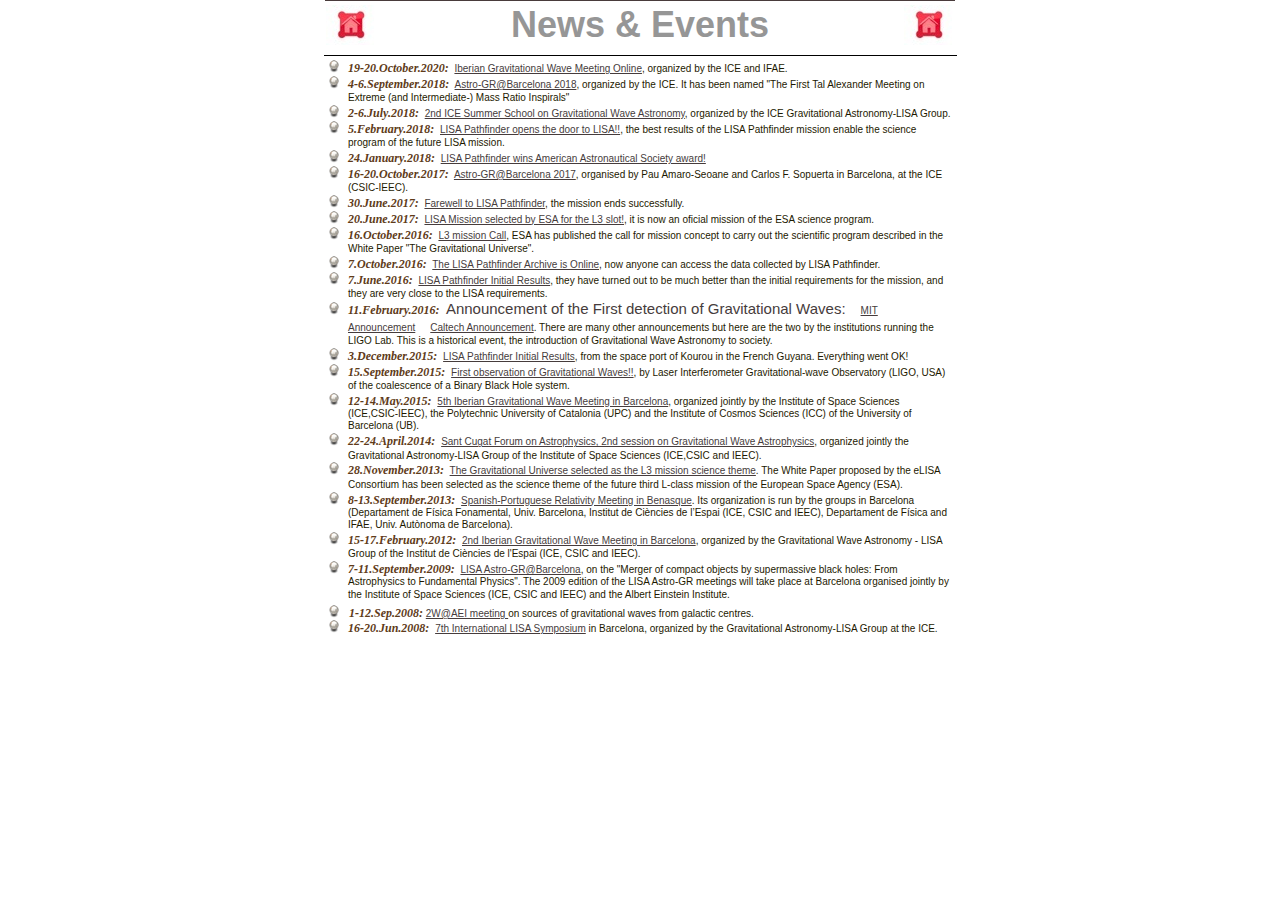
<file: Carlos_F._Sopuerta_Webpage_at_ICE/News_&_Events.html>
<?xml version="1.0" encoding="UTF-8"?>
<!DOCTYPE html PUBLIC "-//W3C//DTD XHTML 1.0 Transitional//EN" "http://www.w3.org/TR/xhtml1/DTD/xhtml1-transitional.dtd">

<html xmlns="http://www.w3.org/1999/xhtml" xml:lang="en">
  <head><meta http-equiv="Content-Type" content="text/html; charset=UTF-8" />

    <meta name="Generator" content="iWeb 2.0.4" />
    <meta name="iWeb-Build" content="local-build-20090130" />
    <meta name="viewport" content="width=700" />
    <title>News &amp; Events</title>
    <link rel="stylesheet" type="text/css" media="screen,print" href="News_%26_Events_files/News_%26_Events.css" />
    <!--[if IE]><link rel='stylesheet' type='text/css' media='screen,print' href='News_%26_Events_files/News_%26_EventsIE.css'/><![endif]-->
    <script type="text/javascript" src="Scripts/iWebSite.js"></script>
    <script type="text/javascript" src="Scripts/iWebImage.js"></script>
    <script type="text/javascript" src="News_%26_Events_files/News_%26_Events.js"></script>
  </head>
  <body style="background: #ffffff; margin: 0pt; " onload="onPageLoad();">
     <div style="text-align: center; ">
        <div style="margin-bottom: 0px; margin-left: auto; margin-right: auto; margin-top: 0px; overflow: hidden; position: relative; word-wrap: break-word;  background: #ffffff; text-align: left; width: 700px; " id="body_content">
           <div style="float: left; margin-left: 0px; position: relative; width: 700px; z-index: 0; " id="nav_layer">
              <div style="height: 0px; line-height: 0px; " class="bumper"> </div>
              <div style="clear: both; height: 0px; line-height: 0px; " class="spacer"> </div>
           </div>
           <div style="height: 49px; margin-left: 0px; position: relative; width: 700px; z-index: 10; " id="header_layer">
              <div style="height: 0px; line-height: 0px; " class="bumper"> </div>
              <div id="id1" style="height: 49px; left: 35px; position: absolute; top: 0px; width: 630px; z-index: 1; " class="style_SkipStroke">
                 <div class="text-content style_External_630_49" style="padding: 0px; ">
                    <div class="style">
                       <p style="padding-bottom: 0pt; padding-top: 0pt; " class="Header">News &amp; Events</p>
                    </div>
                 </div>
              </div>

              <div style="height: 1px; width: 630px;  height: 0px; left: 35px; position: absolute; top: 0px; width: 630px; z-index: 1; " class="tinyText">
                 <div style="position: relative; width: 630px; ">
                    <img src="News_%26_Events_files/shapeimage_1.jpg" alt="" style="height: 1px; left: 0px; position: absolute; top: 0px; width: 630px; " />
                 </div>
              </div>

              <div style="height: 39px; width: 50px;  height: 39px; left: 614px; position: absolute; top: 5px; width: 50px; z-index: 1; " class="tinyText style_SkipStroke_1 stroke_0">
                 <a href="Carlos_F._Sopuerta_Webpage.html" title="Carlos_F._Sopuerta_Webpage.html"><img src="News_%26_Events_files/profess026.jpg" alt="" style="border: none; height: 40px; width: 50px; " /></a>
              </div>

              <div style="height: 39px; width: 50px;  height: 39px; left: 36px; position: absolute; top: 5px; width: 50px; z-index: 1; " class="tinyText style_SkipStroke_1 stroke_0">
                 <a href="Carlos_F._Sopuerta_Webpage.html" title="Carlos_F._Sopuerta_Webpage.html"><img src="News_%26_Events_files/profess026_1.jpg" alt="" style="border: none; height: 40px; width: 50px; " /></a>
              </div>
           </div>
           <div style="margin-left: 0px; position: relative; width: 700px; z-index: 5; " id="body_layer">
              <div style="height: 0px; line-height: 0px; " class="bumper"> </div>
              <div style="height: 1px; width: 633px;  height: 0px; left: 34px; position: absolute; top: 6px; width: 633px; z-index: 1; " class="tinyText">
                 <div style="position: relative; width: 633px; ">
                    <img src="News_%26_Events_files/shapeimage_2.jpg" alt="" style="height: 1px; left: 0px; position: absolute; top: 0px; width: 633px; " />
                 </div>
              </div>


              <div id="id2" style="height: 374px; left: 35px; position: absolute; top: 7px; width: 630px; z-index: 1; " class="style_SkipStroke_2">
                 <div class="text-content graphic_textbox_layout_style_default_External_630_374" style="padding: 0px; ">
                    <div class="graphic_textbox_layout_style_default">
                       <ol>
                          <li style="line-height: 20px; margin-top: -1px; padding-left: 19px; text-indent: -19px; " class="full-width">
                             <p style="text-indent: -19px; " class="paragraph_style_1"><span style="position: relative; top: 1px; " class="Bullet"><img src="News_%26_Events_files/bullet_ball-chrome.png" alt="Bullet" style="height: 13px; width: 10px; " /></span><span style="width: 9px; " class="inline-block"></span><span style="line-height: 19px; " class="style_1">19-20.October.2020:&nbsp;</span><span style="line-height: 14px; " class="style_3"> </span><a href="https://indico.ifae.es/event/885/overview" title="IGWM2020" style="line-height: 14px; " class="style_4">Iberian Gravitational Wave Meeting Online</a><span style="line-height: 14px; " class="style_3">, organized by the ICE and IFAE.</span><span style="line-height: 17px; " class="style_5"><br /></span></p>
                          </li>
                          <li style="line-height: 20px; margin-top: -1px; padding-left: 19px; text-indent: -19px; " class="full-width">
                             <p style="text-indent: -19px; " class="paragraph_style_1"><span style="position: relative; top: 1px; " class="Bullet"><img src="News_%26_Events_files/bullet_ball-chrome.png" alt="Bullet" style="height: 13px; width: 10px; " /></span><span style="width: 9px; " class="inline-block"></span><span style="line-height: 19px; " class="style_1">4-6.September.2018:&nbsp;</span><span style="line-height: 14px; " class="style_3"> </span><a href="http://astro-gr.org/astro-gr-barcelona-2018/" title="Astro-GR@Barcelona 2018" style="line-height: 14px; " class="style_4">Astro-GR@Barcelona 2018</a><span style="line-height: 14px; " class="style_3">, organized by the ICE. It has been named "The First Tal Alexander Meeting on Extreme (and Intermediate-) Mass Ratio Inspirals"</span><span style="line-height: 17px; " class="style_5"><br /></span></p>
                          </li>
                          <li style="line-height: 20px; margin-top: -1px; padding-left: 19px; text-indent: -19px; " class="full-width">
                             <p style="text-indent: -19px; " class="paragraph_style_1"><span style="position: relative; top: 1px; " class="Bullet"><img src="News_%26_Events_files/bullet_ball-chrome.png" alt="Bullet" style="height: 13px; width: 10px; " /></span><span style="width: 9px; " class="inline-block"></span><span style="line-height: 19px; " class="style_1">2-6.July.2018:&nbsp;</span><span style="line-height: 14px; " class="style_3"> </span><a href="https://www.ice.csic.es/indico/event/9/overview" title="ICE Summer School GWA" style="line-height: 14px; " class="style_4">2nd ICE Summer School on Gravitational Wave Astronomy</a><span style="line-height: 14px; " class="style_3">, organized by the ICE Gravitational Astronomy-LISA Group.</span><span style="line-height: 17px; " class="style_5"><br /></span></p>
                          </li>
                          <li style="line-height: 20px; margin-top: -1px; padding-left: 19px; text-indent: -19px; " class="full-width">
                             <p style="text-indent: -19px; " class="paragraph_style_1"><span style="position: relative; top: 1px; " class="Bullet"><img src="News_%26_Events_files/bullet_ball-chrome.png" alt="Bullet" style="height: 13px; width: 10px; " /></span><span style="width: 9px; " class="inline-block"></span><span style="line-height: 19px; " class="style_1">5.February.2018:&nbsp;</span><span style="line-height: 14px; " class="style_3"> </span><a href="https://sci.esa.int/web/lisa-pathfinder/-/59961-esa-creates-quietest-place-in-space" title="from LPF to LISA" style="line-height: 14px; " class="style_4">LISA Pathfinder opens the door to LISA!!</a><span style="line-height: 14px; " class="style_3">, the best results of the LISA Pathfinder mission enable the science program of the future LISA mission.</span><span style="line-height: 17px; " class="style_5"><br /></span></p>
                          </li>
                          <li style="line-height: 20px; margin-top: -1px; padding-left: 19px; text-indent: -19px; " class="full-width">
                             <p style="text-indent: -19px; " class="paragraph_style_1"><span style="position: relative; top: 1px; " class="Bullet"><img src="News_%26_Events_files/bullet_ball-chrome.png" alt="Bullet" style="height: 13px; width: 10px; " /></span><span style="width: 9px; " class="inline-block"></span><span style="line-height: 19px; " class="style_1">24.January.2018:&nbsp;</span><span style="line-height: 14px; " class="style_3"> </span><a href="https://sci.esa.int/web/lisa-pathfinder/-/59943-lisa-pathfinder-wins-american-astronautical-society-award" title="LPF wins AAS award" style="line-height: 14px; " class="style_4">LISA Pathfinder wins American Astronautical Society award!</a><span style="line-height: 14px; " class="style_3"></span><span style="line-height: 17px; " class="style_5"><br /></span></p>
                          </li>
                          <li style="line-height: 20px; margin-top: -1px; padding-left: 19px; text-indent: -19px; " class="full-width">
                             <p style="text-indent: -19px; " class="paragraph_style_1"><span style="position: relative; top: 1px; " class="Bullet"><img src="News_%26_Events_files/bullet_ball-chrome.png" alt="Bullet" style="height: 13px; width: 10px; " /></span><span style="width: 9px; " class="inline-block"></span><span style="line-height: 19px; " class="style_1">16-20.October.2017:&nbsp;</span><span style="line-height: 14px; " class="style_3"> </span><a href="http://astro-gr.org/astro-gr-barcelona-2017/" title="Astro-GR@Barcelona 2017" style="line-height: 14px; " class="style_4">Astro-GR@Barcelona 2017</a><span style="line-height: 14px; " class="style_3">, organised by Pau Amaro-Seoane and Carlos F. Sopuerta in Barcelona, at the ICE (CSIC-IEEC).</span><span style="line-height: 17px; " class="style_5"><br /></span></p>
                          </li>
                          <li style="line-height: 20px; margin-top: -1px; padding-left: 19px; text-indent: -19px; " class="full-width">
                             <p style="text-indent: -19px; " class="paragraph_style_1"><span style="position: relative; top: 1px; " class="Bullet"><img src="News_%26_Events_files/bullet_ball-chrome.png" alt="Bullet" style="height: 13px; width: 10px; " /></span><span style="width: 9px; " class="inline-block"></span><span style="line-height: 19px; " class="style_1">30.June.2017:&nbsp;</span><span style="line-height: 14px; " class="style_3"> </span><a href="https://sci.esa.int/web/lisa-pathfinder/-/59238-lisa-pathfinder-to-conclude-trailblazing-mission" title="Farewell LPF" style="line-height: 14px; " class="style_4">Farewell to LISA Pathfinder</a><span style="line-height: 14px; " class="style_3">, the mission ends successfully.</span><span style="line-height: 17px; " class="style_5"><br /></span></p>
                          </li>
                          <li style="line-height: 20px; margin-top: -1px; padding-left: 19px; text-indent: -19px; " class="full-width">
                             <p style="text-indent: -19px; " class="paragraph_style_1"><span style="position: relative; top: 1px; " class="Bullet"><img src="News_%26_Events_files/bullet_ball-chrome.png" alt="Bullet" style="height: 13px; width: 10px; " /></span><span style="width: 9px; " class="inline-block"></span><span style="line-height: 19px; " class="style_1">20.June.2017:&nbsp;</span><span style="line-height: 14px; " class="style_3"> </span><a href="https://www.esa.int/Science_Exploration/Space_Science/Gravitational_wave_mission_selected_planet-hunting_mission_moves_forward" title="LISA Selection" style="line-height: 14px; " class="style_4">LISA Mission selected by ESA for the L3 slot!</a><span style="line-height: 14px; " class="style_3">, it is now an oficial mission of the ESA science program.</span><span style="line-height: 17px; " class="style_5"><br /></span></p>
                          </li>
                          <li style="line-height: 20px; margin-top: -1px; padding-left: 19px; text-indent: -19px; " class="full-width">
                             <p style="text-indent: -19px; " class="paragraph_style_1"><span style="position: relative; top: 1px; " class="Bullet"><img src="News_%26_Events_files/bullet_ball-chrome.png" alt="Bullet" style="height: 13px; width: 10px; " /></span><span style="width: 9px; " class="inline-block"></span><span style="line-height: 19px; " class="style_1">16.October.2016:&nbsp;</span><span style="line-height: 14px; " class="style_3"> </span><a href="https://www.cosmos.esa.int/web/2016-l3-mission-call" title="L3 call" style="line-height: 14px; " class="style_4">L3 mission Call</a><span style="line-height: 14px; " class="style_3">, ESA has published the call for mission concept to carry out the scientific program described in the White Paper "The Gravitational Universe".</span><span style="line-height: 17px; " class="style_5"><br /></span></p>
                          </li>
                          <li style="line-height: 20px; margin-top: -1px; padding-left: 19px; text-indent: -19px; " class="full-width">
                             <p style="text-indent: -19px; " class="paragraph_style_1"><span style="position: relative; top: 1px; " class="Bullet"><img src="News_%26_Events_files/bullet_ball-chrome.png" alt="Bullet" style="height: 13px; width: 10px; " /></span><span style="width: 9px; " class="inline-block"></span><span style="line-height: 19px; " class="style_1">7.October.2016:&nbsp;</span><span style="line-height: 14px; " class="style_3"> </span><a href="https://sci.esa.int/web/lisa-pathfinder/-/58410-the-lisa-pathfinder-science-archive-is-online" title="LISA Pathfinder Archive" style="line-height: 14px; " class="style_4">The LISA Pathfinder Archive is Online</a><span style="line-height: 14px; " class="style_3">, now anyone can access the data collected by LISA Pathfinder.</span><span style="line-height: 17px; " class="style_5"><br /></span></p>
                          </li>
                          <li style="line-height: 20px; margin-top: -1px; padding-left: 19px; text-indent: -19px; " class="full-width">
                             <p style="text-indent: -19px; " class="paragraph_style_1"><span style="position: relative; top: 1px; " class="Bullet"><img src="News_%26_Events_files/bullet_ball-chrome.png" alt="Bullet" style="height: 13px; width: 10px; " /></span><span style="width: 9px; " class="inline-block"></span><span style="line-height: 19px; " class="style_1">7.June.2016:&nbsp;</span><span style="line-height: 14px; " class="style_3"> </span><a href="https://sci.esa.int/web/lisa-pathfinder/-/57869-lisa-pathfinder-performance" title="LISA Pathfinder Initial Results" style="line-height: 14px; " class="style_4">LISA Pathfinder Initial Results</a><span style="line-height: 14px; " class="style_3">, they have turned out to be much better than the initial requirements for the mission, and they are very close to the LISA requirements.</span><span style="line-height: 17px; " class="style_5"><br /></span></p>
                          </li>
                          <li style="line-height: 20px; margin-top: -1px; padding-left: 19px; text-indent: -19px; " class="full-width">
                             <p style="text-indent: -19px; " class="paragraph_style_1"><span style="position: relative; top: 1px; " class="Bullet"><img src="News_%26_Events_files/bullet_ball-chrome.png" alt="Bullet" style="height: 13px; width: 10px; " /></span><span style="width: 9px; " class="inline-block"></span><span style="line-height: 19px; " class="style_1">11.February.2016:&nbsp;</span><span style="line-height: 14px; " class="style_3"></span> Announcement of the First detection of Gravitational Waves:&emsp;<a href="https://news.mit.edu/2016/ligo-first-detection-gravitational-waves-0211" title=MIT Announcement" style="line-height: 14px; " class="style_4">MIT Announcement</a>&emsp;<a href="https://www.ligo.caltech.edu/news/ligo20160211" title=Caltech Announcement" style="line-height: 14px; " class="style_4">Caltech Announcement</a><span style="line-height: 14px; " class="style_3">. There are many other announcements but here are the two by the institutions running the LIGO Lab. This is a historical event, the introduction of Gravitational Wave Astronomy to society.</span><span style="line-height: 17px; " class="style_5"><br /></span></p>
                          </li>
                          <li style="line-height: 20px; margin-top: -1px; padding-left: 19px; text-indent: -19px; " class="full-width">
                             <p style="text-indent: -19px; " class="paragraph_style_1"><span style="position: relative; top: 1px; " class="Bullet"><img src="News_%26_Events_files/bullet_ball-chrome.png" alt="Bullet" style="height: 13px; width: 10px; " /></span><span style="width: 9px; " class="inline-block"></span><span style="line-height: 19px; " class="style_1">3.December.2015:&nbsp;</span><span style="line-height: 14px; " class="style_3"> </span><a href="https://www.esa.int/Enabling_Support/Operations/LISA_Pathfinder_launch_timeline" title="LISA Pathfinder Launch" style="line-height: 14px; " class="style_4">LISA Pathfinder Initial Results</a><span style="line-height: 14px; " class="style_3">, from the space port of Kourou in the French Guyana. Everything went OK!</span><span style="line-height: 17px; " class="style_5"><br /></span></p>
                          </li>
                          <li style="line-height: 20px; margin-top: -1px; padding-left: 19px; text-indent: -19px; " class="full-width">
                             <p style="text-indent: -19px; " class="paragraph_style_1"><span style="position: relative; top: 1px; " class="Bullet"><img src="News_%26_Events_files/bullet_ball-chrome.png" alt="Bullet" style="height: 13px; width: 10px; " /></span><span style="width: 9px; " class="inline-block"></span><span style="line-height: 19px; " class="style_1">15.September.2015:&nbsp;</span><span style="line-height: 14px; " class="style_3"> </span><a href="https://en.wikipedia.org/wiki/First_observation_of_gravitational_waves" title="1st observation of GWs" style="line-height: 14px; " class="style_4">First observation of Gravitational Waves!!</a><span style="line-height: 14px; " class="style_3">, by Laser Interferometer Gravitational-wave Observatory (LIGO, USA) of the coalescence of a Binary Black Hole system.</span><span style="line-height: 17px; " class="style_5"><br /></span></p>
                          </li>
                          <li style="line-height: 20px; margin-top: -1px; padding-left: 19px; text-indent: -19px; " class="full-width">
                             <p style="text-indent: -19px; " class="paragraph_style_1"><span style="position: relative; top: 1px; " class="Bullet"><img src="News_%26_Events_files/bullet_ball-chrome.png" alt="Bullet" style="height: 13px; width: 10px; " /></span><span style="width: 9px; " class="inline-block"></span><span style="line-height: 19px; " class="style_1">12-14.May.2015:&nbsp;</span><span style="line-height: 14px; " class="style_3"> </span><a href="http://www.ice.csic.es/research/IGWM2015/index.html" title="IGWM2015" style="line-height: 14px; " class="style_4">5th Iberian Gravitational Wave Meeting in Barcelona</a><span style="line-height: 14px; " class="style_3">, organized jointly by the Institute of Space Sciences (ICE,CSIC-IEEC), the Polytechnic University of Catalonia (UPC) and the Institute of Cosmos Sciences (ICC) of the University of Barcelona (UB).</span><span style="line-height: 17px; " class="style_5"><br /></span></p>
                          </li>
                          <li style="line-height: 20px; margin-top: -1px; padding-left: 19px; text-indent: -19px; " class="full-width">
                             <p style="text-indent: -19px; " class="paragraph_style_1"><span style="position: relative; top: 1px; " class="Bullet"><img src="News_%26_Events_files/bullet_ball-chrome.png" alt="Bullet" style="height: 13px; width: 10px; " /></span><span style="width: 9px; " class="inline-block"></span><span style="line-height: 19px; " class="style_1">22-24.April.2014:&nbsp;</span><span style="line-height: 14px; " class="style_3"> </span><a href="https://www.ice.csic.es/en/content/49/3rd-session-2014-workshop-on-gravitational-waves-astrophysics" title="Sant Cugat Forum on GWA" style="line-height: 14px; " class="style_4">Sant Cugat Forum on Astrophysics, 2nd session on Gravitational Wave Astrophysics</a><span style="line-height: 14px; " class="style_3">, organized jointly the Gravitational Astronomy-LISA Group of the Institute of Space Sciences (ICE,CSIC and IEEC).</span><span style="line-height: 17px; " class="style_5"><br /></span></p>
                          </li>
                          <li style="line-height: 20px; margin-top: -1px; padding-left: 19px; text-indent: -19px; " class="full-width">
                             <p style="text-indent: -19px; " class="paragraph_style_1"><span style="position: relative; top: 1px; " class="Bullet"><img src="News_%26_Events_files/bullet_ball-chrome.png" alt="Bullet" style="height: 13px; width: 10px; " /></span><span style="width: 9px; " class="inline-block"></span><span style="line-height: 19px; " class="style_1">28.November.2013:&nbsp;</span><span style="line-height: 14px; " class="style_3"> </span><a href="https://www.esa.int/Science_Exploration/Space_Science/ESA_s_new_vision_to_study_the_invisible_Universe" title="The Gravitational Universe selected" style="line-height: 14px; " class="style_4">The Gravitational Universe selected as the L3 mission science theme</a><span style="line-height: 14px; " class="style_3">. The White Paper proposed by the eLISA Consortium has been selected as the science theme of the future third L-class mission of the European Space Agency (ESA).</span><span style="line-height: 17px; " class="style_5"><br /></span></p>
                          </li>
                          <li style="line-height: 20px; margin-top: -1px; padding-left: 19px; text-indent: -19px; " class="full-width">
                             <p style="text-indent: -19px; " class="paragraph_style_1"><span style="position: relative; top: 1px; " class="Bullet"><img src="News_%26_Events_files/bullet_ball-chrome.png" alt="Bullet" style="height: 13px; width: 10px; " /></span><span style="width: 9px; " class="inline-block"></span><span style="line-height: 19px; " class="style_1">8-13.September.2013:&nbsp;</span><span style="line-height: 14px; " class="style_3"> </span><a href="http://www.benasque.org/2013ere/" title="ERE2013" style="line-height: 14px; " class="style_4">Spanish-Portuguese Relativity Meeting in Benasque</a><span style="line-height: 14px; " class="style_3">. Its organization is run by the groups in Barcelona (Departament de Física Fonamental, Univ. Barcelona, Institut de Ciències de l’Espai (ICE, CSIC and IEEC), Departament de Física and IFAE, Univ. Autònoma de Barcelona).</span><span style="line-height: 17px; " class="style_5"><br /></span></p>
                          </li>
                          <li style="line-height: 20px; margin-top: -1px; padding-left: 19px; text-indent: -19px; " class="full-width">
                             <p style="text-indent: -19px; " class="paragraph_style_1"><span style="position: relative; top: 1px; " class="Bullet"><img src="News_%26_Events_files/bullet_ball-chrome.png" alt="Bullet" style="height: 13px; width: 10px; " /></span><span style="width: 9px; " class="inline-block"></span><span style="line-height: 19px; " class="style_1">15-17.February.2012:&nbsp;</span><span style="line-height: 14px; " class="style_3"> </span><a href="http://www.ice.csic.es/research/IGWMweb/index.html" title="IGWM2012" style="line-height: 14px; " class="style_4">2nd Iberian Gravitational Wave Meeting in Barcelona</a><span style="line-height: 14px; " class="style_3">, organized by the Gravitational Wave Astronomy - LISA Group of the Institut de Ciències de l'Espai (ICE, CSIC and IEEC).</span><span style="line-height: 17px; " class="style_5"><br /></span></p>
                          </li>
                          <li style="line-height: 20px; margin-top: -1px; padding-left: 19px; text-indent: -19px; " class="full-width">
                             <p style="text-indent: -19px; " class="paragraph_style_1"><span style="position: relative; top: 1px; " class="Bullet"><img src="News_%26_Events_files/bullet_ball-chrome.png" alt="Bullet" style="height: 13px; width: 10px; " /></span><span style="width: 9px; " class="inline-block"></span><span style="line-height: 19px; " class="style_1">7-11.September.2009:&nbsp;</span><span style="line-height: 14px; " class="style_3"> </span><a href="http://www.ice.cat/research/LISA_Astro-GR@BCN/" title="LISA Astro-GR@BCN" style="line-height: 14px; " class="style_4">LISA Astro-GR@Barcelona</a><span style="line-height: 14px; " class="style_3">, on the "Merger of compact objects by supermassive black holes: From Astrophysics to Fundamental Physics". The 2009 edition of the LISA Astro-GR meetings will take place at Barcelona organised jointly by the Institute of Space Sciences (ICE, CSIC and IEEC) and the Albert Einstein Institute.</span><span style="line-height: 17px; " class="style_5"><br /></span></p>
                          </li>
                          <li style="line-height: 12px; margin-top: -2px; padding-left: 20px; text-indent: -20px; " class="full-width">
                             <p style="text-indent: -20px; " class="paragraph_style"><span style="position: relative; top: 1px; " class="Bullet"><img src="News_%26_Events_files/bullet_ball-chrome.png" alt="Bullet" style="height: 13px; width: 10px; " /></span><span style="width: 10px; " class="inline-block"></span><span style="line-height: 16px; " class="style_1">1-12.Sep.2008:</span> <a href="http://astro-gr.org/astro-gr-aei-2008-galactic-nuclei/" title="http://www.aei.mpg.de/~pau/2W@AEI">2W@AEI meeting </a>on sources of gravitational waves from galactic centres.<span class="style_2"><br /></span></p>
                          </li>
                          <li style="line-height: 20px; margin-top: -1px; padding-left: 19px; text-indent: -19px; " class="full-width">
                             <p style="text-indent: -19px; " class="paragraph_style_1"><span style="position: relative; top: 1px; " class="Bullet"><img src="News_%26_Events_files/bullet_ball-chrome.png" alt="Bullet" style="height: 13px; width: 10px; " /></span><span style="width: 9px; " class="inline-block"></span><span style="line-height: 19px; " class="style_1">16-20.Jun.2008:&nbsp;</span><span style="line-height: 14px; " class="style_3"> </span><a href="http://www.ice.cat/research/LISA_Symposium" title="7th LISA Symposium" style="line-height: 14px; " class="style_4">7th International LISA Symposium</a><span style="line-height: 14px; " class="style_3"> in Barcelona, organized by the Gravitational Astronomy-LISA Group at the ICE.</span><span style="line-height: 17px; " class="style_5"><br /></span></p>
                          </li>
                       </ol>
                       <p class="paragraph_style_2"><span style="line-height: 14px; " class="style_5">      <br /></span></p>
                       <p style="padding-bottom: 0pt; " class="Body"><span class="style_2">      </span></p>
                    </div>
                 </div>
              </div>
              <div style="height: 480px; line-height: 480px; " class="spacer"> </div>
           </div>
           <div style="height: 150px; margin-left: 0px; position: relative; width: 700px; z-index: 15; " id="footer_layer">
              <div style="height: 0px; line-height: 0px; " class="bumper"> </div>
           </div>
        </div>
     </div>
  </body>
</html>
</file>
<file: Carlos_F._Sopuerta_Webpage_files/Carlos_F._Sopuerta_Webpage.css>
.Body {
    color: #191d00;
    font-family: 'Palatino-Roman', 'Palatino', serif;
    font-size: 14px;
    font-style: normal;
    font-variant: normal;
    font-weight: normal;
    letter-spacing: 0;
    line-height: 19px;
    margin-bottom: 0px;
    margin-left: 0px;
    margin-right: 0px;
    margin-top: 0px;
    opacity: 1.00;
    padding-bottom: 0px;
    padding-top: 0px;
    text-align: left;
    text-decoration: none;
    text-indent: 0px;
    text-transform: none;
}
.Body_Small {
    color: #1d1900;
    font-family: 'LucidaGrande', 'Lucida Grande', 'Lucida Sans Unicode', sans-serif;
    font-size: 10px;
    font-style: normal;
    font-variant: normal;
    font-weight: normal;
    letter-spacing: 0;
    line-height: 12px;
    margin-bottom: 0px;
    margin-left: 0px;
    margin-right: 0px;
    margin-top: 0px;
    opacity: 1.00;
    padding-bottom: 0px;
    padding-top: 4px;
    text-align: left;
    text-decoration: none;
    text-indent: 0px;
    text-transform: none;
}
.Bold {
    color: #603b19;
    font-family: 'Palatino-BoldItalic', 'Palatino', serif;
    font-size: 12px;
    font-style: italic;
    font-weight: bold;
    line-height: 16px;
    opacity: 1.00;
}
.Header {
    color: #6a7076;
    font-family: 'Palatino-Bold', 'Palatino', serif;
    font-size: 29px;
    font-style: normal;
    font-variant: normal;
    font-weight: bold;
    letter-spacing:     0.16em;
    line-height: 38px;
    margin-bottom: 0px;
    margin-left: 0px;
    margin-right: 0px;
    margin-top: 0px;
    opacity: 1.00;
    padding-bottom: 0px;
    padding-top: 0px;
    text-align: center;
    text-decoration: none;
    text-indent: 0px;
    text-transform: uppercase;
}
.Heading_2 {
    color: #1a1900;
    font-family: 'Palatino-Bold', 'Palatino', serif;
    font-size: 10px;
    font-style: normal;
    font-variant: normal;
    font-weight: bold;
    letter-spacing:     0.06em;
    line-height: 16px;
    margin-bottom: 0px;
    margin-left: 0px;
    margin-right: 0px;
    margin-top: 0px;
    opacity: 1.00;
    padding-bottom: 0px;
    padding-top: 0px;
    text-align: center;
    text-decoration: none;
    text-indent: 0px;
    text-transform: uppercase;
}
.Normal_External_464_388 {
    position: relative;
}
.Normal_External_643_84 {
    position: relative;
}
.Normal {
    padding: 4px;
}
.Sidebar_Body {
    color: #1d1900;
    font-family: 'LucidaGrande', 'Lucida Grande', 'Lucida Sans Unicode', sans-serif;
    font-size: 10px;
    font-style: normal;
    font-variant: normal;
    font-weight: normal;
    letter-spacing: 0;
    line-height: 12px;
    margin-bottom: 0px;
    margin-left: 0px;
    margin-right: 0px;
    margin-top: 0px;
    opacity: 1.00;
    padding-bottom: 0px;
    padding-top: 4px;
    text-align: left;
    text-decoration: none;
    text-indent: 0px;
    text-transform: none;
}
.Title {
    color: #aa663c;
    font-family: 'Palatino-Bold', 'Palatino', serif;
    font-size: 18px;
    font-style: normal;
    font-variant: normal;
    font-weight: bold;
    letter-spacing: 0;
    line-height: 24px;
    margin-bottom: 0px;
    margin-left: 0px;
    margin-right: 0px;
    margin-top: 0px;
    opacity: 1.00;
    padding-bottom: 0px;
    padding-top: 0px;
    text-align: center;
    text-decoration: none;
    text-indent: 0px;
    text-transform: none;
}
.graphic_generic_body_textbox_style_default_SkipStroke {
    background: transparent;
    opacity: 1.00;
}
.graphic_generic_header_textbox_style_default_SkipStroke {
    background: transparent;
    opacity: 1.00;
}
.graphic_generic_title_textbox_style_default_SkipStroke {
    background: transparent;
    opacity: 1.00;
}
.graphic_image_style_default_SkipStroke {
    background: transparent;
    opacity: 1.00;
}
.graphic_shape_layout_style_default_External_71_24 {
    position: relative;
}
.style_1 {
    color: #3e4145;
    font-size: 24px;
    letter-spacing:    -0.05em;
    line-height: 32px;
    opacity: 1.00;
}
.paragraph_style {
    color: #767d83;
    font-family: 'Palatino-Bold', 'Palatino', serif;
    font-size: 25px;
    font-style: normal;
    font-variant: normal;
    font-weight: bold;
    letter-spacing:    -0.05em;
    line-height: 34px;
    margin-bottom: 0px;
    margin-left: 0px;
    margin-right: 0px;
    margin-top: 0px;
    opacity: 1.00;
    padding-bottom: 0px;
    padding-top: 0px;
    text-align: center;
    text-decoration: none;
    text-indent: 0px;
    text-transform: uppercase;
}
.paragraph_style_1 {
    color: #1d1900;
    font-family: 'LucidaGrande', 'Lucida Grande', 'Lucida Sans Unicode', sans-serif;
    font-size: 10px;
    font-style: normal;
    font-variant: normal;
    font-weight: normal;
    letter-spacing: 0;
    line-height: 12px;
    margin-bottom: 0px;
    margin-left: 0px;
    margin-right: 0px;
    margin-top: 0px;
    opacity: 1.00;
    padding-bottom: 0px;
    padding-top: 4px;
    text-align: center;
    text-decoration: none;
    text-indent: 0px;
    text-transform: none;
}
.style_2 {
    font-family: 'Palatino-Bold', 'Palatino', serif;
    font-variant: normal;
    font-weight: bold;
    letter-spacing:     0.06em;
    text-transform: uppercase;
}
.style_3 {
    font-size: 12px;
    line-height: 19px;
}
.paragraph_style_2 {
    color: #191d00;
    font-family: 'Palatino-Roman', 'Palatino', serif;
    font-size: 14px;
    font-style: normal;
    font-variant: normal;
    font-weight: normal;
    letter-spacing: 0;
    line-height: 19px;
    margin-bottom: 0px;
    margin-left: 0px;
    margin-right: 0px;
    margin-top: 0px;
    opacity: 1.00;
    padding-bottom: 0px;
    padding-top: 0px;
    text-align: justify;
    text-decoration: none;
    text-indent: 0px;
    text-transform: none;
}
.paragraph_style_3 {
    color: #191d00;
    font-family: 'Palatino-Roman', 'Palatino', serif;
    font-size: 14px;
    font-style: normal;
    font-variant: normal;
    font-weight: normal;
    letter-spacing: 0;
    line-height: 19px;
    margin-bottom: 0px;
    margin-left: 0px;
    margin-right: 0px;
    margin-top: 0px;
    opacity: 1.00;
    padding-bottom: 0px;
    padding-top: 0px;
    text-align: center;
    text-decoration: none;
    text-indent: 0px;
    text-transform: none;
}
.style_SkipStroke_5 {
    background: transparent;
    opacity: 1.00;
}
.style.vertical-align-middle-innerbox {
    padding: 4px;
}
.graphic_shape_layout_style_default_External_461_56 {
    position: relative;
}
.graphic_shape_layout_style_default {
    padding: 4px;
}
.style_SkipStroke {
    background: transparent;
    opacity: 1.00;
}
.style_SkipStroke_1 {
    background: transparent;
    opacity: 1.00;
}
.style_SkipStroke_2 {
    background: transparent;
    opacity: 1.00;
}
.style_SkipStroke_3 {
    background: transparent;
    opacity: 1.00;
}
.style_SkipStroke_4 {
    background: transparent url(backgroundimage_1.png) no-repeat scroll center center;
    float: none;
    margin: 0px;
    opacity: 1.00;
}
.style_External_643_84.vertical-align-middle-middlebox {
    height: 84px;
    position: relative;
    width: 643px;
}
.graphic_shape_style_default_SkipStroke {
    background: #ffffff;
    float: none;
    margin: 0px;
    opacity: 1.00;
}
.graphic_textbox_layout_style_default_External_172_751 {
    position: relative;
}
.graphic_textbox_layout_style_default_External_100_100 {
    position: relative;
}
.graphic_textbox_layout_style_default_External_92_92 {
    position: relative;
}
.graphic_textbox_layout_style_default {
    padding: 4px;
}
.graphic_textbox_style_default_SkipStroke {
    background: transparent;
    opacity: 1.00;
}
a {
    color: #1d1900;
    text-decoration: none;
}
a:visited {
    color: #6a7076;
    text-decoration: none;
}
a.class1 {
    color: #1d1900;
    text-decoration: none;
}
a.class1:visited {
    color: #6a7076;
    text-decoration: none;
}
a.class1:hover {
    text-decoration: none;
}
a:hover {
    color: #aa663c;
    text-decoration: underline;
}
.spacer {
    font-size: 1px;
    line-height: 1px;
}
.tinyText {
    font-size: 1px;
    line-height: 1px;
}
.bumper {
    font-size: 1px;
    line-height: 1px;
}
body { 
    -webkit-text-size-adjust: none;
}
div { 
    overflow: visible; 
}
img { 
    border: none; 
}
.InlineBlock { 
    display: inline; 
}
.InlineBlock { 
    display: inline-block; 
}
.inline-block {
    display: inline-block;
    vertical-align: baseline;
    margin-bottom:0.3em;
}
.vertical-align-middle-middlebox {
    display: table;
}
.vertical-align-middle-innerbox {
    display: table-cell;
    vertical-align: middle;
}
div.paragraph {
    position: relative;
}
li.full-width {
    width: 100;
}
</file>
<file: Carlos_F._Sopuerta_Webpage_files/Carlos_F._Sopuerta_WebpageIE.css>
.style_External_643_84.vertical-align-middle-middlebox {
    display: block;
    height: auto;
    position: absolute;
    top: 50%;
}
.inline-block {
    display: inline;
    vertical-align: baseline;
    margin-bottom:-2em;
    margin-top:2em;
    position:relative;
    top:-2em;
}
.vertical-align-middle-middlebox {
    display: block;
    height: auto;
    position: absolute;
    top: 50%;
}
.vertical-align-middle-innerbox {
    display: block;
    position: relative;
    top: -50%;
}
li.full-width {
    width: auto;
}
li div div.inline-block a img {
    text-indent: 0;
}
img {
    -ms-interpolation-mode: bicubic;
}
</file>
<file: News_and_Events_files/News_and_Events.css>
.Body {
    color: #463c3c;
    font-family: 'ArialMT', 'Arial', sans-serif;
    font-size: 15px;
    font-style: normal;
    font-variant: normal;
    font-weight: normal;
    letter-spacing: 0;
    line-height: 20px;
    margin-bottom: 0px;
    margin-left: 0px;
    margin-right: 0px;
    margin-top: 0px;
    opacity: 1.00;
    padding-bottom: 0px;
    padding-top: 0px;
    text-align: left;
    text-decoration: none;
    text-indent: 0px;
    text-transform: none;
}
.Body_Small {
    color: #463c3c;
    font-family: 'ArialMT', 'Arial', sans-serif;
    font-size: 13px;
    font-style: normal;
    font-variant: normal;
    font-weight: normal;
    letter-spacing: 0;
    line-height: 18px;
    margin-bottom: 0px;
    margin-left: 0px;
    margin-right: 0px;
    margin-top: 0px;
    opacity: 1.00;
    padding-bottom: 0px;
    padding-top: 0px;
    text-align: left;
    text-decoration: none;
    text-indent: 0px;
    text-transform: none;
}
.Bold {
    font-weight: bold;
}
.Free_Form {
    color: #463c3c;
    font-family: 'ArialMT', 'Arial', sans-serif;
    font-size: 15px;
    font-style: normal;
    font-variant: normal;
    font-weight: normal;
    letter-spacing: 0;
    line-height: 20px;
    margin-bottom: 0px;
    margin-left: 0px;
    margin-right: 0px;
    margin-top: 0px;
    opacity: 1.00;
    padding-bottom: 0px;
    padding-top: 0px;
    text-align: left;
    text-decoration: none;
    text-indent: 0px;
    text-transform: none;
}
.Header {
    color: #969696;
    font-family: 'ArialMT', 'Arial', sans-serif;
    font-size: 36px;
    font-style: normal;
    font-variant: normal;
    font-weight: bold;
    letter-spacing: 0;
    line-height: 42px;
    margin-bottom: 0px;
    margin-left: 0px;
    margin-right: 0px;
    margin-top: 0px;
    opacity: 1.00;
    padding-bottom: 0px;
    padding-top: 0px;
    text-align: center;
    text-decoration: none;
    text-indent: 0px;
    text-transform: none;
}
.paragraph_style_1 {
    color: #463c3c;
    font-family: 'ArialMT', 'Arial', sans-serif;
    font-size: 15px;
    font-style: normal;
    font-variant: normal;
    font-weight: normal;
    letter-spacing: 0;
    line-height: 20px;
    margin-bottom: 0px;
    margin-left: 0px;
    margin-right: 0px;
    margin-top: 0px;
    opacity: 1.00;
    padding-bottom: 0px;
    padding-top: 0px;
    text-align: left;
    text-decoration: none;
    text-indent: 0px;
    text-transform: none;
}
.style_SkipStroke {
    background: transparent;
    opacity: 1.00;
}
.style_SkipStroke_1 {
    background: transparent;
    opacity: 1.00;
}
.style_3 {
    color: #1d1900;
    font-family: 'LucidaGrande', 'Lucida Grande', 'Lucida Sans Unicode', sans-serif;
    font-size: 10px;
    line-height: 14px;
    opacity: 1.00;
}
.style_4 {
    font-family: 'LucidaGrande', 'Lucida Grande', 'Lucida Sans Unicode', sans-serif;
    font-size: 10px;
    line-height: 14px;
}
.style_5 {
    font-family: 'Helvetica', 'Arial', sans-serif;
    font-size: 12px;
    line-height: 17px;
}
.paragraph_style_2 {
    color: #463c3c;
    font-family: 'ArialMT', 'Arial', sans-serif;
    font-size: 15px;
    font-style: normal;
    font-variant: normal;
    font-weight: normal;
    letter-spacing: 0;
    line-height: 17px;
    margin-bottom: 0px;
    margin-left: 0px;
    margin-right: 0px;
    margin-top: 0px;
    opacity: 1.00;
    padding-bottom: 0px;
    padding-top: 0px;
    text-align: left;
    text-decoration: none;
    text-indent: 0px;
    text-transform: none;
}
.style_SkipStroke_2 {
    background: transparent;
    opacity: 1.00;
}
.Normal_External_630_49 {
    position: relative;
}
.Normal {
    padding: 4px;
}
.paragraph_style {
    color: #1d1900;
    font-family: 'LucidaGrande', 'Lucida Grande', 'Lucida Sans Unicode', sans-serif;
    font-size: 10px;
    font-style: normal;
    font-variant: normal;
    font-weight: normal;
    letter-spacing: 0;
    line-height: 12px;
    margin-bottom: 0px;
    margin-left: 0px;
    margin-right: 0px;
    margin-top: 0px;
    opacity: 1.00;
    padding-bottom: 0px;
    padding-top: 4px;
    text-align: left;
    text-decoration: none;
    text-indent: 0px;
    text-transform: none;
}
.style_1 {
    color: #603b19;
    font-family: 'Palatino-BoldItalic', 'Palatino', serif;
    font-size: 12px;
    font-style: italic;
    font-weight: bold;
    line-height: 16px;
    opacity: 1.00;
}
.style_2 {
    font-family: 'Helvetica', 'Arial', sans-serif;
}
.style_External_630_49 {
    position: relative;
}
.style {
    padding: 4px;
}
.graphic_generic_header_textbox_style_default_SkipStroke {
    background: transparent;
    opacity: 1.00;
}
.graphic_image_style_default_SkipStroke {
    background: transparent;
    opacity: 1.00;
}
.graphic_textbox_layout_style_default {
    padding: 4px;
}
.graphic_textbox_layout_style_default_External_630_374 {
    position: relative;
}
.graphic_textbox_style_default_SkipStroke {
    background: transparent;
    opacity: 1.00;
}
a {
    color: #463c3c;
    text-decoration: underline;
}
a:visited {
    color: #666666;
    text-decoration: underline;
}
a.class1 {
    color: #1d1900;
    text-decoration: none;
}
a.class1:visited {
    color: #6a7076;
    text-decoration: none;
}
a.class1:hover {
    color: #aa663c;
}
a:hover {
    color: #000000;
    text-decoration: underline;
}
ol  { 
      padding:0;
      margin:0;
      text-indent:0;
      list-style-type:none ;
      list-style-image:none
    }
.Bullet { 
          text-decoration:none ;
          text-transform:none ;
          border: none;          
        }
.spacer {
    font-size: 1px;
    line-height: 1px;
}
.bumper {
    font-size: 1px;
    line-height: 1px;
}
body { 
    -webkit-text-size-adjust: none;
}
div { 
    overflow: visible; 
}
img { 
    border: none; 
}
.InlineBlock { 
    display: inline; 
}
.InlineBlock { 
    display: inline-block; 
}
.inline-block {
    display: inline-block;
    vertical-align: baseline;
    margin-bottom:0.3em;
}
.vertical-align-middle-middlebox {
    display: table;
}
.vertical-align-middle-innerbox {
    display: table-cell;
    vertical-align: middle;
}
div.paragraph {
    position: relative;
}
li.full-width {
    width: 100;
}
</file>
<file: News_and_Events_files/News_and_EventsIE.css>
.inline-block {
    display: inline;
    vertical-align: baseline;
    margin-bottom:-2em;
    margin-top:2em;
    position:relative;
    top:-2em;
}
.vertical-align-middle-middlebox {
    display: block;
    height: auto;
    position: absolute;
    top: 50%;
}
.vertical-align-middle-innerbox {
    display: block;
    position: relative;
    top: -50%;
}
li.full-width {
    width: auto;
}
li div div.inline-block a img {
    text-indent: 0;
}
img {
    -ms-interpolation-mode: bicubic;
}
</file>
<file: Carlos_F._Sopuerta_Webpage_at_ICE/Carlos_F._Sopuerta_Webpage_files/Carlos_F._Sopuerta_Webpage.css>
.Body {
    color: #191d00;
    font-family: 'Palatino-Roman', 'Palatino', serif;
    font-size: 14px;
    font-style: normal;
    font-variant: normal;
    font-weight: normal;
    letter-spacing: 0;
    line-height: 19px;
    margin-bottom: 0px;
    margin-left: 0px;
    margin-right: 0px;
    margin-top: 0px;
    opacity: 1.00;
    padding-bottom: 0px;
    padding-top: 0px;
    text-align: left;
    text-decoration: none;
    text-indent: 0px;
    text-transform: none;
}
.Body_Small {
    color: #1d1900;
    font-family: 'LucidaGrande', 'Lucida Grande', 'Lucida Sans Unicode', sans-serif;
    font-size: 10px;
    font-style: normal;
    font-variant: normal;
    font-weight: normal;
    letter-spacing: 0;
    line-height: 12px;
    margin-bottom: 0px;
    margin-left: 0px;
    margin-right: 0px;
    margin-top: 0px;
    opacity: 1.00;
    padding-bottom: 0px;
    padding-top: 4px;
    text-align: left;
    text-decoration: none;
    text-indent: 0px;
    text-transform: none;
}
.Bold {
    color: #603b19;
    font-family: 'Palatino-BoldItalic', 'Palatino', serif;
    font-size: 12px;
    font-style: italic;
    font-weight: bold;
    line-height: 16px;
    opacity: 1.00;
}
.Header {
    color: #6a7076;
    font-family: 'Palatino-Bold', 'Palatino', serif;
    font-size: 29px;
    font-style: normal;
    font-variant: normal;
    font-weight: bold;
    letter-spacing:     0.16em;
    line-height: 38px;
    margin-bottom: 0px;
    margin-left: 0px;
    margin-right: 0px;
    margin-top: 0px;
    opacity: 1.00;
    padding-bottom: 0px;
    padding-top: 0px;
    text-align: center;
    text-decoration: none;
    text-indent: 0px;
    text-transform: uppercase;
}
.Heading_2 {
    color: #1a1900;
    font-family: 'Palatino-Bold', 'Palatino', serif;
    font-size: 10px;
    font-style: normal;
    font-variant: normal;
    font-weight: bold;
    letter-spacing:     0.06em;
    line-height: 16px;
    margin-bottom: 0px;
    margin-left: 0px;
    margin-right: 0px;
    margin-top: 0px;
    opacity: 1.00;
    padding-bottom: 0px;
    padding-top: 0px;
    text-align: center;
    text-decoration: none;
    text-indent: 0px;
    text-transform: uppercase;
}
.Normal_External_464_388 {
    position: relative;
}
.Normal_External_643_84 {
    position: relative;
}
.Normal {
    padding: 4px;
}
.Sidebar_Body {
    color: #1d1900;
    font-family: 'LucidaGrande', 'Lucida Grande', 'Lucida Sans Unicode', sans-serif;
    font-size: 10px;
    font-style: normal;
    font-variant: normal;
    font-weight: normal;
    letter-spacing: 0;
    line-height: 12px;
    margin-bottom: 0px;
    margin-left: 0px;
    margin-right: 0px;
    margin-top: 0px;
    opacity: 1.00;
    padding-bottom: 0px;
    padding-top: 4px;
    text-align: left;
    text-decoration: none;
    text-indent: 0px;
    text-transform: none;
}
.Title {
    color: #aa663c;
    font-family: 'Palatino-Bold', 'Palatino', serif;
    font-size: 18px;
    font-style: normal;
    font-variant: normal;
    font-weight: bold;
    letter-spacing: 0;
    line-height: 24px;
    margin-bottom: 0px;
    margin-left: 0px;
    margin-right: 0px;
    margin-top: 0px;
    opacity: 1.00;
    padding-bottom: 0px;
    padding-top: 0px;
    text-align: center;
    text-decoration: none;
    text-indent: 0px;
    text-transform: none;
}
.graphic_generic_body_textbox_style_default_SkipStroke {
    background: transparent;
    opacity: 1.00;
}
.graphic_generic_header_textbox_style_default_SkipStroke {
    background: transparent;
    opacity: 1.00;
}
.graphic_generic_title_textbox_style_default_SkipStroke {
    background: transparent;
    opacity: 1.00;
}
.graphic_image_style_default_SkipStroke {
    background: transparent;
    opacity: 1.00;
}
.graphic_shape_layout_style_default_External_71_24 {
    position: relative;
}
.style_1 {
    color: #3e4145;
    font-size: 24px;
    letter-spacing:    -0.05em;
    line-height: 32px;
    opacity: 1.00;
}
.paragraph_style {
    color: #767d83;
    font-family: 'Palatino-Bold', 'Palatino', serif;
    font-size: 25px;
    font-style: normal;
    font-variant: normal;
    font-weight: bold;
    letter-spacing:    -0.05em;
    line-height: 34px;
    margin-bottom: 0px;
    margin-left: 0px;
    margin-right: 0px;
    margin-top: 0px;
    opacity: 1.00;
    padding-bottom: 0px;
    padding-top: 0px;
    text-align: center;
    text-decoration: none;
    text-indent: 0px;
    text-transform: uppercase;
}
.paragraph_style_1 {
    color: #1d1900;
    font-family: 'LucidaGrande', 'Lucida Grande', 'Lucida Sans Unicode', sans-serif;
    font-size: 10px;
    font-style: normal;
    font-variant: normal;
    font-weight: normal;
    letter-spacing: 0;
    line-height: 12px;
    margin-bottom: 0px;
    margin-left: 0px;
    margin-right: 0px;
    margin-top: 0px;
    opacity: 1.00;
    padding-bottom: 0px;
    padding-top: 4px;
    text-align: center;
    text-decoration: none;
    text-indent: 0px;
    text-transform: none;
}
.style_2 {
    font-family: 'Palatino-Bold', 'Palatino', serif;
    font-variant: normal;
    font-weight: bold;
    letter-spacing:     0.06em;
    text-transform: uppercase;
}
.style_3 {
    font-size: 12px;
    line-height: 19px;
}
.paragraph_style_2 {
    color: #191d00;
    font-family: 'Palatino-Roman', 'Palatino', serif;
    font-size: 14px;
    font-style: normal;
    font-variant: normal;
    font-weight: normal;
    letter-spacing: 0;
    line-height: 19px;
    margin-bottom: 0px;
    margin-left: 0px;
    margin-right: 0px;
    margin-top: 0px;
    opacity: 1.00;
    padding-bottom: 0px;
    padding-top: 0px;
    text-align: justify;
    text-decoration: none;
    text-indent: 0px;
    text-transform: none;
}
.paragraph_style_3 {
    color: #191d00;
    font-family: 'Palatino-Roman', 'Palatino', serif;
    font-size: 14px;
    font-style: normal;
    font-variant: normal;
    font-weight: normal;
    letter-spacing: 0;
    line-height: 19px;
    margin-bottom: 0px;
    margin-left: 0px;
    margin-right: 0px;
    margin-top: 0px;
    opacity: 1.00;
    padding-bottom: 0px;
    padding-top: 0px;
    text-align: center;
    text-decoration: none;
    text-indent: 0px;
    text-transform: none;
}
.style_SkipStroke_5 {
    background: transparent;
    opacity: 1.00;
}
.style.vertical-align-middle-innerbox {
    padding: 4px;
}
.graphic_shape_layout_style_default_External_461_56 {
    position: relative;
}
.graphic_shape_layout_style_default {
    padding: 4px;
}
.style_SkipStroke {
    background: transparent;
    opacity: 1.00;
}
.style_SkipStroke_1 {
    background: transparent;
    opacity: 1.00;
}
.style_SkipStroke_2 {
    background: transparent;
    opacity: 1.00;
}
.style_SkipStroke_3 {
    background: transparent;
    opacity: 1.00;
}
.style_SkipStroke_4 {
    background: transparent url(backgroundimage_1.png) no-repeat scroll center center;
    float: none;
    margin: 0px;
    opacity: 1.00;
}
.style_External_643_84.vertical-align-middle-middlebox {
    height: 84px;
    position: relative;
    width: 643px;
}
.graphic_shape_style_default_SkipStroke {
    background: #ffffff;
    float: none;
    margin: 0px;
    opacity: 1.00;
}
.graphic_textbox_layout_style_default_External_172_751 {
    position: relative;
}
.graphic_textbox_layout_style_default_External_100_100 {
    position: relative;
}
.graphic_textbox_layout_style_default_External_92_92 {
    position: relative;
}
.graphic_textbox_layout_style_default {
    padding: 4px;
}
.graphic_textbox_style_default_SkipStroke {
    background: transparent;
    opacity: 1.00;
}
a {
    color: #1d1900;
    text-decoration: none;
}
a:visited {
    color: #6a7076;
    text-decoration: none;
}
a.class1 {
    color: #1d1900;
    text-decoration: none;
}
a.class1:visited {
    color: #6a7076;
    text-decoration: none;
}
a.class1:hover {
    text-decoration: none;
}
a:hover {
    color: #aa663c;
    text-decoration: underline;
}
.spacer {
    font-size: 1px;
    line-height: 1px;
}
.tinyText {
    font-size: 1px;
    line-height: 1px;
}
.bumper {
    font-size: 1px;
    line-height: 1px;
}
body { 
    -webkit-text-size-adjust: none;
}
div { 
    overflow: visible; 
}
img { 
    border: none; 
}
.InlineBlock { 
    display: inline; 
}
.InlineBlock { 
    display: inline-block; 
}
.inline-block {
    display: inline-block;
    vertical-align: baseline;
    margin-bottom:0.3em;
}
.vertical-align-middle-middlebox {
    display: table;
}
.vertical-align-middle-innerbox {
    display: table-cell;
    vertical-align: middle;
}
div.paragraph {
    position: relative;
}
li.full-width {
    width: 100;
}
</file>
<file: Carlos_F._Sopuerta_Webpage_at_ICE/Carlos_F._Sopuerta_Webpage_files/Carlos_F._Sopuerta_WebpageIE.css>
.style_External_643_84.vertical-align-middle-middlebox {
    display: block;
    height: auto;
    position: absolute;
    top: 50%;
}
.inline-block {
    display: inline;
    vertical-align: baseline;
    margin-bottom:-2em;
    margin-top:2em;
    position:relative;
    top:-2em;
}
.vertical-align-middle-middlebox {
    display: block;
    height: auto;
    position: absolute;
    top: 50%;
}
.vertical-align-middle-innerbox {
    display: block;
    position: relative;
    top: -50%;
}
li.full-width {
    width: auto;
}
li div div.inline-block a img {
    text-indent: 0;
}
img {
    -ms-interpolation-mode: bicubic;
}
</file>
